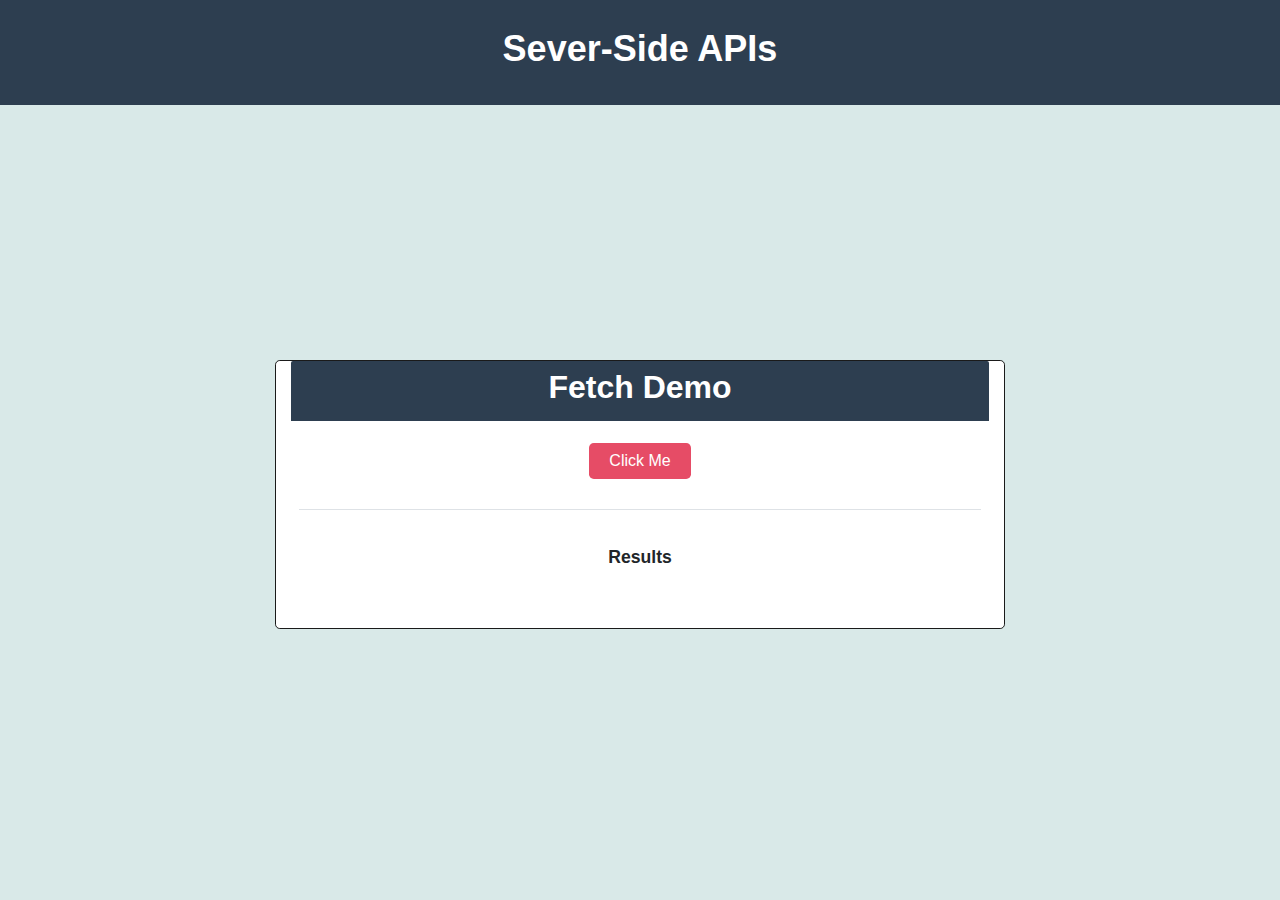
<file: 03-Ins_Demo-Fetch/index.html>
<!DOCTYPE html>
<html lang="en">
<head>
    <meta charset="UTF-8">
    <meta http-equiv="X-UA-Compatible" content="IE=edge">
    <meta name="viewport" content="width=device-width, initial-scale=1.0">
    <title>Fetch Demo</title>
    <link rel="stylesheet" href="./assets/css/style.css">
</head>
<body class="min-100-vh flex-column">
    <header class="p-5 text-center text-white bg-primary">
        <h1>Sever-Side APIs</h1>
    </header>
    <main class="flex-row justify-center align-center col-auto p4 bg-light">
        <section class="card card-rounded col-7 bg-white">
            <header class="card-header text-center">
                <h2 class="text-white"> Fetch Demo </h2>
            </header>
            <div class="text-center pt-4">
                <button class="btn btn-danger" id="fetch-button"> Click Me</button>
            </div>
            <table class="card-body table mx-auto my-4">
                <th>
                    <p class="my-4">Results</p>
                </th>
                <tbody id="repo-table" class="mx-auto text-center"></tbody>
            </table>
        </section>
        <script src="./assets/js/script.js"></script>
    </main>
</body>
</html>
</file>
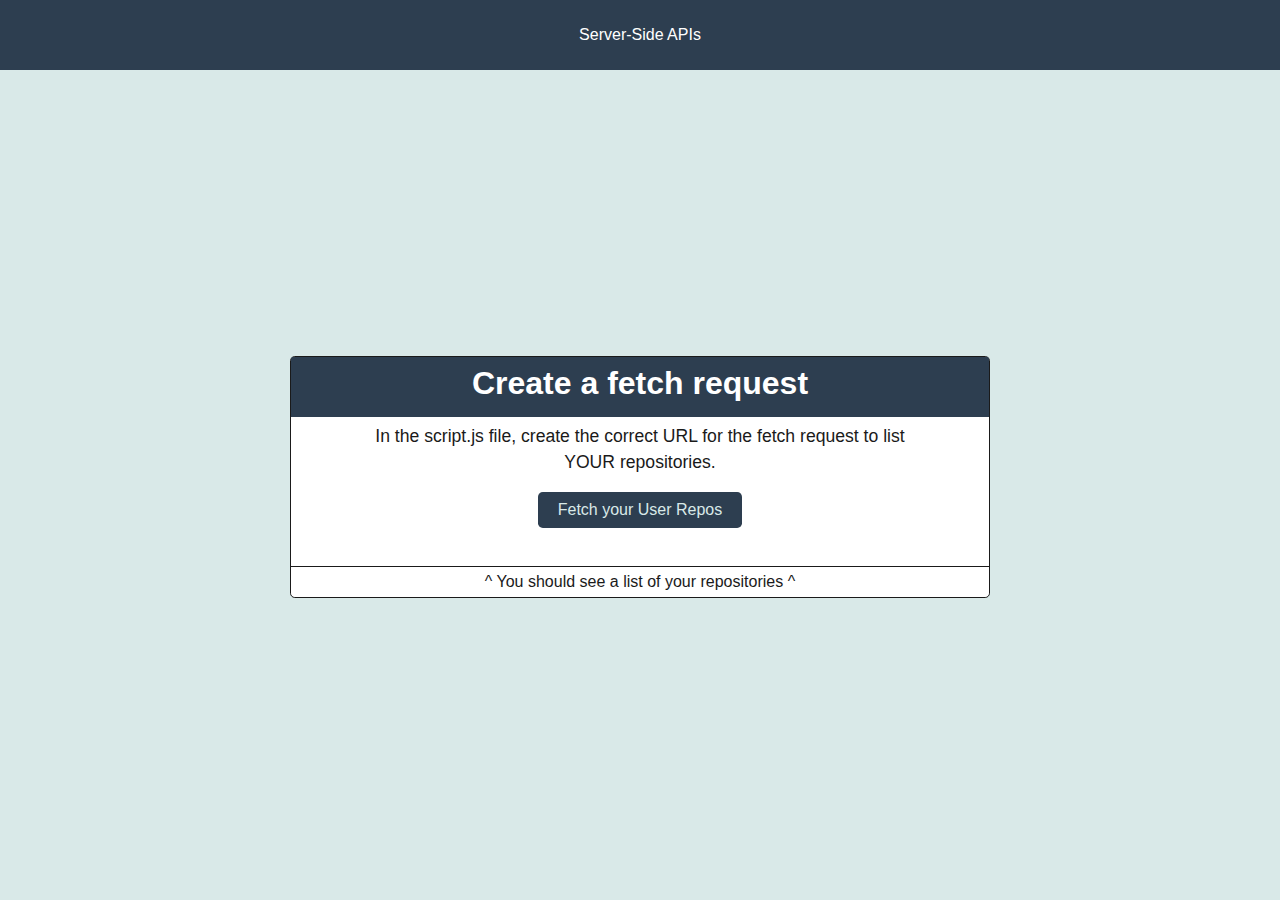
<file: 04-Stu_Create_Fetch/index.html>
<!DOCTYPE html>
<html lang="en">
<head>
    <meta charset="UTF-8">
    <meta http-equiv="X-UA-Compatible" content="IE=edge">
    <meta name="viewport" content="width=device-width, initial-scale=1.0">
    <link rel="stylesheet" href="./assets/css/style.css">
    <title>Server-Side APIs</title>
</head>
<body class="min-100-vh flex-column bg-light">
    <header class="p-5 text-center text-white bg-primary">Server-Side APIs</header>
    <main class="flex-row justify-center align-center col-auto p-4">
        <div class="col-7">
            <section class="card card-rounded bg-white">
                <header class="card-header text-center">
                    <h2 class="text-white">
                        Create a fetch request
                    </h2>
                </header>
                <div class="card-body flex-row justify-center p-4 text-center">
                    <p class="col-10 mb-3">
                        In the script.js file, create the correct URL for the fetch request
                        to list YOUR repositories.
                    </p>
                    <div class="col-8 mb-3">
                        <button class="btn btn-primary" id="fetch-button">
                            Fetch your User Repos
                        </button>
                    </div>
                    <ul class="col-8 mb-3" id="repo-list"></ul>
                </div>
                <footer class="card-footer text-center">
                    ^ You should see a list of your repositories ^
                </footer>           
            </section>
        </div>
    </main>
    <script src="./assets/js/script.js"></script>
</body>
</html>
</file>
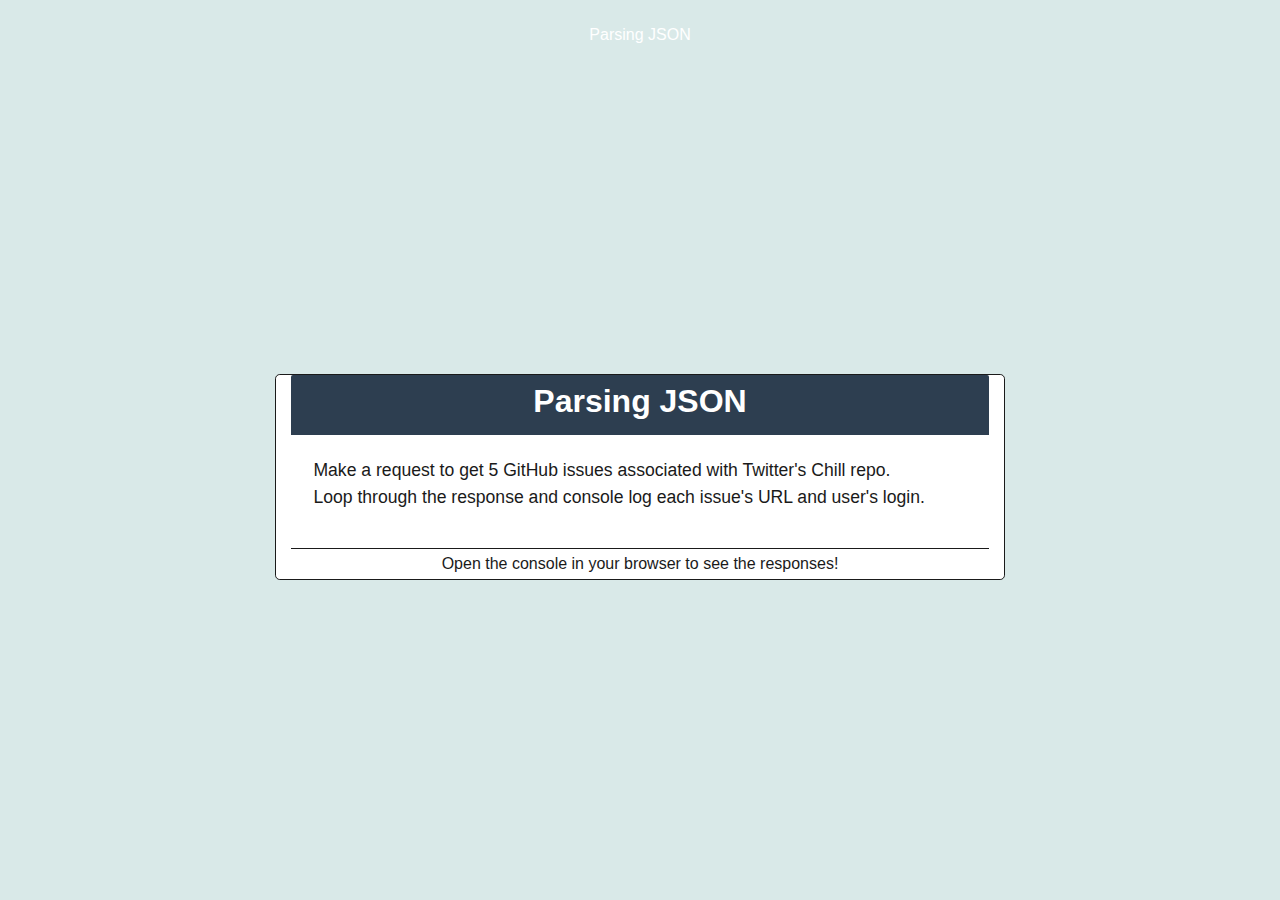
<file: 08-Stu_Parse_JSON/index.html>
<!DOCTYPE html>
<html lang="en">
<head>
    <meta charset="UTF-8">
    <meta http-equiv="X-UA-Compatible" content="IE=edge">
    <meta name="viewport" content="width=device-width, initial-scale=1.0">
    <title>Parsing JSON</title>
    <link rel="stylesheet" href="./assets/css/styke.css">
</head>
<body class="min-100-vh flex-column">
    <header class="p-5 text-center text-white bg-light">Parsing JSON</header>
    <main class="flex-row justify-center align-center col-auto p-4 bg-light">
        <section class="card card-rounded col-7 bg-white">
            <header class="card-header text-center">
                <h2 class="text-white">Parsing JSON</h2>
            </header>
            <div class="p-3">
                <p class="card-body">
                    Make a request to get 5 GitHub issues associated with Twitter's
                    Chill repo.
                    <br />
                    Loop through the response and console log each issue's URL and
                    user's login.
                </p>
            </div>
            <footer class="card-footer text-center">
                Open the console in your browser to see the responses!
            </footer>
        </section>
    </main>
    <script src="./assets/js/script.js"></script>
</body>
</html>
</file>
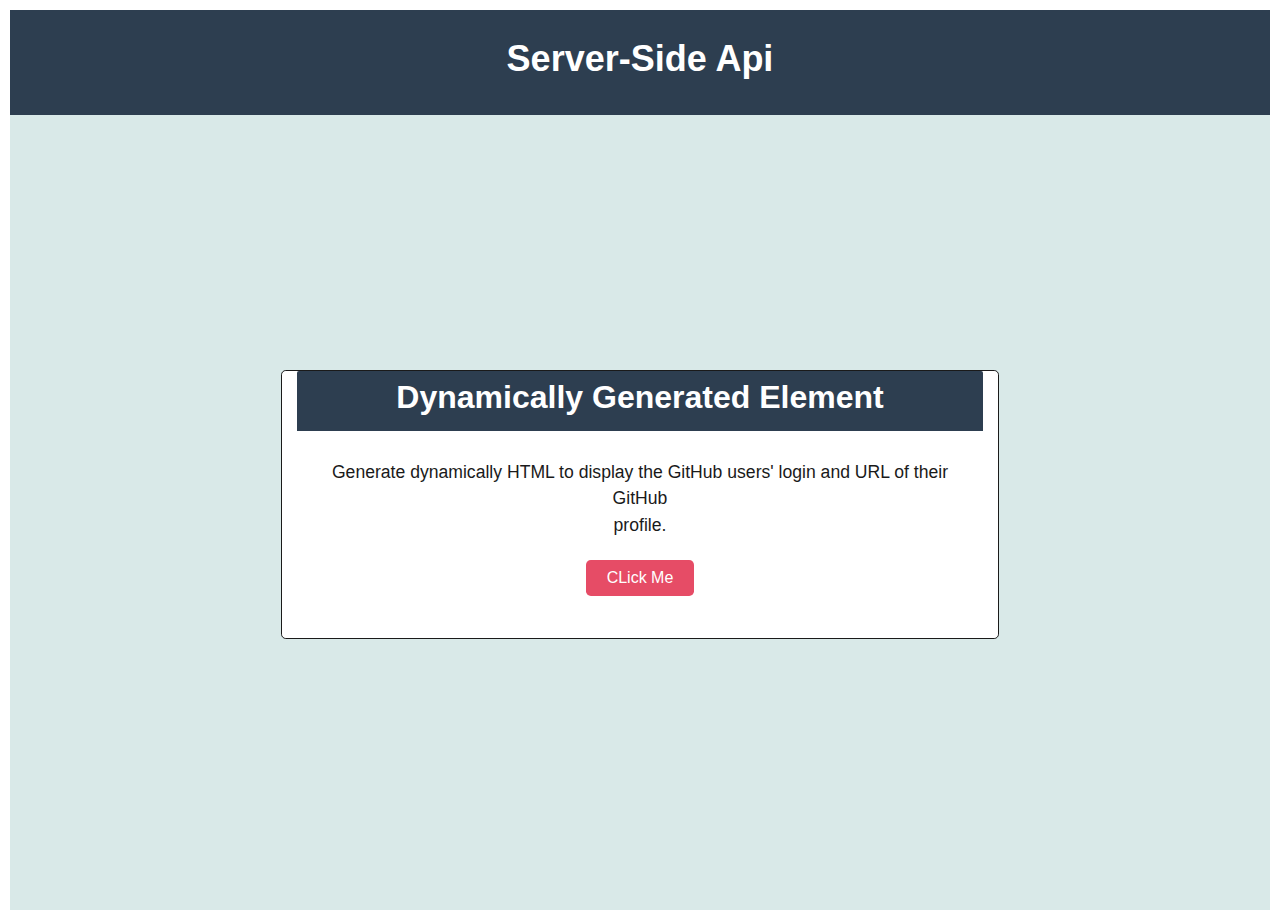
<file: 10-Stu_Demo_Dynamic/index.html>
<!DOCTYPE html>
<html lang="en">
<head>
    <meta charset="UTF-8">
    <meta http-equiv="X-UA-Compatible" content="IE=edge">
    <meta name="viewport" content="width=device-width, initial-scale=1.0">
    <title>Dynamically Generate Elements</title>
    <link rel="stylesheet" href="./assets/css/style.css">
</head>
<body class="min-100-vh flex-column">
    <header class="p-5 text-center text-white bg-primary">
        <h1>Server-Side Api</h1>
    </header>
    <main class="flex-row justify-center align-center col-auto p-4 bg-light">
        <section class="card card-rounded col-7 bg-white">
            <header class="card-header text-center">
                <h2 class="text-white">Dynamically Generated Element</h2>
            </header>
            <div class="text-center p-4">
                <p class="card-body">
                    Generate dynamically HTML to display the GitHub users' login and URL of their GitHub
                    <br>
                    profile.
                </p>
                <button id="fetch-button" class="btn btn-danger">
                    CLick Me
                </button>
            </div>
            <div  class="flex-column"  id="users">
    
            </div>
        </section>
        <footer></footer>
    </main>
    <script src="./assets/js/script.js"></script>
</body>
</html>
</file>
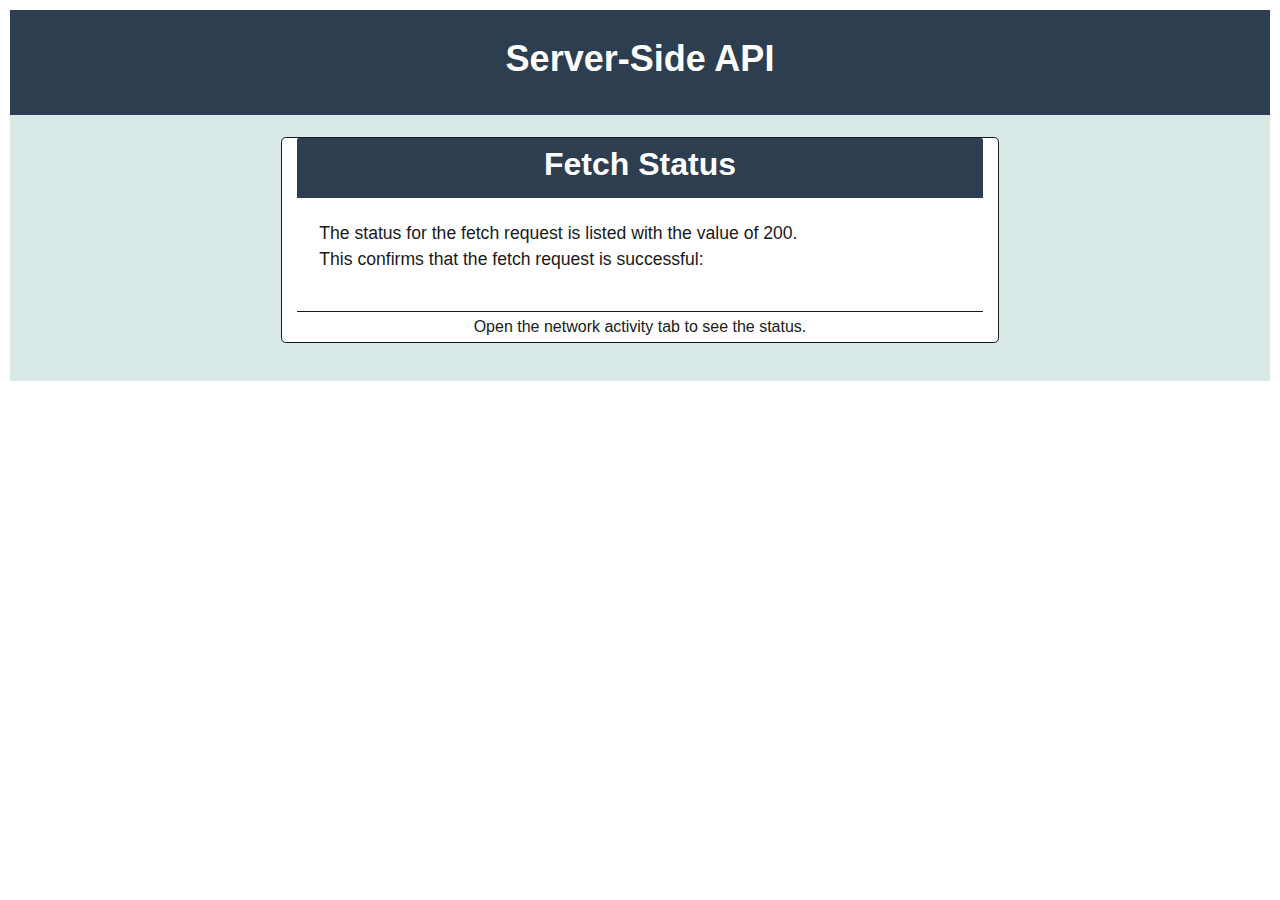
<file: 13-Ins_Fetch_Status/index.html>
<!DOCTYPE html>
<html lang="en">
<head>
    <meta charset="UTF-8">
    <meta http-equiv="X-UA-Compatible" content="IE=edge">
    <meta name="viewport" content="width=device-width, initial-scale=1.0">
    <title>Fetch Response Status</title>
    <link rel="stylesheet" href="./assets/css/style.css">
</head>
<body class="min-100-hv flex-column">
    <header class="p-5 text-center text-white bg-primary">
        <h1>Server-Side API </h1>
    </header>
    <main class="flex-row justify-center align-center col-auto p-4 bg-light">
        <section class="card card-rounded col-7 bg-white">
            <header class="card-header text-center">
                <h2 class="text-white">Fetch Status</h2>
            </header>
            <div class="p-3">
                <p class="card-body">
                    The status for the fetch request is listed with the value of 200.
                    <br /> 
                    This confirms that the fetch request is successful:       
                    <span id="response-text" style="font-weight: bolder;"></span>
                </p>
            </div>
            <footer class="card-footer text-center">
                Open the network activity tab to see the status.
            </footer>
        </section>
    </main>
    <script src="./assets/js/script.js"></script>
</body>
</html>
</file>
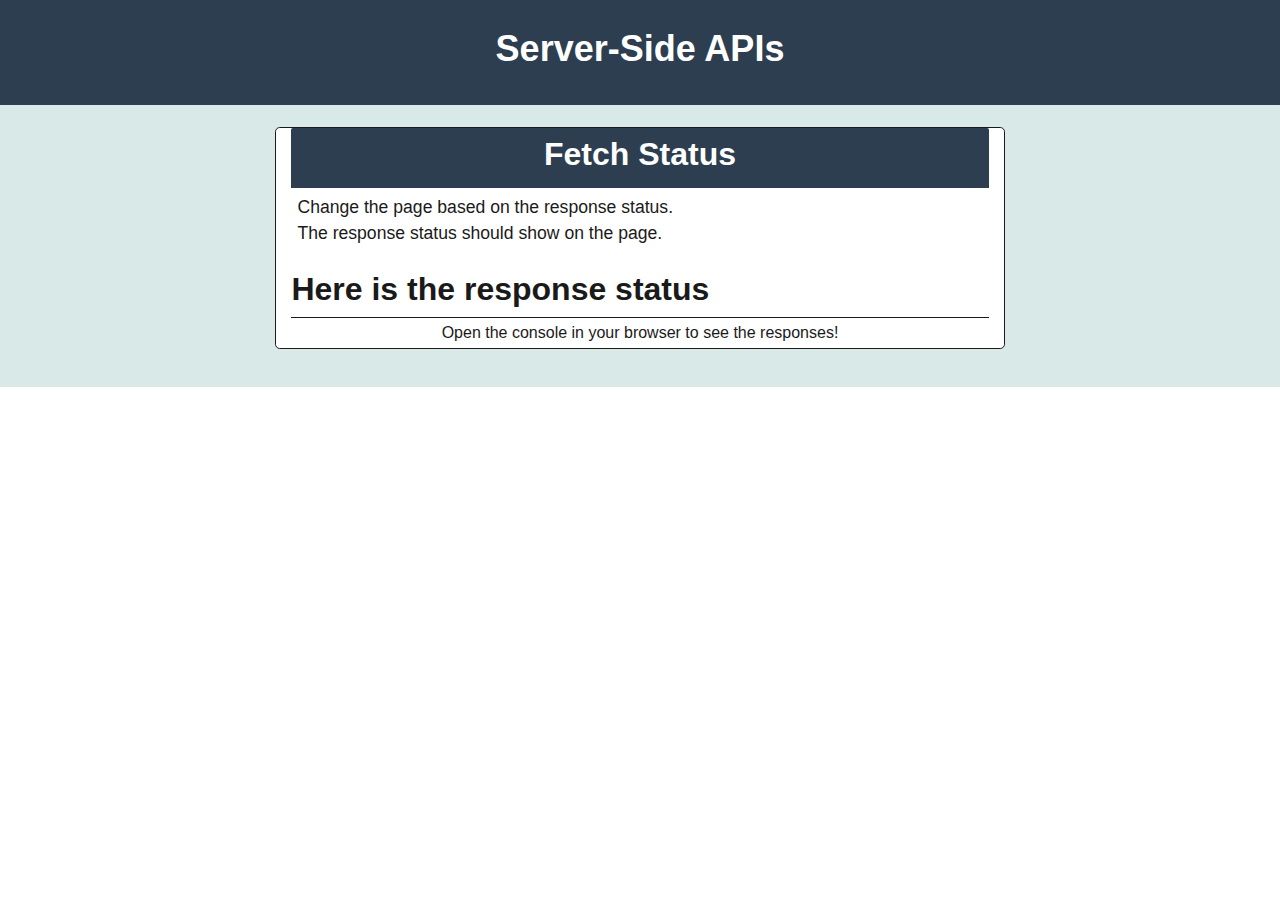
<file: 14-Stu_Fetch_Status/index.html>
<!DOCTYPE html>
<html lang="en">
<head>
    <meta charset="UTF-8">
    <meta http-equiv="X-UA-Compatible" content="IE=edge">
    <meta name="viewport" content="width=device-width, initial-scale=1.0">
    <title>Fetch Response Status</title>
    <link rel="stylesheet" href="./assets/css/style.css">
</head>
<body>
    <header class="p-5 text-center text-white bg-primary">
        <h1>Server-Side APIs</h1>
    </header>
    <main class="flex-row justify-center align-center col-auto p-4 bg-light">
        <section class="card card-rounded col-7 bg-white">
            <header class="card-header text-center">
                <h2 class="text-white">Fetch Status</h2>
            </header>
            <div class="p3">
                <p class="card-body">
                    Change the page based on the response status.
                    <br>
                    The response status should show on the page.
                </p>
                <h2 id="response-text"> Here is the response status</h2>
            </div>
            <footer class="card-footer text-center">
                Open the console in your browser to see the responses!
            </footer>
        </section>
    </main>
    <script src="./assets/js/script.js"></script>
</body>
</html>
</file>
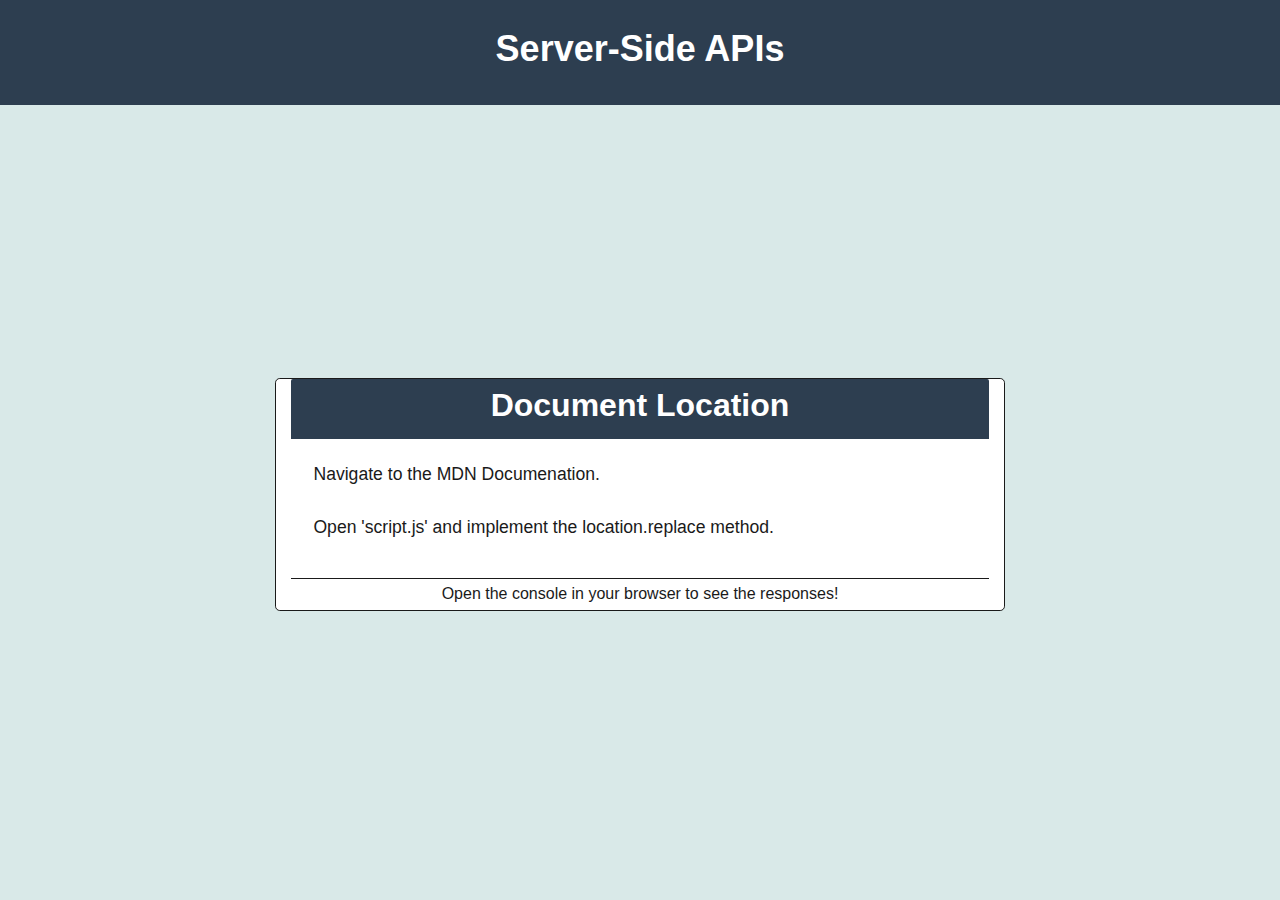
<file: 20-Stu_Document_Location/index.html>
<!DOCTYPE html>
<html lang="en">
<head>
    <meta charset="UTF-8">
    <meta http-equiv="X-UA-Compatible" content="IE=edge">
    <meta name="viewport" content="width=device-width, initial-scale=1.0">
    <title>Document Location</title>
    <link rel="stylesheet" href="./assets/css/style.css">
</head>
<body class="min-100-vh flex-column">
    <header class="p-5 text-center text-white bg-primary">
      <h1>Server-Side APIs</h1>
    </header>
    <main class="flex-row justify-center align-center col-auto p-4 bg-light">
      <section class="card card-rounded col-7 bg-white">
        <header class="card-header text-center">
          <h2 class="text-white">
            Document Location
          </h2>
        </header>
        <div class="p-3">
          <p class="card-body">
            Navigate to the MDN Documenation.
            <br /><br />
            Open 'script.js' and implement the location.replace method.
          </p>
        </div>
        <footer class="card-footer text-center">
          Open the console in your browser to see the responses!
        </footer>
      </section>
    </main>
    <script src="assets/js/script.js"></script>
  </body>
</html>
</file>
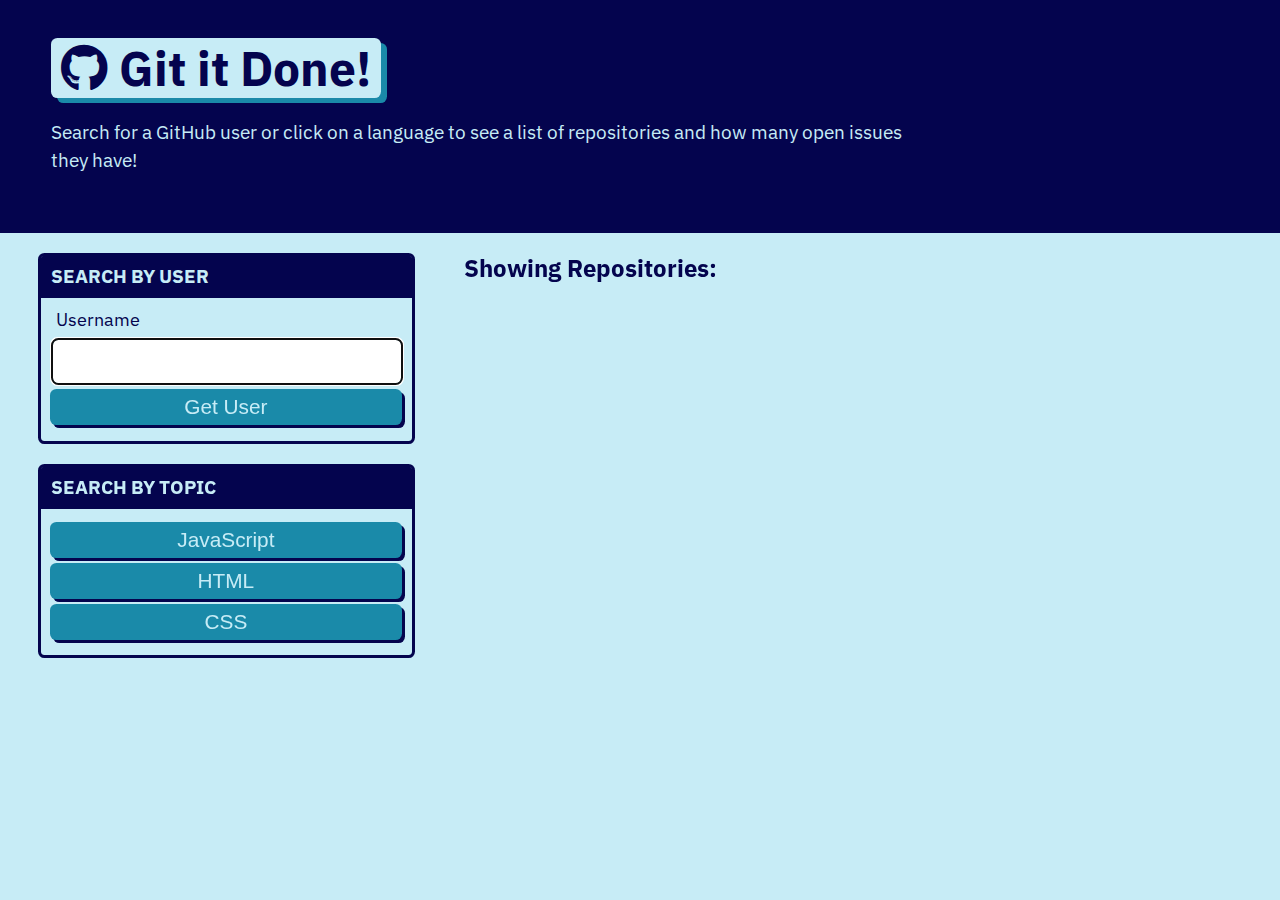
<file: 24-Stu_Review-Part-Two/index.html>
<!DOCTYPE html>
<html lang="en">
<head>
    <meta charset="UTF-8">
    <meta http-equiv="X-UA-Compatible" content="IE=edge">
    <meta name="viewport" content="width=device-width, initial-scale=1.0">
    <link rel="stylesheet" href="./assets/css/style.css">
    <link href="https://fonts.googleapis.com/css?family=IBM+Plex+Sans:400,400i,700&display=swap" rel="stylesheet">
    <link rel="stylesheet" href="https://cdnjs.cloudflare.com/ajax/libs/font-awesome/5.11.2/css/all.min.css">
    <title>Git it DOne!</title>
</head>
<body class="min-100-vh flex-column">
    <header class="hero">
        <h1 class="app-title"> <i class="fab fa-github"></i> Git it Done!</h1>
        <p>
            Search for a GitHub user or click on a language to see a list of repositories and how many open issues they have!
        </p>
    </header>
    <main class="flex-row justify-space-between">
        <div class="col-12 col-md-4">
<!-- Yelp Card1 -->
            <div class="card">
                <h3 class="card-header text-uppercase">Search by User</h3>
                <form id="user-form" class="card-body">
                    <label class="form-label" for="username">Username</label>
                    <input name="username" id="username" type="text" autofocus="true" class="form-input" />
                    <button type="submit" class="btn">Get User</button>
                </form>
            </div>

            <div class="card">
                <h3 class="card-header text-uppercase">Search by Topic</h3>
                <div id="language-buttons" class="card-body">
                    <button data-language = "javascript" class="btn">JavaScript</button>
                    <button data-language = "html" class="btn">HTML</button>
                    <button data-language = "css" class="btn">CSS</button>
                </div>
            </div>
        </div>

        <div class="col-12 col-md-8">
            <h2 class="subtitle">Showing Repositories: <span id="repo-search-term"></span></h2>
            <div id="repos-container" class="list-groups"></div>
        </div>
    </main>
    <script src="./assets/js/homepage.js"></script>
</body>
</html>
</file>
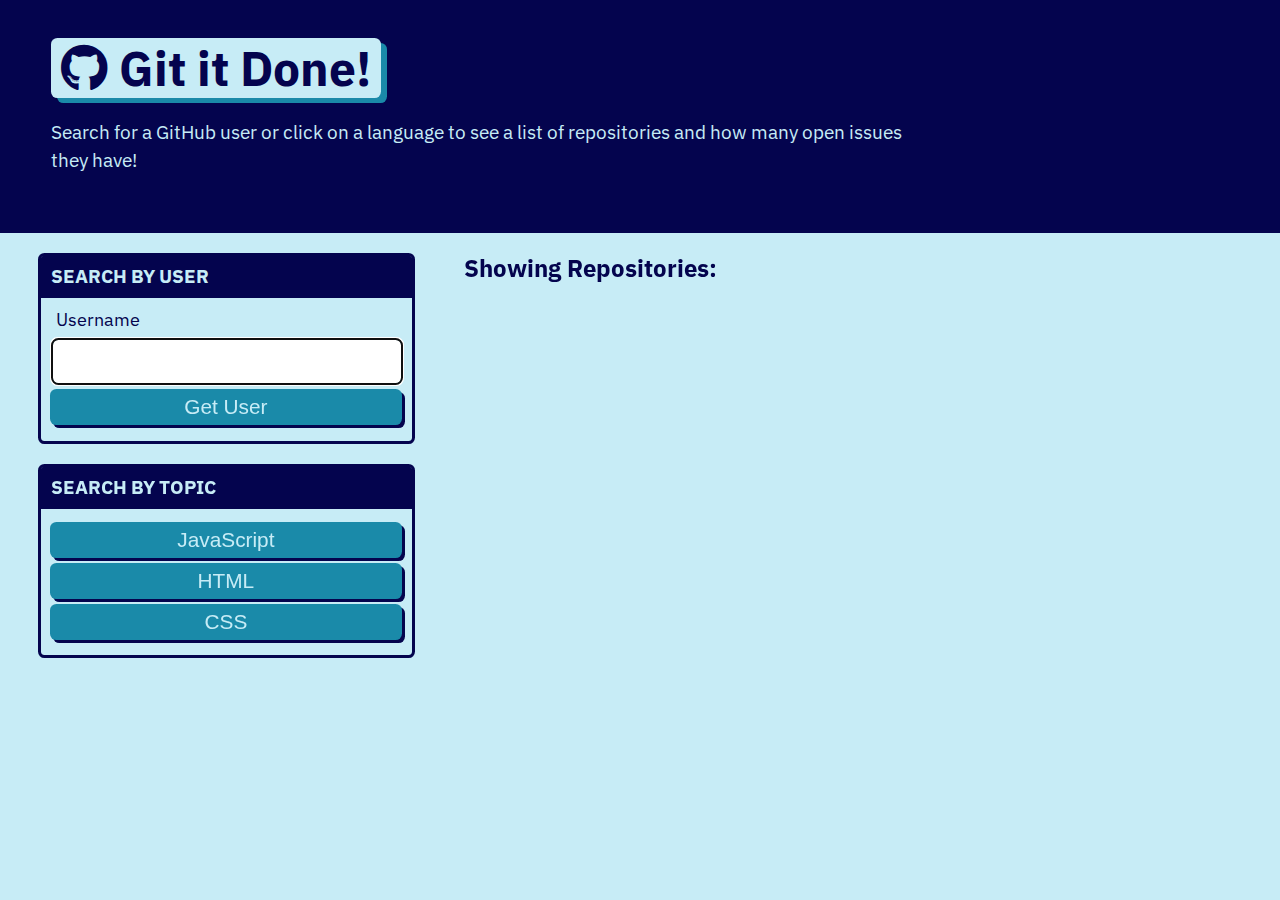
<file: 24-Stu_Review-Part-Two/single-repo.html>
<!DOCTYPE html>
<html lang="en">

<head>
  <meta charset="UTF-8">
  <meta name="viewport" content="width=device-width, initial-scale=1.0">
  <meta http-equiv="X-UA-Compatible" content="ie=edge">
  <link href="https://fonts.googleapis.com/css?family=IBM+Plex+Sans:400,400i,700&display=swap" rel="stylesheet">
  <link rel="stylesheet" href="./assets/css/style.css" />
  <title>Git it Done</title>
</head>

<body class="flex-column min-100-vh">
  <header class="hero">
    <h1 class="app-title">Showing Issues for: <span id="repo-name"></span></h1>
    
    <div>
      <a href="./index.html" class="btn-back">
        Go Back
      </a>
    </div>
    
  </header>
  
  <main>
    
    <div id="issues-container" class="list-group"></div>
    
    <div id="limit-warning"></div>
  </main>

  <script src="./assets/js/single.js"></script>
</body>

</html>
</file>
<file: 24-Stu_Review-Part-Two/assets/css/style.css>
:root {
    --primary: #c7ecf6;
    --secondary: #24426f;
    --tertiary: #16364b;
    --light-dark: #1a8aa9;
    --dark: #04044e;
    --border-radius: 0.4rem;
  }
  
  * {
    box-sizing: border-box;
  }
  
  body {
    background-color: var(--primary);
    margin: 0;
    padding: 0;
    font-family: 'IBM Plex Sans', sans-serif;
    color: var(--dark);
    line-height: 1.5;
    font-size: 16px;
  }
  
  h1,
  h2,
  h3,
  h4,
  h5,
  h6 {
    font-weight: 700;
    margin: 0;
    color: var(--dark);
    line-height: 1.25;
  }
  
  main {
    margin: 20px auto;
    width: 94%;
  }
  
  p {
    font-size: 1.2rem;
  }
  
  .btn {
    font-size: 1.3rem;
    text-decoration: none;
    padding: 6px 5px;
    width: 100%;
    display: block;
    margin: 5px 0;
    border-radius: var(--border-radius);
    color: var(--primary);
    border: none;
    outline: none;
    background-color: var(--light-dark);
    box-shadow: 3px 3px var(--dark);
    transform: translate(-1px, -1px);
  }
  
  .btn:hover {
    color: var(--primary);
    background-color: var(--tertiary);
    transform: translate(0, 0);
    box-shadow: 2px 2px var(--dark);
  }
  
  .btn-inline {
    display: inline;
  }
  
  .btn-back {
    border-radius: var(--border-radius);
    color: var(--primary);
    border: none;
    outline: none;
    background-color: var(--light-dark);
    box-shadow: 3px 3px var(--secondary);
    transform: translate(-1px, -1px);
    display: inline-block;
    width: auto;
    margin-top: 20px;
    padding: 15px;
    text-decoration: none;
    font-size: 1.2rem;
  }
  
  .btn-back:hover {
    color: var(--primary);
    background-color: var(--tertiary);
    transform: translate(0, 0);
    box-shadow: 2px 2px var(--dark);
  }
  
  .hero {
    padding: 3% 4%;
    background-color: var(--dark);
    color: var(--primary);
  }
  
  .hero p {
    max-width: 75%;
  }
  
  .app-title {
    font-size: 3rem;
    background-color: var(--primary);
    color: var(--dark);
    padding: 0 10px;
    display: inline-block;
    border-radius: var(--border-radius);
    box-shadow: 6px 5px var(--light-dark);
  }
  
  .list-group {
    padding: 0;
    list-style: none;
  }
  
  .list-item {
    margin-bottom: 10px;
    padding: 1.5%;
    border-radius: var(--border-radius);
    background-color: var(--light-dark);
    color: var(--primary);
    text-decoration: none;
  }
  
  .list-item:hover {
    background-color: var(--dark);
  }
  
  .status-icon {
    padding: 2px 5px;
    margin: 0 5px;
    background-color: rgba(255, 255, 255, 1);
    border-radius: var(--border-radius);
  }
  
  .icon-danger {
    color: rgb(255, 70, 70);
  }
  
  .icon-success {
    color: rgb(29, 153, 255);
  }
  
  /* CARDS */
  .card {
    margin: 0 0 20px 0;
    border: 3px solid var(--dark);
    border-radius: var(--border-radius);
  }
  
  .card-header {
    color: var(--primary);
    background-color: var(--dark);
    padding: 2.5%;
    border-radius: calc(0.18rem - 1px) calc(0.18rem - 1px) 0 0;
  }
  
  .card-body {
    padding: 2.5%;
  }
  
  /* FORM */
  .form-label,
  .form-input,
  .form-textarea {
    display: block;
  }
  
  .form-label {
    font-size: 1.1rem;
    margin: 0 0 0 5px;
  }
  
  .form-input {
    width: 100%;
    padding: 3%;
    margin: 5px 0;
    font-size: 1.2rem;
    border: 2px solid var(--light-dark);
    border-radius: var(--border-radius);
  }
  
  /* HEIGHT / WIDTH UTILS */
  .min-100-vh {
    min-height: 100vh;
  }
  
  .min-100-vw {
    min-width: 100vw;
  }
  
  /* FONT UTILS */
  .text-uppercase {
    text-transform: uppercase;
  }
  
  /* FLEX CONTENT */
  .flex-row {
    display: flex;
    flex-wrap: wrap;
  }
  
  .flex-column {
    display: flex;
    flex-direction: column;
    flex-wrap: wrap;
  }
  
  .justify-space-between {
    justify-content: space-between;
  }
  
  .justify-space-around {
    justify-content: space-around;
  }
  
  .justify-flex-start {
    justify-content: flex-start;
  }
  
  .justify-flex-end {
    justify-content: flex-end;
  }
  
  .justify-center {
    justify-content: center;
  }
  
  .align-stretch {
    align-items: stretch;
  }
  
  .align-end {
    align-items: flex-end;
  }
  
  .align-center {
    align-items: center;
  }
  
  .col-auto {
    flex-grow: 1;
  }
  
  .col-1 {
    flex: 0 0 calc(100% * 1 / 12 - 2%);
  }
  
  .col-2 {
    flex: 0 0 calc(100% * 2 / 12 - 2%);
  }
  
  .col-3 {
    flex: 0 0 calc(100% * 3 / 12 - 2%);
  }
  
  .col-4 {
    flex: 0 0 calc(100% * 4 / 12 - 2%);
  }
  
  .col-5 {
    flex: 0 0 calc(100% * 5 / 12 - 2%);
  }
  
  .col-6 {
    flex: 0 0 calc(100% * 6 / 12 - 2%);
  }
  
  .col-7 {
    flex: 0 0 calc(100% * 7 / 12 - 2%);
  }
  
  .col-8 {
    flex: 0 0 calc(100% * 8 / 12 - 2%);
  }
  
  .col-9 {
    flex: 0 0 calc(100% * 9 / 12 - 2%);
  }
  
  .col-10 {
    flex: 0 0 calc(100% * 10 / 12 - 2%);
  }
  
  .col-11 {
    flex: 0 0 calc(100% * 11 / 12 - 2%);
  }
  
  .col-12 {
    flex: 0 0 100%;
  }
  
  /* col-sm */
  @media screen and (min-width: 640px) {
    .col-sm-1 {
      flex: 0 0 calc(100% * 1 / 12 - 2%);
    }
  
    .col-sm-2 {
      flex: 0 0 calc(100% * 2 / 12 - 2%);
    }
  
    .col-sm-3 {
      flex: 0 0 calc(100% * 3 / 12 - 2%);
    }
  
    .col-sm-4 {
      flex: 0 0 calc(100% * 4 / 12 - 2%);
    }
  
    .col-sm-5 {
      flex: 0 0 calc(100% * 5 / 12 - 2%);
    }
  
    .col-sm-6 {
      flex: 0 0 calc(100% * 6 / 12 - 2%);
    }
  
    .col-sm-7 {
      flex: 0 0 calc(100% * 7 / 12 - 2%);
    }
  
    .col-sm-8 {
      flex: 0 0 calc(100% * 8 / 12 - 2%);
    }
  
    .col-sm-9 {
      flex: 0 0 calc(100% * 9 / 12 - 2%);
    }
  
    .col-sm-10 {
      flex: 0 0 calc(100% * 10 / 12 - 2%);
    }
  
    .col-sm-11 {
      flex: 0 0 calc(100% * 11 / 12 - 2%);
    }
  
    .col-sm-12 {
      flex: 0 0 100%;
    }
  }
  
  /* col-md */
  @media screen and (min-width: 768px) {
    .col-md-1 {
      flex: 0 0 calc(100% * 1 / 12 - 2%);
    }
  
    .col-md-2 {
      flex: 0 0 calc(100% * 2 / 12 - 2%);
    }
  
    .col-md-3 {
      flex: 0 0 calc(100% * 3 / 12 - 2%);
    }
  
    .col-md-4 {
      flex: 0 0 calc(100% * 4 / 12 - 2%);
    }
  
    .col-md-5 {
      flex: 0 0 calc(100% * 5 / 12 - 2%);
    }
  
    .col-md-6 {
      flex: 0 0 calc(100% * 6 / 12 - 2%);
    }
  
    .col-md-7 {
      flex: 0 0 calc(100% * 7 / 12 - 2%);
    }
  
    .col-md-8 {
      flex: 0 0 calc(100% * 8 / 12 - 2%);
    }
  
    .col-md-9 {
      flex: 0 0 calc(100% * 9 / 12 - 2%);
    }
  
    .col-md-10 {
      flex: 0 0 calc(100% * 10 / 12 - 2%);
    }
  
    .col-md-11 {
      flex: 0 0 calc(100% * 11 / 12 - 2%);
    }
  
    .col-md-12 {
      flex: 0 0 100%;
    }
  }
  
  /* col-lg */
  @media screen and (min-width: 992px) {
    .col-lg-1 {
      flex: 0 0 calc(100% * 1 / 12 - 2%);
    }
  
    .col-lg-2 {
      flex: 0 0 calc(100% * 2 / 12 - 2%);
    }
  
    .col-lg-3 {
      flex: 0 0 calc(100% * 3 / 12 - 2%);
    }
  
    .col-lg-4 {
      flex: 0 0 calc(100% * 4 / 12 - 2%);
    }
  
    .col-lg-5 {
      flex: 0 0 calc(100% * 5 / 12 - 2%);
    }
  
    .col-lg-6 {
      flex: 0 0 calc(100% * 6 / 12 - 2%);
    }
  
    .col-lg-7 {
      flex: 0 0 calc(100% * 7 / 12 - 2%);
    }
  
    .col-lg-8 {
      flex: 0 0 calc(100% * 8 / 12 - 2%);
    }
  
    .col-lg-9 {
      flex: 0 0 calc(100% * 9 / 12 - 2%);
    }
  
    .col-lg-10 {
      flex: 0 0 calc(100% * 10 / 12 - 2%);
    }
  
    .col-lg-11 {
      flex: 0 0 calc(100% * 11 / 12 - 2%);
    }
  
    .col-lg-12 {
      flex: 0 0 100%;
    }
  }
  
  /* col-xl */
  @media screen and (min-width: 1200px) {
    .col-xl-1 {
      flex: 0 0 calc(100% * 1 / 12 - 2%);
    }
  
    .col-xl-2 {
      flex: 0 0 calc(100% * 2 / 12 - 2%);
    }
  
    .col-xl-3 {
      flex: 0 0 calc(100% * 3 / 12 - 2%);
    }
  
    .col-xl-4 {
      flex: 0 0 calc(100% * 4 / 12 - 2%);
    }
  
    .col-xl-5 {
      flex: 0 0 calc(100% * 5 / 12 - 2%);
    }
  
    .col-xl-6 {
      flex: 0 0 calc(100% * 6 / 12 - 2%);
    }
  
    .col-xl-7 {
      flex: 0 0 calc(100% * 7 / 12 - 2%);
    }
  
    .col-xl-8 {
      flex: 0 0 calc(100% * 8 / 12 - 2%);
    }
  
    .col-xl-9 {
      flex: 0 0 calc(100% * 9 / 12 - 2%);
    }
  
    .col-xl-10 {
      flex: 0 0 calc(100% * 10 / 12 - 2%);
    }
  
    .col-xl-11 {
      flex: 0 0 calc(100% * 11 / 12 - 2%);
    }
  
    .col-xl-12 {
      flex: 0 0 100%;
    }
  }
</file>
<file: 03-Ins_Demo-Fetch/assets/css/style.css>
/*! normalize.css v8.0.1 | MIT License | github.com/necolas/normalize.css */
/* Document
   ========================================================================== */
/**
 * 1. Correct the line height in all browsers.
 * 2. Prevent adjustments of font size after orientation changes in iOS.
 */
 html {
    line-height: 1.15;
    /* 1 */
    -webkit-text-size-adjust: 100%;
    /* 2 */
  }
  
  /* Sections
     ========================================================================== */
  /**
   * Remove the margin in all browsers.
   */
  body {
    margin: 0;
  }
  
  /**
   * Render the `main` element consistently in IE.
   */
  main {
    display: block;
  }
  
  /**
   * Correct the font size and margin on `h1` elements within `section` and
   * `article` contexts in Chrome, Firefox, and Safari.
   */
  h1 {
    font-size: 2em;
    margin: 0.67em 0;
  }
  
  /* Grouping content
     ========================================================================== */
  /**
   * 1. Add the correct box sizing in Firefox.
   * 2. Show the overflow in Edge and IE.
   */
  hr {
    box-sizing: content-box;
    /* 1 */
    height: 0;
    /* 1 */
    overflow: visible;
    /* 2 */
  }
  
  /**
   * 1. Correct the inheritance and scaling of font size in all browsers.
   * 2. Correct the odd `em` font sizing in all browsers.
   */
  pre {
    font-family: monospace, monospace;
    /* 1 */
    font-size: 1em;
    /* 2 */
  }
  
  /* Text-level semantics
     ========================================================================== */
  /**
   * Remove the gray background on active links in IE 10.
   */
  a {
    background-color: transparent;
  }
  
  /**
   * 1. Remove the bottom border in Chrome 57-
   * 2. Add the correct text decoration in Chrome, Edge, IE, Opera, and Safari.
   */
  abbr[title] {
    border-bottom: none;
    /* 1 */
    text-decoration: underline;
    /* 2 */
    text-decoration: underline dotted;
    /* 2 */
  }
  
  /**
   * Add the correct font weight in Chrome, Edge, and Safari.
   */
  b,
  strong {
    font-weight: bolder;
  }
  
  /**
   * 1. Correct the inheritance and scaling of font size in all browsers.
   * 2. Correct the odd `em` font sizing in all browsers.
   */
  code,
  kbd,
  samp {
    font-family: monospace, monospace;
    /* 1 */
    font-size: 1em;
    /* 2 */
  }
  
  /**
   * Add the correct font size in all browsers.
   */
  small {
    font-size: 80%;
  }
  
  /**
   * Prevent `sub` and `sup` elements from affecting the line height in
   * all browsers.
   */
  sub,
  sup {
    font-size: 75%;
    line-height: 0;
    position: relative;
    vertical-align: baseline;
  }
  
  sub {
    bottom: -0.25em;
  }
  
  sup {
    top: -0.5em;
  }
  
  /* Embedded content
     ========================================================================== */
  /**
   * Remove the border on images inside links in IE 10.
   */
  img {
    border-style: none;
  }
  
  /* Forms
     ========================================================================== */
  /**
   * 1. Change the font styles in all browsers.
   * 2. Remove the margin in Firefox and Safari.
   */
  button,
  input,
  optgroup,
  select,
  textarea {
    font-family: inherit;
    /* 1 */
    font-size: 100%;
    /* 1 */
    line-height: 1.15;
    /* 1 */
    margin: 0;
    /* 2 */
  }
  
  /**
   * Show the overflow in IE.
   * 1. Show the overflow in Edge.
   */
  button,
  input {
    /* 1 */
    overflow: visible;
  }
  
  /**
   * Remove the inheritance of text transform in Edge, Firefox, and IE.
   * 1. Remove the inheritance of text transform in Firefox.
   */
  button,
  select {
    /* 1 */
    text-transform: none;
  }
  
  /**
   * Correct the inability to style clickable types in iOS and Safari.
   */
  button,
  [type='button'],
  [type='reset'],
  [type='submit'] {
    -webkit-appearance: button;
  }
  
  /**
   * Remove the inner border and padding in Firefox.
   */
  button::-moz-focus-inner,
  [type='button']::-moz-focus-inner,
  [type='reset']::-moz-focus-inner,
  [type='submit']::-moz-focus-inner {
    border-style: none;
    padding: 0;
  }
  
  /**
   * Restore the focus styles unset by the previous rule.
   */
  button:-moz-focusring,
  [type='button']:-moz-focusring,
  [type='reset']:-moz-focusring,
  [type='submit']:-moz-focusring {
    outline: 1px dotted ButtonText;
  }
  
  /**
   * Correct the padding in Firefox.
   */
  fieldset {
    padding: 0.35em 0.75em 0.625em;
  }
  
  /**
   * 1. Correct the text wrapping in Edge and IE.
   * 2. Correct the color inheritance from `fieldset` elements in IE.
   * 3. Remove the padding so developers are not caught out when they zero out
   *    `fieldset` elements in all browsers.
   */
  legend {
    box-sizing: border-box;
    /* 1 */
    color: inherit;
    /* 2 */
    display: table;
    /* 1 */
    max-width: 100%;
    /* 1 */
    padding: 0;
    /* 3 */
    white-space: normal;
    /* 1 */
  }
  
  /**
   * Add the correct vertical alignment in Chrome, Firefox, and Opera.
   */
  progress {
    vertical-align: baseline;
  }
  
  /**
   * Remove the default vertical scrollbar in IE 10+.
   */
  textarea {
    overflow: auto;
  }
  
  /**
   * 1. Add the correct box sizing in IE 10.
   * 2. Remove the padding in IE 10.
   */
  [type='checkbox'],
  [type='radio'] {
    box-sizing: border-box;
    /* 1 */
    padding: 0;
    /* 2 */
  }
  
  /**
   * Correct the cursor style of increment and decrement buttons in Chrome.
   */
  [type='number']::-webkit-inner-spin-button,
  [type='number']::-webkit-outer-spin-button {
    height: auto;
  }
  
  /**
   * 1. Correct the odd appearance in Chrome and Safari.
   * 2. Correct the outline style in Safari.
   */
  [type='search'] {
    -webkit-appearance: textfield;
    /* 1 */
    outline-offset: -2px;
    /* 2 */
  }
  
  /**
   * Remove the inner padding in Chrome and Safari on macOS.
   */
  [type='search']::-webkit-search-decoration {
    -webkit-appearance: none;
  }
  
  /**
   * 1. Correct the inability to style clickable types in iOS and Safari.
   * 2. Change font properties to `inherit` in Safari.
   */
  ::-webkit-file-upload-button {
    -webkit-appearance: button;
    /* 1 */
    font: inherit;
    /* 2 */
  }
  
  /* Interactive
     ========================================================================== */
  /*
   * Add the correct display in Edge, IE 10+, and Firefox.
   */
  details {
    display: block;
  }
  
  /*
   * Add the correct display in all browsers.
   */
  summary {
    display: list-item;
  }
  
  /* Misc
     ========================================================================== */
  /**
   * Add the correct display in IE 10+.
   */
  template {
    display: none;
  }
  
  /**
   * Add the correct display in IE 10.
   */
  [hidden] {
    display: none;
  }
  
  /* 
  =================
  END NORMALIZE CSS
  =================
  */
  *,
  *::before,
  *::after {
    box-sizing: border-box;
  }
  
  html,
  body {
    min-height: 100%;
  }
  
  body {
    margin: 0;
    padding: 0;
    font-family: -apple-system, BlinkMacSystemFont, 'Segoe UI', Roboto, Helvetica,
      Arial, sans-serif, 'Apple Color Emoji', 'Segoe UI Emoji', 'Segoe UI Symbol';
    font-size: 16px;
    color: #1a1a1a;
  }
  
  h1,
  h2,
  h3,
  h4,
  h5,
  h6 {
    margin: 0 0 0.5rem;
    line-height: 1.25;
  }
  
  h1 {
    font-size: 2.25rem;
  }
  
  h2 {
    font-size: 2rem;
  }
  
  h3 {
    font-size: 1.75rem;
  }
  
  h4 {
    font-size: 1.5rem;
  }
  
  h5 {
    font-size: 1.25rem;
  }
  
  h6 {
    font-size: 1rem;
  }
  
  p {
    font-size: 1.1rem;
    margin: 0 0 1rem;
    line-height: 1.5;
  }
  
  ul,
  ol,
  dl {
    margin-top: 0;
    margin-bottom: 1rem;
  }
  
  label {
    display: inline-block;
  }
  
  input,
  select,
  textarea,
  button {
    margin: 0;
  }
  
  a {
    color: #1b89bc;
    text-decoration: none;
  }
  
  a:hover {
    color: #065b83;
    text-decoration: underline;
  }
  
  /* HEIGHT / WIDTH UTILS */
  .w-100 {
    width: 100%;
  }
  
  .w-75 {
    width: 75%;
  }
  
  .w-50 {
    width: 50%;
  }
  
  .w-25 {
    width: 25%;
  }
  
  .min-100-vh {
    min-height: 100vh;
  }
  
  .min-100-vw {
    min-width: 100vw;
  }
  
  /* MARGIN/PADDING UTILS */
  /* Margin - all sides */
  .m-0 {
    margin: 0;
  }
  
  .m-1 {
    margin: 0.375rem;
  }
  
  .m-2 {
    margin: 0.625rem;
  }
  
  .m-3 {
    margin: 1rem;
  }
  
  .m-4 {
    margin: 1.375rem;
  }
  
  .m-5 {
    margin: 1.625rem;
  }
  
  .m-auto {
    margin: auto;
  }
  
  /* Margin-bottom */
  .mb-0 {
    margin-bottom: 0;
  }
  
  .mb-1 {
    margin-bottom: 0.375rem;
  }
  
  .mb-2 {
    margin-bottom: 0.625rem;
  }
  
  .mb-3 {
    margin-bottom: 1rem;
  }
  
  .mb-4 {
    margin-bottom: 1.375rem;
  }
  
  .mb-5 {
    margin-bottom: 1.625rem;
  }
  
  .mb-auto {
    margin-bottom: auto;
  }
  
  /* Margin-top */
  .mt-0 {
    margin-top: 0;
  }
  
  .mt-1 {
    margin-top: 0.375rem;
  }
  
  .mt-2 {
    margin-top: 0.625rem;
  }
  
  .mt-3 {
    margin-top: 1rem;
  }
  
  .mt-4 {
    margin-top: 1.375rem;
  }
  
  .mt-5 {
    margin-top: 1.625rem;
  }
  
  .mt-auto {
    margin-top: auto;
  }
  
  /* Margin-right */
  .mr-0 {
    margin-right: 0;
  }
  
  .mr-1 {
    margin-right: 0.375rem;
  }
  
  .mr-2 {
    margin-right: 0.625rem;
  }
  
  .mr-3 {
    margin-right: 1rem;
  }
  
  .mr-4 {
    margin-right: 1.375rem;
  }
  
  .mr-5 {
    margin-right: 1.625rem;
  }
  
  .mr-auto {
    margin-right: auto;
  }
  
  /* Margin-left */
  .ml-0 {
    margin-left: 0;
  }
  
  .ml-1 {
    margin-left: 0.375rem;
  }
  
  .ml-2 {
    margin-left: 0.625rem;
  }
  
  .ml-3 {
    margin-left: 1rem;
  }
  
  .ml-4 {
    margin-left: 1.375rem;
  }
  
  .ml-5 {
    margin-left: 1.625rem;
  }
  
  .ml-auto {
    margin-left: auto;
  }
  
  /* Margin - x axis */
  .mx-0 {
    margin-right: 0;
    margin-left: 0;
  }
  
  .mx-1 {
    margin-right: 0.375rem;
    margin-left: 0.375rem;
  }
  
  .mx-2 {
    margin-right: 0.625rem;
    margin-left: 0.625rem;
  }
  
  .mx-3 {
    margin-right: 1rem;
    margin-left: 1rem;
  }
  
  .mx-4 {
    margin-right: 1.375rem;
    margin-left: 1.375rem;
  }
  
  .mx-5 {
    margin-right: 1.625rem;
    margin-left: 1.625rem;
  }
  
  .mx-auto {
    margin-right: auto;
    margin-left: auto;
  }
  
  /* Margin - y axis */
  .my-0 {
    margin-top: 0;
    margin-bottom: 0;
  }
  
  .my-1 {
    margin-top: 0.375rem;
    margin-bottom: 0.375rem;
  }
  
  .my-2 {
    margin-top: 0.625rem;
    margin-bottom: 0.625rem;
  }
  
  .my-3 {
    margin-top: 1rem;
    margin-bottom: 1rem;
  }
  
  .my-4 {
    margin-top: 1.375rem;
    margin-bottom: 1.375rem;
  }
  
  .my-5 {
    margin-top: 1.625rem;
    margin-bottom: 1.625rem;
  }
  
  .my-auto {
    margin-top: auto;
    margin-bottom: auto;
  }
  
  /* Padding - all sides */
  .p-0 {
    padding: 0;
  }
  
  .p-1 {
    padding: 0.375rem;
  }
  
  .p-2 {
    padding: 0.625rem;
  }
  
  .p-3 {
    padding: 1rem;
  }
  
  .p-4 {
    padding: 1.375rem;
  }
  
  .p-5 {
    padding: 1.625rem;
  }
  
  /* padding-bottom */
  .pb-0 {
    padding-bottom: 0;
  }
  
  .pb-1 {
    padding-bottom: 0.375rem;
  }
  
  .pb-2 {
    padding-bottom: 0.625rem;
  }
  
  .pb-3 {
    padding-bottom: 1rem;
  }
  
  .pb-4 {
    padding-bottom: 1.375rem;
  }
  
  .pb-5 {
    padding-bottom: 1.625rem;
  }
  
  /* padding-top */
  .pt-0 {
    padding-top: 0;
  }
  
  .pt-1 {
    padding-top: 0.375rem;
  }
  
  .pt-2 {
    padding-top: 0.625rem;
  }
  
  .pt-3 {
    padding-top: 1rem;
  }
  
  .pt-4 {
    padding-top: 1.375rem;
  }
  
  .pt-5 {
    padding-top: 1.625rem;
  }
  
  /* padding-right */
  .pr-0 {
    padding-right: 0;
  }
  
  .pr-1 {
    padding-right: 0.375rem;
  }
  
  .pr-2 {
    padding-right: 0.625rem;
  }
  
  .pr-3 {
    padding-right: 1rem;
  }
  
  .pr-4 {
    padding-right: 1.375rem;
  }
  
  .pr-5 {
    padding-right: 1.625rem;
  }
  
  /* padding-left */
  .pl-0 {
    padding-left: 0;
  }
  
  .pl-1 {
    padding-left: 0.375rem;
  }
  
  .pl-2 {
    padding-left: 0.625rem;
  }
  
  .pl-3 {
    padding-left: 1rem;
  }
  
  .pl-4 {
    padding-left: 1.375rem;
  }
  
  .pl-5 {
    padding-left: 1.625rem;
  }
  
  /* padding - x axis */
  .px-0 {
    padding-right: 0;
    padding-left: 0;
  }
  
  .px-1 {
    padding-right: 0.375rem;
    padding-left: 0.375rem;
  }
  
  .px-2 {
    padding-right: 0.625rem;
    padding-left: 0.625rem;
  }
  
  .px-3 {
    padding-right: 1rem;
    padding-left: 1rem;
  }
  
  .px-4 {
    padding-right: 1.375rem;
    padding-left: 1.375rem;
  }
  
  .px-5 {
    padding-right: 1.625rem;
    padding-left: 1.625rem;
  }
  
  /* Padding - y axis */
  .py-0 {
    padding-top: 0;
    padding-bottom: 0;
  }
  
  .py-1 {
    padding-top: 0.375rem;
    padding-bottom: 0.375rem;
  }
  
  .py-2 {
    padding-top: 0.625rem;
    padding-bottom: 0.625rem;
  }
  
  .py-3 {
    padding-top: 1rem;
    padding-bottom: 1rem;
  }
  
  .py-4 {
    padding-top: 1.375rem;
    padding-bottom: 1.375rem;
  }
  
  .py-5 {
    padding-top: 1.625rem;
    padding-bottom: 1.625rem;
  }
  
  .text-uppercase {
    text-transform: uppercase;
  }
  
  .text-lowercase {
    text-transform: lowercase;
  }
  
  .text-center {
    text-align: center;
  }
  
  .text-justify {
    text-align: justify;
  }
  
  .text-right {
    text-align: right;
  }
  
  .text-primary {
    color: #2d3e50;
  }
  
  .text-info {
    color: #1bbc9b;
  }
  
  .text-danger {
    color: #e64c66;
  }
  
  .text-default {
    color: #aeaeae;
  }
  
  .text-light {
    color: #d9e9e8;
  }
  
  .text-dark {
    color: #1a1a1a;
  }
  
  .text-white {
    color: #ffffff;
  }
  
  .text-black {
    color: #000000;
  }
  
  .text-link {
    color: #1b89bc;
  }
  
  /* BACKGROUND UTILS */
  .bg-primary {
    background-color: #2d3e50;
  }
  
  .bg-info {
    background-color: #1bbc9b;
  }
  
  .bg-danger {
    background-color: #e64c66;
  }
  
  .bg-light {
    background-color: #d9e9e8;
  }
  
  .bg-dark {
    background-color: #1a1a1a;
  }
  
  .bg-white {
    background-color: #ffffff;
  }
  
  .bg-black {
    background-color: #000000;
  }
  
  .bg-link {
    background-color: #1b89bc;
  }
  
  /* DISPLAY */
  .display-none {
    display: none;
  }
  
  .display-block {
    display: block;
  }
  
  .display-inline-block {
    display: inline-block;
  }
  
  .display-inline {
    display: inline;
  }
  
  .display-flex {
    display: flex;
  }
  
  .btn {
    text-align: center;
    display: inline-block;
    padding: 0.5rem 1.2rem;
    margin: 0;
    text-decoration: none;
    font-size: 1rem;
    border-radius: 0.3rem;
    border: 1px solid transparent;
    outline: none;
    color: #1a1a1a;
    background-color: #aeaeae;
    transition: color 0.2s ease-in-out, background-color 0.2s ease-in-out;
  }
  
  .btn:hover {
    background-color: #cecece;
  }
  
  .btn.btn-squared {
    border-radius: 0;
  }
  
  .btn.btn-sm {
    font-size: 0.85rem;
    padding: 0.3rem 0.9rem;
  }
  
  .btn.btn-lg {
    font-size: 1.25rem;
    padding: 0.8rem 1.4rem;
  }
  
  .btn.btn-block {
    width: 100%;
    display: block;
    text-align: center;
  }
  
  .btn.btn-primary {
    background-color: #2d3e50;
    color: #d9e9e8;
  }
  
  .btn.btn-primary:hover {
    background-color: #57779a;
  }
  
  .btn.btn-danger {
    background-color: #e64c66;
    color: #ffffff;
  }
  
  .btn.btn-danger:hover {
    background-color: #ee8294;
  }
  
  .btn.btn-info {
    background-color: #1bbc9b;
    color: #ffffff;
  }
  
  .btn.btn-info:hover {
    background-color: #31e1bd;
  }
  
  .btn.btn-light {
    background-color: #d9e9e8;
    color: #1a1a1a;
  }
  
  .btn.btn-light:hover {
    background-color: #84b8b4;
  }
  
  .btn.btn-dark {
    background-color: #1a1a1a;
    color: #d9e9e8;
  }
  
  .btn.btn-dark:hover {
    background-color: #5f5f5f;
  }
  
  .btn.btn-white {
    background-color: #ffffff;
    color: #1a1a1a;
  }
  
  .btn.btn-white:hover {
    background-color: #cccccc;
  }
  
  .btn.btn-black {
    background-color: #000000;
    color: #ffffff;
  }
  
  .btn.btn-black:hover {
    background-color: #666666;
  }
  
  .btn.btn-link {
    background-color: #1b89bc;
    color: #ffffff;
  }
  
  .btn.btn-link:hover {
    background-color: #31a9e1;
  }
  
  .card {
    border: 1px solid #1a1a1a;
    margin-bottom: 1rem;
  }
  
  .card .card-header {
    padding: 0.375rem;
    background-color: #2d3e50;
    color: #d9e9e8;
  }
  
  .card .card-body {
    padding: 0.375rem;
  }
  
  .card .card-footer {
    border-top: 1px solid #1a1a1a;
    padding: 0.375rem;
  }
  
  .card.card-rounded {
    border-radius: 0.3rem;
  }
  
  .card.card-rounded .card-header {
    border-radius: calc(0.18rem - 1px) calc(0.18rem - 1px) 0 0;
  }
  
  form .form-group {
    display: block;
    width: 100%;
    margin: 0.625rem 0;
  }
  
  form .form-input,
  form .form-textarea {
    display: block;
  }
  
  form label,
  form .form-label {
    display: inline-block;
    font-size: 1.2rem;
    margin: 0.625rem 0 0.25rem 0.3rem;
  }
  
  form .form-input {
    width: 100%;
    padding: 0.75rem;
    margin: 0.625rem 0;
    font-size: 1.2rem;
    border: 1px solid #484848;
    border-radius: 0.3rem;
  }
  
  form .form-input.form-input-squared {
    border-radius: 0;
  }
  
  form [type='checkbox'],
  form [type='radio'] {
    display: inline-block;
  }
  
  label form [type='checkbox'],
  label form [type='radio'] {
    display: inline-block;
  }
  
  .container {
    width: 85%;
    max-width: 1200px;
    margin-left: auto;
    margin-right: auto;
  }
  
  .container.container-fluid {
    width: 92%;
  }
  
  /* FLEX CONTENT */
  .flex-row {
    display: flex;
    flex-direction: row;
    flex-wrap: wrap;
  }
  
  .flex-column {
    display: flex;
    flex-direction: column;
    flex-wrap: wrap;
  }
  
  .flex-wrap {
    flex-wrap: wrap;
  }
  
  .flex-no-wrap {
    flex-wrap: nowrap;
  }
  
  .justify-space-between {
    justify-content: space-between;
  }
  
  .justify-space-around {
    justify-content: space-around;
  }
  
  .justify-flex-start {
    justify-content: flex-start;
  }
  
  .justify-flex-end {
    justify-content: flex-end;
  }
  
  .justify-center {
    justify-content: center;
  }
  
  .align-stretch {
    align-items: stretch;
  }
  
  .align-end {
    align-items: flex-end;
  }
  
  .align-center {
    align-items: center;
  }
  
  .row {
    display: flex;
    flex-wrap: wrap;
    flex-direction: row;
    margin-left: -15px;
    margin-right: -15px;
  }
  
  [class*='col-'] {
    position: relative;
    width: 100%;
    padding-right: 15px;
    padding-left: 15px;
  }
  
  .col-auto {
    flex-grow: 1;
    flex-basis: 0;
  }
  
  .col-1 {
    flex: 0 0 8.33333%;
    max-width: 8.33333%;
  }
  
  .col-2 {
    flex: 0 0 16.66667%;
    max-width: 16.66667%;
  }
  
  .col-3 {
    flex: 0 0 25%;
    max-width: 25%;
  }
  
  .col-4 {
    flex: 0 0 33.33333%;
    max-width: 33.33333%;
  }
  
  .col-5 {
    flex: 0 0 41.66667%;
    max-width: 41.66667%;
  }
  
  .col-6 {
    flex: 0 0 50%;
    max-width: 50%;
  }
  
  .col-7 {
    flex: 0 0 58.33333%;
    max-width: 58.33333%;
  }
  
  .col-8 {
    flex: 0 0 66.66667%;
    max-width: 66.66667%;
  }
  
  .col-9 {
    flex: 0 0 75%;
    max-width: 75%;
  }
  
  .col-10 {
    flex: 0 0 83.33333%;
    max-width: 83.33333%;
  }
  
  .col-11 {
    flex: 0 0 91.66667%;
    max-width: 91.66667%;
  }
  
  .col-12 {
    flex: 0 0 100%;
    max-width: 100%;
  }
  
  /* col-sm */
  @media screen and (min-width: 640px) {
    .col-sm-auto {
      flex-grow: 1;
      flex-basis: 0;
    }
    .col-sm-1 {
      flex: 0 0 8.33333%;
      max-width: 8.33333%;
    }
    .col-sm-2 {
      flex: 0 0 16.66667%;
      max-width: 16.66667%;
    }
    .col-sm-3 {
      flex: 0 0 25%;
      max-width: 25%;
    }
    .col-sm-4 {
      flex: 0 0 33.33333%;
      max-width: 33.33333%;
    }
    .col-sm-5 {
      flex: 0 0 41.66667%;
      max-width: 41.66667%;
    }
    .col-sm-6 {
      flex: 0 0 50%;
      max-width: 50%;
    }
    .col-sm-7 {
      flex: 0 0 58.33333%;
      max-width: 58.33333%;
    }
    .col-sm-8 {
      flex: 0 0 66.66667%;
      max-width: 66.66667%;
    }
    .col-sm-9 {
      flex: 0 0 75%;
      max-width: 75%;
    }
    .col-sm-10 {
      flex: 0 0 83.33333%;
      max-width: 83.33333%;
    }
    .col-sm-11 {
      flex: 0 0 91.66667%;
      max-width: 91.66667%;
    }
    .col-sm-12 {
      flex: 0 0 100%;
      max-width: 100%;
    }
    .justify-space-between-sm {
      justify-content: space-between;
    }
    .justify-space-around-sm {
      justify-content: space-around;
    }
    .justify-flex-start-sm {
      justify-content: flex-start;
    }
    .justify-flex-end-sm {
      justify-content: flex-end;
    }
    .justify-center-sm {
      justify-content: center;
    }
    .align-stretch-sm {
      align-items: stretch;
    }
    .align-end-sm {
      align-items: flex-end;
    }
    .align-center-sm {
      align-items: center;
    }
  }
  .table {
    width: 100%;
    margin-bottom: 1rem;
    color: #212529;
  }
  
  .table th,
  .table td {
    padding: 0.75rem;
    vertical-align: top;
    border-top: 1px solid #dee2e6;
  }
  
  .table thead th {
    vertical-align: bottom;
    border-bottom: 2px solid #dee2e6;
  }
  
  .table tbody + tbody {
    border-top: 2px solid #dee2e6;
  }
  
  .table-sm th,
  .table-sm td {
    padding: 0.3rem;
  }
  
  .table-bordered {
    border: 1px solid #dee2e6;
  }
  
  .table-bordered th,
  .table-bordered td {
    border: 1px solid #dee2e6;
  }
  
  .table-bordered thead th,
  .table-bordered thead td {
    border-bottom-width: 2px;
  }
  
  .table-borderless th,
  .table-borderless td,
  .table-borderless thead th,
  .table-borderless tbody + tbody {
    border: 0;
  }
  
  .table-striped tbody tr:nth-of-type(odd) {
    background-color: rgba(0, 0, 0, 0.05);
  }
  
  .table-hover tbody tr:hover {
    color: #212529;
    background-color: rgba(0, 0, 0, 0.075);
  }
  
  .table-primary,
  .table-primary > th,
  .table-primary > td {
    background-color: #b8daff;
  }
  
  .table-primary th,
  .table-primary td,
  .table-primary thead th,
  .table-primary tbody + tbody {
    border-color: #7abaff;
  }
  
  .table-hover .table-primary:hover {
    background-color: #9fcdff;
  }
  
  .table-hover .table-primary:hover > td,
  .table-hover .table-primary:hover > th {
    background-color: #9fcdff;
  }
  
  .table-secondary,
  .table-secondary > th,
  .table-secondary > td {
    background-color: #d6d8db;
  }
  
  .table-secondary th,
  .table-secondary td,
  .table-secondary thead th,
  .table-secondary tbody + tbody {
    border-color: #b3b7bb;
  }
  
  .table-hover .table-secondary:hover {
    background-color: #c8cbcf;
  }
  
  .table-hover .table-secondary:hover > td,
  .table-hover .table-secondary:hover > th {
    background-color: #c8cbcf;
  }
  
  .table-success,
  .table-success > th,
  .table-success > td {
    background-color: #c3e6cb;
  }
  
  .table-success th,
  .table-success td,
  .table-success thead th,
  .table-success tbody + tbody {
    border-color: #8fd19e;
  }
  
  .table-hover .table-success:hover {
    background-color: #b1dfbb;
  }
  
  .table-hover .table-success:hover > td,
  .table-hover .table-success:hover > th {
    background-color: #b1dfbb;
  }
  
  .table-info,
  .table-info > th,
  .table-info > td {
    background-color: #bee5eb;
  }
  
  .table-info th,
  .table-info td,
  .table-info thead th,
  .table-info tbody + tbody {
    border-color: #86cfda;
  }
  
  .table-hover .table-info:hover {
    background-color: #abdde5;
  }
  
  .table-hover .table-info:hover > td,
  .table-hover .table-info:hover > th {
    background-color: #abdde5;
  }
  
  .table-warning,
  .table-warning > th,
  .table-warning > td {
    background-color: #ffeeba;
  }
  
  .table-warning th,
  .table-warning td,
  .table-warning thead th,
  .table-warning tbody + tbody {
    border-color: #ffdf7e;
  }
  
  .table-hover .table-warning:hover {
    background-color: #ffe8a1;
  }
  
  .table-hover .table-warning:hover > td,
  .table-hover .table-warning:hover > th {
    background-color: #ffe8a1;
  }
  
  .table-danger,
  .table-danger > th,
  .table-danger > td {
    background-color: #f5c6cb;
  }
  
  .table-danger th,
  .table-danger td,
  .table-danger thead th,
  .table-danger tbody + tbody {
    border-color: #ed969e;
  }
  
  .table-hover .table-danger:hover {
    background-color: #f1b0b7;
  }
  
  .table-hover .table-danger:hover > td,
  .table-hover .table-danger:hover > th {
    background-color: #f1b0b7;
  }
  
  .table-light,
  .table-light > th,
  .table-light > td {
    background-color: #fdfdfe;
  }
  
  .table-light th,
  .table-light td,
  .table-light thead th,
  .table-light tbody + tbody {
    border-color: #fbfcfc;
  }
  
  .table-hover .table-light:hover {
    background-color: #ececf6;
  }
  
  .table-hover .table-light:hover > td,
  .table-hover .table-light:hover > th {
    background-color: #ececf6;
  }
  
  .table-dark,
  .table-dark > th,
  .table-dark > td {
    background-color: #c6c8ca;
  }
  
  .table-dark th,
  .table-dark td,
  .table-dark thead th,
  .table-dark tbody + tbody {
    border-color: #95999c;
  }
  
  .table-hover .table-dark:hover {
    background-color: #b9bbbe;
  }
  
  .table-hover .table-dark:hover > td,
  .table-hover .table-dark:hover > th {
    background-color: #b9bbbe;
  }
  
  .table-active,
  .table-active > th,
  .table-active > td {
    background-color: rgba(0, 0, 0, 0.075);
  }
  
  .table-hover .table-active:hover {
    background-color: rgba(0, 0, 0, 0.075);
  }
  
  .table-hover .table-active:hover > td,
  .table-hover .table-active:hover > th {
    background-color: rgba(0, 0, 0, 0.075);
  }
  
  .table .thead-dark th {
    color: #fff;
    background-color: #343a40;
    border-color: #454d55;
  }
  
  .table .thead-light th {
    color: #495057;
    background-color: #e9ecef;
    border-color: #dee2e6;
  }
  
  .table-dark {
    color: #fff;
    background-color: #343a40;
  }
  
  .table-dark th,
  .table-dark td,
  .table-dark thead th {
    border-color: #454d55;
  }
  
  .table-dark.table-bordered {
    border: 0;
  }
  
  .table-dark.table-striped tbody tr:nth-of-type(odd) {
    background-color: rgba(255, 255, 255, 0.05);
  }
  
  .table-dark.table-hover tbody tr:hover {
    color: #fff;
    background-color: rgba(255, 255, 255, 0.075);
  }
  
  /* col-md */
  @media screen and (min-width: 768px) {
    .col-md-auto {
      flex-grow: 1;
      flex-basis: 0;
    }
    .col-md-1 {
      flex: 0 0 8.33333%;
      max-width: 8.33333%;
    }
    .col-md-2 {
      flex: 0 0 16.66667%;
      max-width: 16.66667%;
    }
    .col-md-3 {
      flex: 0 0 25%;
      max-width: 25%;
    }
    .col-md-4 {
      flex: 0 0 33.33333%;
      max-width: 33.33333%;
    }
    .col-md-5 {
      flex: 0 0 41.66667%;
      max-width: 41.66667%;
    }
    .col-md-6 {
      flex: 0 0 50%;
      max-width: 50%;
    }
    .col-md-7 {
      flex: 0 0 58.33333%;
      max-width: 58.33333%;
    }
    .col-md-8 {
      flex: 0 0 66.66667%;
      max-width: 66.66667%;
    }
    .col-md-9 {
      flex: 0 0 75%;
      max-width: 75%;
    }
    .col-md-10 {
      flex: 0 0 83.33333%;
      max-width: 83.33333%;
    }
    .col-md-11 {
      flex: 0 0 91.66667%;
      max-width: 91.66667%;
    }
    .col-md-12 {
      flex: 0 0 100%;
      max-width: 100%;
    }
    .justify-space-between-md {
      justify-content: space-between;
    }
    .justify-space-around-md {
      justify-content: space-around;
    }
    .justify-flex-start-md {
      justify-content: flex-start;
    }
    .justify-flex-end-md {
      justify-content: flex-end;
    }
    .justify-center-md {
      justify-content: center;
    }
    .align-stretch-md {
      align-items: stretch;
    }
    .align-end-md {
      align-items: flex-end;
    }
    .align-center-md {
      align-items: center;
    }
  }
  
  /* col-lg */
  @media screen and (min-width: 992px) {
    .col-md-auto {
      flex-grow: 1;
      flex-basis: 0;
    }
    .col-lg-1 {
      flex: 0 0 8.33333%;
      max-width: 8.33333%;
    }
    .col-lg-2 {
      flex: 0 0 16.66667%;
      max-width: 16.66667%;
    }
    .col-lg-3 {
      flex: 0 0 25%;
      max-width: 25%;
    }
    .col-lg-4 {
      flex: 0 0 33.33333%;
      max-width: 33.33333%;
    }
    .col-lg-5 {
      flex: 0 0 41.66667%;
      max-width: 41.66667%;
    }
    .col-lg-6 {
      flex: 0 0 50%;
      max-width: 50%;
    }
    .col-lg-7 {
      flex: 0 0 58.33333%;
      max-width: 58.33333%;
    }
    .col-lg-8 {
      flex: 0 0 66.66667%;
      max-width: 66.66667%;
    }
    .col-lg-9 {
      flex: 0 0 75%;
      max-width: 75%;
    }
    .col-lg-10 {
      flex: 0 0 83.33333%;
      max-width: 83.33333%;
    }
    .col-lg-11 {
      flex: 0 0 91.66667%;
      max-width: 91.66667%;
    }
    .col-lg-12 {
      flex: 0 0 100%;
      max-width: 100%;
    }
    .justify-space-between-lg {
      justify-content: space-between;
    }
    .justify-space-around-lg {
      justify-content: space-around;
    }
    .justify-flex-start-lg {
      justify-content: flex-start;
    }
    .justify-flex-end-lg {
      justify-content: flex-end;
    }
    .justify-center-lg {
      justify-content: center;
    }
    .align-stretch-lg {
      align-items: stretch;
    }
    .align-end-lg {
      align-items: flex-end;
    }
    .align-center-lg {
      align-items: center;
    }
  }
  
  /* col-xl */
  @media screen and (min-width: 1200px) {
    .col-xl-1 {
      flex: 0 0 8.33333%;
      max-width: 8.33333%;
    }
    .col-xl-2 {
      flex: 0 0 16.66667%;
      max-width: 16.66667%;
    }
    .col-xl-3 {
      flex: 0 0 25%;
      max-width: 25%;
    }
    .col-xl-4 {
      flex: 0 0 33.33333%;
      max-width: 33.33333%;
    }
    .col-xl-5 {
      flex: 0 0 41.66667%;
      max-width: 41.66667%;
    }
    .col-xl-6 {
      flex: 0 0 50%;
      max-width: 50%;
    }
    .col-xl-7 {
      flex: 0 0 58.33333%;
      max-width: 58.33333%;
    }
    .col-xl-8 {
      flex: 0 0 66.66667%;
      max-width: 66.66667%;
    }
    .col-xl-9 {
      flex: 0 0 75%;
      max-width: 75%;
    }
    .col-xl-10 {
      flex: 0 0 83.33333%;
      max-width: 83.33333%;
    }
    .col-xl-11 {
      flex: 0 0 100%;
      max-width: 100%;
    }
    .col-xl-12 {
      flex: 0 0 100%;
      max-width: 100%;
    }
    .justify-space-between-xl {
      justify-content: space-between;
    }
    .justify-space-around-xl {
      justify-content: space-around;
    }
    .justify-flex-start-xl {
      justify-content: flex-start;
    }
    .justify-flex-end-xl {
      justify-content: flex-end;
    }
    .justify-center-xl {
      justify-content: center;
    }
    .align-stretch-xl {
      align-items: stretch;
    }
    .align-end-xl {
      align-items: flex-end;
    }
    .align-center-xl {
      align-items: center;
    }
  }
</file>
<file: 04-Stu_Create_Fetch/assets/css/style.css>
/*! normalize.css v8.0.1 | MIT License | github.com/necolas/normalize.css */
/* Document
   ========================================================================== */
/**
 * 1. Correct the line height in all browsers.
 * 2. Prevent adjustments of font size after orientation changes in iOS.
 */
 html {
    line-height: 1.15;
    /* 1 */
    -webkit-text-size-adjust: 100%;
    /* 2 */
  }
  
  /* Sections
     ========================================================================== */
  /**
   * Remove the margin in all browsers.
   */
  body {
    margin: 0;
  }
  
  /**
   * Render the `main` element consistently in IE.
   */
  main {
    display: block;
  }
  
  /**
   * Correct the font size and margin on `h1` elements within `section` and
   * `article` contexts in Chrome, Firefox, and Safari.
   */
  h1 {
    font-size: 2em;
    margin: 0.67em 0;
  }
  
  /* Grouping content
     ========================================================================== */
  /**
   * 1. Add the correct box sizing in Firefox.
   * 2. Show the overflow in Edge and IE.
   */
  hr {
    box-sizing: content-box;
    /* 1 */
    height: 0;
    /* 1 */
    overflow: visible;
    /* 2 */
  }
  
  /**
   * 1. Correct the inheritance and scaling of font size in all browsers.
   * 2. Correct the odd `em` font sizing in all browsers.
   */
  pre {
    font-family: monospace, monospace;
    /* 1 */
    font-size: 1em;
    /* 2 */
  }
  
  /* Text-level semantics
     ========================================================================== */
  /**
   * Remove the gray background on active links in IE 10.
   */
  a {
    background-color: transparent;
  }
  
  /**
   * 1. Remove the bottom border in Chrome 57-
   * 2. Add the correct text decoration in Chrome, Edge, IE, Opera, and Safari.
   */
  abbr[title] {
    border-bottom: none;
    /* 1 */
    text-decoration: underline;
    /* 2 */
    text-decoration: underline dotted;
    /* 2 */
  }
  
  /**
   * Add the correct font weight in Chrome, Edge, and Safari.
   */
  b,
  strong {
    font-weight: bolder;
  }
  
  /**
   * 1. Correct the inheritance and scaling of font size in all browsers.
   * 2. Correct the odd `em` font sizing in all browsers.
   */
  code,
  kbd,
  samp {
    font-family: monospace, monospace;
    /* 1 */
    font-size: 1em;
    /* 2 */
  }
  
  /**
   * Add the correct font size in all browsers.
   */
  small {
    font-size: 80%;
  }
  
  /**
   * Prevent `sub` and `sup` elements from affecting the line height in
   * all browsers.
   */
  sub,
  sup {
    font-size: 75%;
    line-height: 0;
    position: relative;
    vertical-align: baseline;
  }
  
  sub {
    bottom: -0.25em;
  }
  
  sup {
    top: -0.5em;
  }
  
  /* Embedded content
     ========================================================================== */
  /**
   * Remove the border on images inside links in IE 10.
   */
  img {
    border-style: none;
  }
  
  /* Forms
     ========================================================================== */
  /**
   * 1. Change the font styles in all browsers.
   * 2. Remove the margin in Firefox and Safari.
   */
  button,
  input,
  optgroup,
  select,
  textarea {
    font-family: inherit;
    /* 1 */
    font-size: 100%;
    /* 1 */
    line-height: 1.15;
    /* 1 */
    margin: 0;
    /* 2 */
  }
  
  /**
   * Show the overflow in IE.
   * 1. Show the overflow in Edge.
   */
  button,
  input {
    /* 1 */
    overflow: visible;
  }
  
  /**
   * Remove the inheritance of text transform in Edge, Firefox, and IE.
   * 1. Remove the inheritance of text transform in Firefox.
   */
  button,
  select {
    /* 1 */
    text-transform: none;
  }
  
  /**
   * Correct the inability to style clickable types in iOS and Safari.
   */
  button,
  [type='button'],
  [type='reset'],
  [type='submit'] {
    -webkit-appearance: button;
  }
  
  /**
   * Remove the inner border and padding in Firefox.
   */
  button::-moz-focus-inner,
  [type='button']::-moz-focus-inner,
  [type='reset']::-moz-focus-inner,
  [type='submit']::-moz-focus-inner {
    border-style: none;
    padding: 0;
  }
  
  /**
   * Restore the focus styles unset by the previous rule.
   */
  button:-moz-focusring,
  [type='button']:-moz-focusring,
  [type='reset']:-moz-focusring,
  [type='submit']:-moz-focusring {
    outline: 1px dotted ButtonText;
  }
  
  /**
   * Correct the padding in Firefox.
   */
  fieldset {
    padding: 0.35em 0.75em 0.625em;
  }
  
  /**
   * 1. Correct the text wrapping in Edge and IE.
   * 2. Correct the color inheritance from `fieldset` elements in IE.
   * 3. Remove the padding so developers are not caught out when they zero out
   *    `fieldset` elements in all browsers.
   */
  legend {
    box-sizing: border-box;
    /* 1 */
    color: inherit;
    /* 2 */
    display: table;
    /* 1 */
    max-width: 100%;
    /* 1 */
    padding: 0;
    /* 3 */
    white-space: normal;
    /* 1 */
  }
  
  /**
   * Add the correct vertical alignment in Chrome, Firefox, and Opera.
   */
  progress {
    vertical-align: baseline;
  }
  
  /**
   * Remove the default vertical scrollbar in IE 10+.
   */
  textarea {
    overflow: auto;
  }
  
  /**
   * 1. Add the correct box sizing in IE 10.
   * 2. Remove the padding in IE 10.
   */
  [type='checkbox'],
  [type='radio'] {
    box-sizing: border-box;
    /* 1 */
    padding: 0;
    /* 2 */
  }
  
  /**
   * Correct the cursor style of increment and decrement buttons in Chrome.
   */
  [type='number']::-webkit-inner-spin-button,
  [type='number']::-webkit-outer-spin-button {
    height: auto;
  }
  
  /**
   * 1. Correct the odd appearance in Chrome and Safari.
   * 2. Correct the outline style in Safari.
   */
  [type='search'] {
    -webkit-appearance: textfield;
    /* 1 */
    outline-offset: -2px;
    /* 2 */
  }
  
  /**
   * Remove the inner padding in Chrome and Safari on macOS.
   */
  [type='search']::-webkit-search-decoration {
    -webkit-appearance: none;
  }
  
  /**
   * 1. Correct the inability to style clickable types in iOS and Safari.
   * 2. Change font properties to `inherit` in Safari.
   */
  ::-webkit-file-upload-button {
    -webkit-appearance: button;
    /* 1 */
    font: inherit;
    /* 2 */
  }
  
  /* Interactive
     ========================================================================== */
  /*
   * Add the correct display in Edge, IE 10+, and Firefox.
   */
  details {
    display: block;
  }
  
  /*
   * Add the correct display in all browsers.
   */
  summary {
    display: list-item;
  }
  
  /* Misc
     ========================================================================== */
  /**
   * Add the correct display in IE 10+.
   */
  template {
    display: none;
  }
  
  /**
   * Add the correct display in IE 10.
   */
  [hidden] {
    display: none;
  }
  
  /* 
  =================
  END NORMALIZE CSS
  =================
  */
  *,
  *::before,
  *::after {
    box-sizing: border-box;
  }
  
  html,
  body {
    min-height: 100%;
  }
  
  body {
    margin: 0;
    padding: 0;
    font-family: -apple-system, BlinkMacSystemFont, 'Segoe UI', Roboto, Helvetica,
      Arial, sans-serif, 'Apple Color Emoji', 'Segoe UI Emoji', 'Segoe UI Symbol';
    font-size: 16px;
    color: #1a1a1a;
  }
  
  h1,
  h2,
  h3,
  h4,
  h5,
  h6 {
    margin: 0 0 0.5rem;
    line-height: 1.25;
  }
  
  h1 {
    font-size: 2.25rem;
  }
  
  h2 {
    font-size: 2rem;
  }
  
  h3 {
    font-size: 1.75rem;
  }
  
  h4 {
    font-size: 1.5rem;
  }
  
  h5 {
    font-size: 1.25rem;
  }
  
  h6 {
    font-size: 1rem;
  }
  
  p {
    font-size: 1.1rem;
    margin: 0 0 1rem;
    line-height: 1.5;
  }
  
  ul,
  ol,
  dl {
    margin-top: 0;
    margin-bottom: 1rem;
  }
  
  label {
    display: inline-block;
  }
  
  input,
  select,
  textarea,
  button {
    margin: 0;
  }
  
  a {
    color: #1b89bc;
    text-decoration: none;
  }
  
  a:hover {
    color: #065b83;
    text-decoration: underline;
  }
  
  /* HEIGHT / WIDTH UTILS */
  .w-100 {
    width: 100%;
  }
  
  .w-75 {
    width: 75%;
  }
  
  .w-50 {
    width: 50%;
  }
  
  .w-25 {
    width: 25%;
  }
  
  .min-100-vh {
    min-height: 100vh;
  }
  
  .min-100-vw {
    min-width: 100vw;
  }
  
  /* MARGIN/PADDING UTILS */
  /* Margin - all sides */
  .m-0 {
    margin: 0;
  }
  
  .m-1 {
    margin: 0.375rem;
  }
  
  .m-2 {
    margin: 0.625rem;
  }
  
  .m-3 {
    margin: 1rem;
  }
  
  .m-4 {
    margin: 1.375rem;
  }
  
  .m-5 {
    margin: 1.625rem;
  }
  
  .m-auto {
    margin: auto;
  }
  
  /* Margin-bottom */
  .mb-0 {
    margin-bottom: 0;
  }
  
  .mb-1 {
    margin-bottom: 0.375rem;
  }
  
  .mb-2 {
    margin-bottom: 0.625rem;
  }
  
  .mb-3 {
    margin-bottom: 1rem;
  }
  
  .mb-4 {
    margin-bottom: 1.375rem;
  }
  
  .mb-5 {
    margin-bottom: 1.625rem;
  }
  
  .mb-auto {
    margin-bottom: auto;
  }
  
  /* Margin-top */
  .mt-0 {
    margin-top: 0;
  }
  
  .mt-1 {
    margin-top: 0.375rem;
  }
  
  .mt-2 {
    margin-top: 0.625rem;
  }
  
  .mt-3 {
    margin-top: 1rem;
  }
  
  .mt-4 {
    margin-top: 1.375rem;
  }
  
  .mt-5 {
    margin-top: 1.625rem;
  }
  
  .mt-auto {
    margin-top: auto;
  }
  
  /* Margin-right */
  .mr-0 {
    margin-right: 0;
  }
  
  .mr-1 {
    margin-right: 0.375rem;
  }
  
  .mr-2 {
    margin-right: 0.625rem;
  }
  
  .mr-3 {
    margin-right: 1rem;
  }
  
  .mr-4 {
    margin-right: 1.375rem;
  }
  
  .mr-5 {
    margin-right: 1.625rem;
  }
  
  .mr-auto {
    margin-right: auto;
  }
  
  /* Margin-left */
  .ml-0 {
    margin-left: 0;
  }
  
  .ml-1 {
    margin-left: 0.375rem;
  }
  
  .ml-2 {
    margin-left: 0.625rem;
  }
  
  .ml-3 {
    margin-left: 1rem;
  }
  
  .ml-4 {
    margin-left: 1.375rem;
  }
  
  .ml-5 {
    margin-left: 1.625rem;
  }
  
  .ml-auto {
    margin-left: auto;
  }
  
  /* Margin - x axis */
  .mx-0 {
    margin-right: 0;
    margin-left: 0;
  }
  
  .mx-1 {
    margin-right: 0.375rem;
    margin-left: 0.375rem;
  }
  
  .mx-2 {
    margin-right: 0.625rem;
    margin-left: 0.625rem;
  }
  
  .mx-3 {
    margin-right: 1rem;
    margin-left: 1rem;
  }
  
  .mx-4 {
    margin-right: 1.375rem;
    margin-left: 1.375rem;
  }
  
  .mx-5 {
    margin-right: 1.625rem;
    margin-left: 1.625rem;
  }
  
  .mx-auto {
    margin-right: auto;
    margin-left: auto;
  }
  
  /* Margin - y axis */
  .my-0 {
    margin-top: 0;
    margin-bottom: 0;
  }
  
  .my-1 {
    margin-top: 0.375rem;
    margin-bottom: 0.375rem;
  }
  
  .my-2 {
    margin-top: 0.625rem;
    margin-bottom: 0.625rem;
  }
  
  .my-3 {
    margin-top: 1rem;
    margin-bottom: 1rem;
  }
  
  .my-4 {
    margin-top: 1.375rem;
    margin-bottom: 1.375rem;
  }
  
  .my-5 {
    margin-top: 1.625rem;
    margin-bottom: 1.625rem;
  }
  
  .my-auto {
    margin-top: auto;
    margin-bottom: auto;
  }
  
  /* Padding - all sides */
  .p-0 {
    padding: 0;
  }
  
  .p-1 {
    padding: 0.375rem;
  }
  
  .p-2 {
    padding: 0.625rem;
  }
  
  .p-3 {
    padding: 1rem;
  }
  
  .p-4 {
    padding: 1.375rem;
  }
  
  .p-5 {
    padding: 1.625rem;
  }
  
  /* padding-bottom */
  .pb-0 {
    padding-bottom: 0;
  }
  
  .pb-1 {
    padding-bottom: 0.375rem;
  }
  
  .pb-2 {
    padding-bottom: 0.625rem;
  }
  
  .pb-3 {
    padding-bottom: 1rem;
  }
  
  .pb-4 {
    padding-bottom: 1.375rem;
  }
  
  .pb-5 {
    padding-bottom: 1.625rem;
  }
  
  /* padding-top */
  .pt-0 {
    padding-top: 0;
  }
  
  .pt-1 {
    padding-top: 0.375rem;
  }
  
  .pt-2 {
    padding-top: 0.625rem;
  }
  
  .pt-3 {
    padding-top: 1rem;
  }
  
  .pt-4 {
    padding-top: 1.375rem;
  }
  
  .pt-5 {
    padding-top: 1.625rem;
  }
  
  /* padding-right */
  .pr-0 {
    padding-right: 0;
  }
  
  .pr-1 {
    padding-right: 0.375rem;
  }
  
  .pr-2 {
    padding-right: 0.625rem;
  }
  
  .pr-3 {
    padding-right: 1rem;
  }
  
  .pr-4 {
    padding-right: 1.375rem;
  }
  
  .pr-5 {
    padding-right: 1.625rem;
  }
  
  /* padding-left */
  .pl-0 {
    padding-left: 0;
  }
  
  .pl-1 {
    padding-left: 0.375rem;
  }
  
  .pl-2 {
    padding-left: 0.625rem;
  }
  
  .pl-3 {
    padding-left: 1rem;
  }
  
  .pl-4 {
    padding-left: 1.375rem;
  }
  
  .pl-5 {
    padding-left: 1.625rem;
  }
  
  /* padding - x axis */
  .px-0 {
    padding-right: 0;
    padding-left: 0;
  }
  
  .px-1 {
    padding-right: 0.375rem;
    padding-left: 0.375rem;
  }
  
  .px-2 {
    padding-right: 0.625rem;
    padding-left: 0.625rem;
  }
  
  .px-3 {
    padding-right: 1rem;
    padding-left: 1rem;
  }
  
  .px-4 {
    padding-right: 1.375rem;
    padding-left: 1.375rem;
  }
  
  .px-5 {
    padding-right: 1.625rem;
    padding-left: 1.625rem;
  }
  
  /* Padding - y axis */
  .py-0 {
    padding-top: 0;
    padding-bottom: 0;
  }
  
  .py-1 {
    padding-top: 0.375rem;
    padding-bottom: 0.375rem;
  }
  
  .py-2 {
    padding-top: 0.625rem;
    padding-bottom: 0.625rem;
  }
  
  .py-3 {
    padding-top: 1rem;
    padding-bottom: 1rem;
  }
  
  .py-4 {
    padding-top: 1.375rem;
    padding-bottom: 1.375rem;
  }
  
  .py-5 {
    padding-top: 1.625rem;
    padding-bottom: 1.625rem;
  }
  
  .text-uppercase {
    text-transform: uppercase;
  }
  
  .text-lowercase {
    text-transform: lowercase;
  }
  
  .text-center {
    text-align: center;
  }
  
  .text-justify {
    text-align: justify;
  }
  
  .text-right {
    text-align: right;
  }
  
  .text-primary {
    color: #2d3e50;
  }
  
  .text-info {
    color: #1bbc9b;
  }
  
  .text-danger {
    color: #e64c66;
  }
  
  .text-default {
    color: #aeaeae;
  }
  
  .text-light {
    color: #d9e9e8;
  }
  
  .text-dark {
    color: #1a1a1a;
  }
  
  .text-white {
    color: #ffffff;
  }
  
  .text-black {
    color: #000000;
  }
  
  .text-link {
    color: #1b89bc;
  }
  
  /* BACKGROUND UTILS */
  .bg-primary {
    background-color: #2d3e50;
  }
  
  .bg-info {
    background-color: #1bbc9b;
  }
  
  .bg-danger {
    background-color: #e64c66;
  }
  
  .bg-light {
    background-color: #d9e9e8;
  }
  
  .bg-dark {
    background-color: #1a1a1a;
  }
  
  .bg-white {
    background-color: #ffffff;
  }
  
  .bg-black {
    background-color: #000000;
  }
  
  .bg-link {
    background-color: #1b89bc;
  }
  
  /* DISPLAY */
  .display-none {
    display: none;
  }
  
  .display-block {
    display: block;
  }
  
  .display-inline-block {
    display: inline-block;
  }
  
  .display-inline {
    display: inline;
  }
  
  .display-flex {
    display: flex;
  }
  
  .btn {
    text-align: center;
    display: inline-block;
    padding: 0.5rem 1.2rem;
    margin: 0;
    text-decoration: none;
    font-size: 1rem;
    border-radius: 0.3rem;
    border: 1px solid transparent;
    outline: none;
    color: #1a1a1a;
    background-color: #aeaeae;
    transition: color 0.2s ease-in-out, background-color 0.2s ease-in-out;
  }
  
  .btn:hover {
    background-color: #cecece;
  }
  
  .btn.btn-squared {
    border-radius: 0;
  }
  
  .btn.btn-sm {
    font-size: 0.85rem;
    padding: 0.3rem 0.9rem;
  }
  
  .btn.btn-lg {
    font-size: 1.25rem;
    padding: 0.8rem 1.4rem;
  }
  
  .btn.btn-block {
    width: 100%;
    display: block;
    text-align: center;
  }
  
  .btn.btn-primary {
    background-color: #2d3e50;
    color: #d9e9e8;
  }
  
  .btn.btn-primary:hover {
    background-color: #57779a;
  }
  
  .btn.btn-danger {
    background-color: #e64c66;
    color: #ffffff;
  }
  
  .btn.btn-danger:hover {
    background-color: #ee8294;
  }
  
  .btn.btn-info {
    background-color: #1bbc9b;
    color: #ffffff;
  }
  
  .btn.btn-info:hover {
    background-color: #31e1bd;
  }
  
  .btn.btn-light {
    background-color: #d9e9e8;
    color: #1a1a1a;
  }
  
  .btn.btn-light:hover {
    background-color: #84b8b4;
  }
  
  .btn.btn-dark {
    background-color: #1a1a1a;
    color: #d9e9e8;
  }
  
  .btn.btn-dark:hover {
    background-color: #5f5f5f;
  }
  
  .btn.btn-white {
    background-color: #ffffff;
    color: #1a1a1a;
  }
  
  .btn.btn-white:hover {
    background-color: #cccccc;
  }
  
  .btn.btn-black {
    background-color: #000000;
    color: #ffffff;
  }
  
  .btn.btn-black:hover {
    background-color: #666666;
  }
  
  .btn.btn-link {
    background-color: #1b89bc;
    color: #ffffff;
  }
  
  .btn.btn-link:hover {
    background-color: #31a9e1;
  }
  
  .card {
    border: 1px solid #1a1a1a;
    margin-bottom: 1rem;
  }
  
  .card .card-header {
    padding: 0.375rem;
    background-color: #2d3e50;
    color: #d9e9e8;
  }
  
  .card .card-body {
    padding: 0.375rem;
  }
  
  .card .card-footer {
    border-top: 1px solid #1a1a1a;
    padding: 0.375rem;
  }
  
  .card.card-rounded {
    border-radius: 0.3rem;
  }
  
  .card.card-rounded .card-header {
    border-radius: calc(0.18rem - 1px) calc(0.18rem - 1px) 0 0;
  }
  
  form .form-group {
    display: block;
    width: 100%;
    margin: 0.625rem 0;
  }
  
  form .form-input,
  form .form-textarea {
    display: block;
  }
  
  form label,
  form .form-label {
    display: inline-block;
    font-size: 1.2rem;
    margin: 0.625rem 0 0.25rem 0.3rem;
  }
  
  form .form-input {
    width: 100%;
    padding: 0.75rem;
    margin: 0.625rem 0;
    font-size: 1.2rem;
    border: 1px solid #484848;
    border-radius: 0.3rem;
  }
  
  form .form-input.form-input-squared {
    border-radius: 0;
  }
  
  form [type='checkbox'],
  form [type='radio'] {
    display: inline-block;
  }
  
  label form [type='checkbox'],
  label form [type='radio'] {
    display: inline-block;
  }
  
  .container {
    width: 85%;
    max-width: 1200px;
    margin-left: auto;
    margin-right: auto;
  }
  
  .container.container-fluid {
    width: 92%;
  }
  
  /* FLEX CONTENT */
  .flex-row {
    display: flex;
    flex-direction: row;
    flex-wrap: wrap;
  }
  
  .flex-column {
    display: flex;
    flex-direction: column;
    flex-wrap: wrap;
  }
  
  .flex-wrap {
    flex-wrap: wrap;
  }
  
  .flex-no-wrap {
    flex-wrap: nowrap;
  }
  
  .justify-space-between {
    justify-content: space-between;
  }
  
  .justify-space-around {
    justify-content: space-around;
  }
  
  .justify-flex-start {
    justify-content: flex-start;
  }
  
  .justify-flex-end {
    justify-content: flex-end;
  }
  
  .justify-center {
    justify-content: center;
  }
  
  .align-stretch {
    align-items: stretch;
  }
  
  .align-end {
    align-items: flex-end;
  }
  
  .align-center {
    align-items: center;
  }
  
  .row {
    display: flex;
    flex-wrap: wrap;
    flex-direction: row;
    margin-left: -15px;
    margin-right: -15px;
  }
  
  [class*='col-'] {
    position: relative;
    width: 100%;
    padding-right: 15px;
    padding-left: 15px;
  }
  
  .col-auto {
    flex-grow: 1;
    flex-basis: 0;
  }
  
  .col-1 {
    flex: 0 0 8.33333%;
    max-width: 8.33333%;
  }
  
  .col-2 {
    flex: 0 0 16.66667%;
    max-width: 16.66667%;
  }
  
  .col-3 {
    flex: 0 0 25%;
    max-width: 25%;
  }
  
  .col-4 {
    flex: 0 0 33.33333%;
    max-width: 33.33333%;
  }
  
  .col-5 {
    flex: 0 0 41.66667%;
    max-width: 41.66667%;
  }
  
  .col-6 {
    flex: 0 0 50%;
    max-width: 50%;
  }
  
  .col-7 {
    flex: 0 0 58.33333%;
    max-width: 58.33333%;
  }
  
  .col-8 {
    flex: 0 0 66.66667%;
    max-width: 66.66667%;
  }
  
  .col-9 {
    flex: 0 0 75%;
    max-width: 75%;
  }
  
  .col-10 {
    flex: 0 0 83.33333%;
    max-width: 83.33333%;
  }
  
  .col-11 {
    flex: 0 0 91.66667%;
    max-width: 91.66667%;
  }
  
  .col-12 {
    flex: 0 0 100%;
    max-width: 100%;
  }
  
  /* col-sm */
  @media screen and (min-width: 640px) {
    .col-sm-auto {
      flex-grow: 1;
      flex-basis: 0;
    }
    .col-sm-1 {
      flex: 0 0 8.33333%;
      max-width: 8.33333%;
    }
    .col-sm-2 {
      flex: 0 0 16.66667%;
      max-width: 16.66667%;
    }
    .col-sm-3 {
      flex: 0 0 25%;
      max-width: 25%;
    }
    .col-sm-4 {
      flex: 0 0 33.33333%;
      max-width: 33.33333%;
    }
    .col-sm-5 {
      flex: 0 0 41.66667%;
      max-width: 41.66667%;
    }
    .col-sm-6 {
      flex: 0 0 50%;
      max-width: 50%;
    }
    .col-sm-7 {
      flex: 0 0 58.33333%;
      max-width: 58.33333%;
    }
    .col-sm-8 {
      flex: 0 0 66.66667%;
      max-width: 66.66667%;
    }
    .col-sm-9 {
      flex: 0 0 75%;
      max-width: 75%;
    }
    .col-sm-10 {
      flex: 0 0 83.33333%;
      max-width: 83.33333%;
    }
    .col-sm-11 {
      flex: 0 0 91.66667%;
      max-width: 91.66667%;
    }
    .col-sm-12 {
      flex: 0 0 100%;
      max-width: 100%;
    }
    .justify-space-between-sm {
      justify-content: space-between;
    }
    .justify-space-around-sm {
      justify-content: space-around;
    }
    .justify-flex-start-sm {
      justify-content: flex-start;
    }
    .justify-flex-end-sm {
      justify-content: flex-end;
    }
    .justify-center-sm {
      justify-content: center;
    }
    .align-stretch-sm {
      align-items: stretch;
    }
    .align-end-sm {
      align-items: flex-end;
    }
    .align-center-sm {
      align-items: center;
    }
  }
  .table {
    width: 100%;
    margin-bottom: 1rem;
    color: #212529;
  }
  
  .table th,
  .table td {
    padding: 0.75rem;
    vertical-align: top;
    border-top: 1px solid #dee2e6;
  }
  
  .table thead th {
    vertical-align: bottom;
    border-bottom: 2px solid #dee2e6;
  }
  
  .table tbody + tbody {
    border-top: 2px solid #dee2e6;
  }
  
  .table-sm th,
  .table-sm td {
    padding: 0.3rem;
  }
  
  .table-bordered {
    border: 1px solid #dee2e6;
  }
  
  .table-bordered th,
  .table-bordered td {
    border: 1px solid #dee2e6;
  }
  
  .table-bordered thead th,
  .table-bordered thead td {
    border-bottom-width: 2px;
  }
  
  .table-borderless th,
  .table-borderless td,
  .table-borderless thead th,
  .table-borderless tbody + tbody {
    border: 0;
  }
  
  .table-striped tbody tr:nth-of-type(odd) {
    background-color: rgba(0, 0, 0, 0.05);
  }
  
  .table-hover tbody tr:hover {
    color: #212529;
    background-color: rgba(0, 0, 0, 0.075);
  }
  
  .table-primary,
  .table-primary > th,
  .table-primary > td {
    background-color: #b8daff;
  }
  
  .table-primary th,
  .table-primary td,
  .table-primary thead th,
  .table-primary tbody + tbody {
    border-color: #7abaff;
  }
  
  .table-hover .table-primary:hover {
    background-color: #9fcdff;
  }
  
  .table-hover .table-primary:hover > td,
  .table-hover .table-primary:hover > th {
    background-color: #9fcdff;
  }
  
  .table-secondary,
  .table-secondary > th,
  .table-secondary > td {
    background-color: #d6d8db;
  }
  
  .table-secondary th,
  .table-secondary td,
  .table-secondary thead th,
  .table-secondary tbody + tbody {
    border-color: #b3b7bb;
  }
  
  .table-hover .table-secondary:hover {
    background-color: #c8cbcf;
  }
  
  .table-hover .table-secondary:hover > td,
  .table-hover .table-secondary:hover > th {
    background-color: #c8cbcf;
  }
  
  .table-success,
  .table-success > th,
  .table-success > td {
    background-color: #c3e6cb;
  }
  
  .table-success th,
  .table-success td,
  .table-success thead th,
  .table-success tbody + tbody {
    border-color: #8fd19e;
  }
  
  .table-hover .table-success:hover {
    background-color: #b1dfbb;
  }
  
  .table-hover .table-success:hover > td,
  .table-hover .table-success:hover > th {
    background-color: #b1dfbb;
  }
  
  .table-info,
  .table-info > th,
  .table-info > td {
    background-color: #bee5eb;
  }
  
  .table-info th,
  .table-info td,
  .table-info thead th,
  .table-info tbody + tbody {
    border-color: #86cfda;
  }
  
  .table-hover .table-info:hover {
    background-color: #abdde5;
  }
  
  .table-hover .table-info:hover > td,
  .table-hover .table-info:hover > th {
    background-color: #abdde5;
  }
  
  .table-warning,
  .table-warning > th,
  .table-warning > td {
    background-color: #ffeeba;
  }
  
  .table-warning th,
  .table-warning td,
  .table-warning thead th,
  .table-warning tbody + tbody {
    border-color: #ffdf7e;
  }
  
  .table-hover .table-warning:hover {
    background-color: #ffe8a1;
  }
  
  .table-hover .table-warning:hover > td,
  .table-hover .table-warning:hover > th {
    background-color: #ffe8a1;
  }
  
  .table-danger,
  .table-danger > th,
  .table-danger > td {
    background-color: #f5c6cb;
  }
  
  .table-danger th,
  .table-danger td,
  .table-danger thead th,
  .table-danger tbody + tbody {
    border-color: #ed969e;
  }
  
  .table-hover .table-danger:hover {
    background-color: #f1b0b7;
  }
  
  .table-hover .table-danger:hover > td,
  .table-hover .table-danger:hover > th {
    background-color: #f1b0b7;
  }
  
  .table-light,
  .table-light > th,
  .table-light > td {
    background-color: #fdfdfe;
  }
  
  .table-light th,
  .table-light td,
  .table-light thead th,
  .table-light tbody + tbody {
    border-color: #fbfcfc;
  }
  
  .table-hover .table-light:hover {
    background-color: #ececf6;
  }
  
  .table-hover .table-light:hover > td,
  .table-hover .table-light:hover > th {
    background-color: #ececf6;
  }
  
  .table-dark,
  .table-dark > th,
  .table-dark > td {
    background-color: #c6c8ca;
  }
  
  .table-dark th,
  .table-dark td,
  .table-dark thead th,
  .table-dark tbody + tbody {
    border-color: #95999c;
  }
  
  .table-hover .table-dark:hover {
    background-color: #b9bbbe;
  }
  
  .table-hover .table-dark:hover > td,
  .table-hover .table-dark:hover > th {
    background-color: #b9bbbe;
  }
  
  .table-active,
  .table-active > th,
  .table-active > td {
    background-color: rgba(0, 0, 0, 0.075);
  }
  
  .table-hover .table-active:hover {
    background-color: rgba(0, 0, 0, 0.075);
  }
  
  .table-hover .table-active:hover > td,
  .table-hover .table-active:hover > th {
    background-color: rgba(0, 0, 0, 0.075);
  }
  
  .table .thead-dark th {
    color: #fff;
    background-color: #343a40;
    border-color: #454d55;
  }
  
  .table .thead-light th {
    color: #495057;
    background-color: #e9ecef;
    border-color: #dee2e6;
  }
  
  .table-dark {
    color: #fff;
    background-color: #343a40;
  }
  
  .table-dark th,
  .table-dark td,
  .table-dark thead th {
    border-color: #454d55;
  }
  
  .table-dark.table-bordered {
    border: 0;
  }
  
  .table-dark.table-striped tbody tr:nth-of-type(odd) {
    background-color: rgba(255, 255, 255, 0.05);
  }
  
  .table-dark.table-hover tbody tr:hover {
    color: #fff;
    background-color: rgba(255, 255, 255, 0.075);
  }
  
  /* col-md */
  @media screen and (min-width: 768px) {
    .col-md-auto {
      flex-grow: 1;
      flex-basis: 0;
    }
    .col-md-1 {
      flex: 0 0 8.33333%;
      max-width: 8.33333%;
    }
    .col-md-2 {
      flex: 0 0 16.66667%;
      max-width: 16.66667%;
    }
    .col-md-3 {
      flex: 0 0 25%;
      max-width: 25%;
    }
    .col-md-4 {
      flex: 0 0 33.33333%;
      max-width: 33.33333%;
    }
    .col-md-5 {
      flex: 0 0 41.66667%;
      max-width: 41.66667%;
    }
    .col-md-6 {
      flex: 0 0 50%;
      max-width: 50%;
    }
    .col-md-7 {
      flex: 0 0 58.33333%;
      max-width: 58.33333%;
    }
    .col-md-8 {
      flex: 0 0 66.66667%;
      max-width: 66.66667%;
    }
    .col-md-9 {
      flex: 0 0 75%;
      max-width: 75%;
    }
    .col-md-10 {
      flex: 0 0 83.33333%;
      max-width: 83.33333%;
    }
    .col-md-11 {
      flex: 0 0 91.66667%;
      max-width: 91.66667%;
    }
    .col-md-12 {
      flex: 0 0 100%;
      max-width: 100%;
    }
    .justify-space-between-md {
      justify-content: space-between;
    }
    .justify-space-around-md {
      justify-content: space-around;
    }
    .justify-flex-start-md {
      justify-content: flex-start;
    }
    .justify-flex-end-md {
      justify-content: flex-end;
    }
    .justify-center-md {
      justify-content: center;
    }
    .align-stretch-md {
      align-items: stretch;
    }
    .align-end-md {
      align-items: flex-end;
    }
    .align-center-md {
      align-items: center;
    }
  }
  
  /* col-lg */
  @media screen and (min-width: 992px) {
    .col-md-auto {
      flex-grow: 1;
      flex-basis: 0;
    }
    .col-lg-1 {
      flex: 0 0 8.33333%;
      max-width: 8.33333%;
    }
    .col-lg-2 {
      flex: 0 0 16.66667%;
      max-width: 16.66667%;
    }
    .col-lg-3 {
      flex: 0 0 25%;
      max-width: 25%;
    }
    .col-lg-4 {
      flex: 0 0 33.33333%;
      max-width: 33.33333%;
    }
    .col-lg-5 {
      flex: 0 0 41.66667%;
      max-width: 41.66667%;
    }
    .col-lg-6 {
      flex: 0 0 50%;
      max-width: 50%;
    }
    .col-lg-7 {
      flex: 0 0 58.33333%;
      max-width: 58.33333%;
    }
    .col-lg-8 {
      flex: 0 0 66.66667%;
      max-width: 66.66667%;
    }
    .col-lg-9 {
      flex: 0 0 75%;
      max-width: 75%;
    }
    .col-lg-10 {
      flex: 0 0 83.33333%;
      max-width: 83.33333%;
    }
    .col-lg-11 {
      flex: 0 0 91.66667%;
      max-width: 91.66667%;
    }
    .col-lg-12 {
      flex: 0 0 100%;
      max-width: 100%;
    }
    .justify-space-between-lg {
      justify-content: space-between;
    }
    .justify-space-around-lg {
      justify-content: space-around;
    }
    .justify-flex-start-lg {
      justify-content: flex-start;
    }
    .justify-flex-end-lg {
      justify-content: flex-end;
    }
    .justify-center-lg {
      justify-content: center;
    }
    .align-stretch-lg {
      align-items: stretch;
    }
    .align-end-lg {
      align-items: flex-end;
    }
    .align-center-lg {
      align-items: center;
    }
  }
  
  /* col-xl */
  @media screen and (min-width: 1200px) {
    .col-xl-1 {
      flex: 0 0 8.33333%;
      max-width: 8.33333%;
    }
    .col-xl-2 {
      flex: 0 0 16.66667%;
      max-width: 16.66667%;
    }
    .col-xl-3 {
      flex: 0 0 25%;
      max-width: 25%;
    }
    .col-xl-4 {
      flex: 0 0 33.33333%;
      max-width: 33.33333%;
    }
    .col-xl-5 {
      flex: 0 0 41.66667%;
      max-width: 41.66667%;
    }
    .col-xl-6 {
      flex: 0 0 50%;
      max-width: 50%;
    }
    .col-xl-7 {
      flex: 0 0 58.33333%;
      max-width: 58.33333%;
    }
    .col-xl-8 {
      flex: 0 0 66.66667%;
      max-width: 66.66667%;
    }
    .col-xl-9 {
      flex: 0 0 75%;
      max-width: 75%;
    }
    .col-xl-10 {
      flex: 0 0 83.33333%;
      max-width: 83.33333%;
    }
    .col-xl-11 {
      flex: 0 0 100%;
      max-width: 100%;
    }
    .col-xl-12 {
      flex: 0 0 100%;
      max-width: 100%;
    }
    .justify-space-between-xl {
      justify-content: space-between;
    }
    .justify-space-around-xl {
      justify-content: space-around;
    }
    .justify-flex-start-xl {
      justify-content: flex-start;
    }
    .justify-flex-end-xl {
      justify-content: flex-end;
    }
    .justify-center-xl {
      justify-content: center;
    }
    .align-stretch-xl {
      align-items: stretch;
    }
    .align-end-xl {
      align-items: flex-end;
    }
    .align-center-xl {
      align-items: center;
    }
  }
</file>
<file: 08-Stu_Parse_JSON/assets/css/styke.css>
/*! normalize.css v8.0.1 | MIT License | github.com/necolas/normalize.css */
/* Document
   ========================================================================== */
/**
 * 1. Correct the line height in all browsers.
 * 2. Prevent adjustments of font size after orientation changes in iOS.
 */
 html {
    line-height: 1.15;
    /* 1 */
    -webkit-text-size-adjust: 100%;
    /* 2 */
  }
  
  /* Sections
     ========================================================================== */
  /**
   * Remove the margin in all browsers.
   */
  body {
    margin: 0;
  }
  
  /**
   * Render the `main` element consistently in IE.
   */
  main {
    display: block;
  }
  
  /**
   * Correct the font size and margin on `h1` elements within `section` and
   * `article` contexts in Chrome, Firefox, and Safari.
   */
  h1 {
    font-size: 2em;
    margin: 0.67em 0;
  }
  
  /* Grouping content
     ========================================================================== */
  /**
   * 1. Add the correct box sizing in Firefox.
   * 2. Show the overflow in Edge and IE.
   */
  hr {
    box-sizing: content-box;
    /* 1 */
    height: 0;
    /* 1 */
    overflow: visible;
    /* 2 */
  }
  
  /**
   * 1. Correct the inheritance and scaling of font size in all browsers.
   * 2. Correct the odd `em` font sizing in all browsers.
   */
  pre {
    font-family: monospace, monospace;
    /* 1 */
    font-size: 1em;
    /* 2 */
  }
  
  /* Text-level semantics
     ========================================================================== */
  /**
   * Remove the gray background on active links in IE 10.
   */
  a {
    background-color: transparent;
  }
  
  /**
   * 1. Remove the bottom border in Chrome 57-
   * 2. Add the correct text decoration in Chrome, Edge, IE, Opera, and Safari.
   */
  abbr[title] {
    border-bottom: none;
    /* 1 */
    text-decoration: underline;
    /* 2 */
    text-decoration: underline dotted;
    /* 2 */
  }
  
  /**
   * Add the correct font weight in Chrome, Edge, and Safari.
   */
  b,
  strong {
    font-weight: bolder;
  }
  
  /**
   * 1. Correct the inheritance and scaling of font size in all browsers.
   * 2. Correct the odd `em` font sizing in all browsers.
   */
  code,
  kbd,
  samp {
    font-family: monospace, monospace;
    /* 1 */
    font-size: 1em;
    /* 2 */
  }
  
  /**
   * Add the correct font size in all browsers.
   */
  small {
    font-size: 80%;
  }
  
  /**
   * Prevent `sub` and `sup` elements from affecting the line height in
   * all browsers.
   */
  sub,
  sup {
    font-size: 75%;
    line-height: 0;
    position: relative;
    vertical-align: baseline;
  }
  
  sub {
    bottom: -0.25em;
  }
  
  sup {
    top: -0.5em;
  }
  
  /* Embedded content
     ========================================================================== */
  /**
   * Remove the border on images inside links in IE 10.
   */
  img {
    border-style: none;
  }
  
  /* Forms
     ========================================================================== */
  /**
   * 1. Change the font styles in all browsers.
   * 2. Remove the margin in Firefox and Safari.
   */
  button,
  input,
  optgroup,
  select,
  textarea {
    font-family: inherit;
    /* 1 */
    font-size: 100%;
    /* 1 */
    line-height: 1.15;
    /* 1 */
    margin: 0;
    /* 2 */
  }
  
  /**
   * Show the overflow in IE.
   * 1. Show the overflow in Edge.
   */
  button,
  input {
    /* 1 */
    overflow: visible;
  }
  
  /**
   * Remove the inheritance of text transform in Edge, Firefox, and IE.
   * 1. Remove the inheritance of text transform in Firefox.
   */
  button,
  select {
    /* 1 */
    text-transform: none;
  }
  
  /**
   * Correct the inability to style clickable types in iOS and Safari.
   */
  button,
  [type='button'],
  [type='reset'],
  [type='submit'] {
    -webkit-appearance: button;
  }
  
  /**
   * Remove the inner border and padding in Firefox.
   */
  button::-moz-focus-inner,
  [type='button']::-moz-focus-inner,
  [type='reset']::-moz-focus-inner,
  [type='submit']::-moz-focus-inner {
    border-style: none;
    padding: 0;
  }
  
  /**
   * Restore the focus styles unset by the previous rule.
   */
  button:-moz-focusring,
  [type='button']:-moz-focusring,
  [type='reset']:-moz-focusring,
  [type='submit']:-moz-focusring {
    outline: 1px dotted ButtonText;
  }
  
  /**
   * Correct the padding in Firefox.
   */
  fieldset {
    padding: 0.35em 0.75em 0.625em;
  }
  
  /**
   * 1. Correct the text wrapping in Edge and IE.
   * 2. Correct the color inheritance from `fieldset` elements in IE.
   * 3. Remove the padding so developers are not caught out when they zero out
   *    `fieldset` elements in all browsers.
   */
  legend {
    box-sizing: border-box;
    /* 1 */
    color: inherit;
    /* 2 */
    display: table;
    /* 1 */
    max-width: 100%;
    /* 1 */
    padding: 0;
    /* 3 */
    white-space: normal;
    /* 1 */
  }
  
  /**
   * Add the correct vertical alignment in Chrome, Firefox, and Opera.
   */
  progress {
    vertical-align: baseline;
  }
  
  /**
   * Remove the default vertical scrollbar in IE 10+.
   */
  textarea {
    overflow: auto;
  }
  
  /**
   * 1. Add the correct box sizing in IE 10.
   * 2. Remove the padding in IE 10.
   */
  [type='checkbox'],
  [type='radio'] {
    box-sizing: border-box;
    /* 1 */
    padding: 0;
    /* 2 */
  }
  
  /**
   * Correct the cursor style of increment and decrement buttons in Chrome.
   */
  [type='number']::-webkit-inner-spin-button,
  [type='number']::-webkit-outer-spin-button {
    height: auto;
  }
  
  /**
   * 1. Correct the odd appearance in Chrome and Safari.
   * 2. Correct the outline style in Safari.
   */
  [type='search'] {
    -webkit-appearance: textfield;
    /* 1 */
    outline-offset: -2px;
    /* 2 */
  }
  
  /**
   * Remove the inner padding in Chrome and Safari on macOS.
   */
  [type='search']::-webkit-search-decoration {
    -webkit-appearance: none;
  }
  
  /**
   * 1. Correct the inability to style clickable types in iOS and Safari.
   * 2. Change font properties to `inherit` in Safari.
   */
  ::-webkit-file-upload-button {
    -webkit-appearance: button;
    /* 1 */
    font: inherit;
    /* 2 */
  }
  
  /* Interactive
     ========================================================================== */
  /*
   * Add the correct display in Edge, IE 10+, and Firefox.
   */
  details {
    display: block;
  }
  
  /*
   * Add the correct display in all browsers.
   */
  summary {
    display: list-item;
  }
  
  /* Misc
     ========================================================================== */
  /**
   * Add the correct display in IE 10+.
   */
  template {
    display: none;
  }
  
  /**
   * Add the correct display in IE 10.
   */
  [hidden] {
    display: none;
  }
  
  /* 
  =================
  END NORMALIZE CSS
  =================
  */
  *,
  *::before,
  *::after {
    box-sizing: border-box;
  }
  
  html,
  body {
    min-height: 100%;
  }
  
  body {
    margin: 0;
    padding: 0;
    font-family: -apple-system, BlinkMacSystemFont, 'Segoe UI', Roboto, Helvetica,
      Arial, sans-serif, 'Apple Color Emoji', 'Segoe UI Emoji', 'Segoe UI Symbol';
    font-size: 16px;
    color: #1a1a1a;
  }
  
  h1,
  h2,
  h3,
  h4,
  h5,
  h6 {
    margin: 0 0 0.5rem;
    line-height: 1.25;
  }
  
  h1 {
    font-size: 2.25rem;
  }
  
  h2 {
    font-size: 2rem;
  }
  
  h3 {
    font-size: 1.75rem;
  }
  
  h4 {
    font-size: 1.5rem;
  }
  
  h5 {
    font-size: 1.25rem;
  }
  
  h6 {
    font-size: 1rem;
  }
  
  p {
    font-size: 1.1rem;
    margin: 0 0 1rem;
    line-height: 1.5;
  }
  
  ul,
  ol,
  dl {
    margin-top: 0;
    margin-bottom: 1rem;
  }
  
  label {
    display: inline-block;
  }
  
  input,
  select,
  textarea,
  button {
    margin: 0;
  }
  
  a {
    color: #1b89bc;
    text-decoration: none;
  }
  
  a:hover {
    color: #065b83;
    text-decoration: underline;
  }
  
  /* HEIGHT / WIDTH UTILS */
  .w-100 {
    width: 100%;
  }
  
  .w-75 {
    width: 75%;
  }
  
  .w-50 {
    width: 50%;
  }
  
  .w-25 {
    width: 25%;
  }
  
  .min-100-vh {
    min-height: 100vh;
  }
  
  .min-100-vw {
    min-width: 100vw;
  }
  
  /* MARGIN/PADDING UTILS */
  /* Margin - all sides */
  .m-0 {
    margin: 0;
  }
  
  .m-1 {
    margin: 0.375rem;
  }
  
  .m-2 {
    margin: 0.625rem;
  }
  
  .m-3 {
    margin: 1rem;
  }
  
  .m-4 {
    margin: 1.375rem;
  }
  
  .m-5 {
    margin: 1.625rem;
  }
  
  .m-auto {
    margin: auto;
  }
  
  /* Margin-bottom */
  .mb-0 {
    margin-bottom: 0;
  }
  
  .mb-1 {
    margin-bottom: 0.375rem;
  }
  
  .mb-2 {
    margin-bottom: 0.625rem;
  }
  
  .mb-3 {
    margin-bottom: 1rem;
  }
  
  .mb-4 {
    margin-bottom: 1.375rem;
  }
  
  .mb-5 {
    margin-bottom: 1.625rem;
  }
  
  .mb-auto {
    margin-bottom: auto;
  }
  
  /* Margin-top */
  .mt-0 {
    margin-top: 0;
  }
  
  .mt-1 {
    margin-top: 0.375rem;
  }
  
  .mt-2 {
    margin-top: 0.625rem;
  }
  
  .mt-3 {
    margin-top: 1rem;
  }
  
  .mt-4 {
    margin-top: 1.375rem;
  }
  
  .mt-5 {
    margin-top: 1.625rem;
  }
  
  .mt-auto {
    margin-top: auto;
  }
  
  /* Margin-right */
  .mr-0 {
    margin-right: 0;
  }
  
  .mr-1 {
    margin-right: 0.375rem;
  }
  
  .mr-2 {
    margin-right: 0.625rem;
  }
  
  .mr-3 {
    margin-right: 1rem;
  }
  
  .mr-4 {
    margin-right: 1.375rem;
  }
  
  .mr-5 {
    margin-right: 1.625rem;
  }
  
  .mr-auto {
    margin-right: auto;
  }
  
  /* Margin-left */
  .ml-0 {
    margin-left: 0;
  }
  
  .ml-1 {
    margin-left: 0.375rem;
  }
  
  .ml-2 {
    margin-left: 0.625rem;
  }
  
  .ml-3 {
    margin-left: 1rem;
  }
  
  .ml-4 {
    margin-left: 1.375rem;
  }
  
  .ml-5 {
    margin-left: 1.625rem;
  }
  
  .ml-auto {
    margin-left: auto;
  }
  
  /* Margin - x axis */
  .mx-0 {
    margin-right: 0;
    margin-left: 0;
  }
  
  .mx-1 {
    margin-right: 0.375rem;
    margin-left: 0.375rem;
  }
  
  .mx-2 {
    margin-right: 0.625rem;
    margin-left: 0.625rem;
  }
  
  .mx-3 {
    margin-right: 1rem;
    margin-left: 1rem;
  }
  
  .mx-4 {
    margin-right: 1.375rem;
    margin-left: 1.375rem;
  }
  
  .mx-5 {
    margin-right: 1.625rem;
    margin-left: 1.625rem;
  }
  
  .mx-auto {
    margin-right: auto;
    margin-left: auto;
  }
  
  /* Margin - y axis */
  .my-0 {
    margin-top: 0;
    margin-bottom: 0;
  }
  
  .my-1 {
    margin-top: 0.375rem;
    margin-bottom: 0.375rem;
  }
  
  .my-2 {
    margin-top: 0.625rem;
    margin-bottom: 0.625rem;
  }
  
  .my-3 {
    margin-top: 1rem;
    margin-bottom: 1rem;
  }
  
  .my-4 {
    margin-top: 1.375rem;
    margin-bottom: 1.375rem;
  }
  
  .my-5 {
    margin-top: 1.625rem;
    margin-bottom: 1.625rem;
  }
  
  .my-auto {
    margin-top: auto;
    margin-bottom: auto;
  }
  
  /* Padding - all sides */
  .p-0 {
    padding: 0;
  }
  
  .p-1 {
    padding: 0.375rem;
  }
  
  .p-2 {
    padding: 0.625rem;
  }
  
  .p-3 {
    padding: 1rem;
  }
  
  .p-4 {
    padding: 1.375rem;
  }
  
  .p-5 {
    padding: 1.625rem;
  }
  
  /* padding-bottom */
  .pb-0 {
    padding-bottom: 0;
  }
  
  .pb-1 {
    padding-bottom: 0.375rem;
  }
  
  .pb-2 {
    padding-bottom: 0.625rem;
  }
  
  .pb-3 {
    padding-bottom: 1rem;
  }
  
  .pb-4 {
    padding-bottom: 1.375rem;
  }
  
  .pb-5 {
    padding-bottom: 1.625rem;
  }
  
  /* padding-top */
  .pt-0 {
    padding-top: 0;
  }
  
  .pt-1 {
    padding-top: 0.375rem;
  }
  
  .pt-2 {
    padding-top: 0.625rem;
  }
  
  .pt-3 {
    padding-top: 1rem;
  }
  
  .pt-4 {
    padding-top: 1.375rem;
  }
  
  .pt-5 {
    padding-top: 1.625rem;
  }
  
  /* padding-right */
  .pr-0 {
    padding-right: 0;
  }
  
  .pr-1 {
    padding-right: 0.375rem;
  }
  
  .pr-2 {
    padding-right: 0.625rem;
  }
  
  .pr-3 {
    padding-right: 1rem;
  }
  
  .pr-4 {
    padding-right: 1.375rem;
  }
  
  .pr-5 {
    padding-right: 1.625rem;
  }
  
  /* padding-left */
  .pl-0 {
    padding-left: 0;
  }
  
  .pl-1 {
    padding-left: 0.375rem;
  }
  
  .pl-2 {
    padding-left: 0.625rem;
  }
  
  .pl-3 {
    padding-left: 1rem;
  }
  
  .pl-4 {
    padding-left: 1.375rem;
  }
  
  .pl-5 {
    padding-left: 1.625rem;
  }
  
  /* padding - x axis */
  .px-0 {
    padding-right: 0;
    padding-left: 0;
  }
  
  .px-1 {
    padding-right: 0.375rem;
    padding-left: 0.375rem;
  }
  
  .px-2 {
    padding-right: 0.625rem;
    padding-left: 0.625rem;
  }
  
  .px-3 {
    padding-right: 1rem;
    padding-left: 1rem;
  }
  
  .px-4 {
    padding-right: 1.375rem;
    padding-left: 1.375rem;
  }
  
  .px-5 {
    padding-right: 1.625rem;
    padding-left: 1.625rem;
  }
  
  /* Padding - y axis */
  .py-0 {
    padding-top: 0;
    padding-bottom: 0;
  }
  
  .py-1 {
    padding-top: 0.375rem;
    padding-bottom: 0.375rem;
  }
  
  .py-2 {
    padding-top: 0.625rem;
    padding-bottom: 0.625rem;
  }
  
  .py-3 {
    padding-top: 1rem;
    padding-bottom: 1rem;
  }
  
  .py-4 {
    padding-top: 1.375rem;
    padding-bottom: 1.375rem;
  }
  
  .py-5 {
    padding-top: 1.625rem;
    padding-bottom: 1.625rem;
  }
  
  .text-uppercase {
    text-transform: uppercase;
  }
  
  .text-lowercase {
    text-transform: lowercase;
  }
  
  .text-center {
    text-align: center;
  }
  
  .text-justify {
    text-align: justify;
  }
  
  .text-right {
    text-align: right;
  }
  
  .text-primary {
    color: #2d3e50;
  }
  
  .text-info {
    color: #1bbc9b;
  }
  
  .text-danger {
    color: #e64c66;
  }
  
  .text-default {
    color: #aeaeae;
  }
  
  .text-light {
    color: #d9e9e8;
  }
  
  .text-dark {
    color: #1a1a1a;
  }
  
  .text-white {
    color: #ffffff;
  }
  
  .text-black {
    color: #000000;
  }
  
  .text-link {
    color: #1b89bc;
  }
  
  /* BACKGROUND UTILS */
  .bg-primary {
    background-color: #2d3e50;
  }
  
  .bg-info {
    background-color: #1bbc9b;
  }
  
  .bg-danger {
    background-color: #e64c66;
  }
  
  .bg-light {
    background-color: #d9e9e8;
  }
  
  .bg-dark {
    background-color: #1a1a1a;
  }
  
  .bg-white {
    background-color: #ffffff;
  }
  
  .bg-black {
    background-color: #000000;
  }
  
  .bg-link {
    background-color: #1b89bc;
  }
  
  /* DISPLAY */
  .display-none {
    display: none;
  }
  
  .display-block {
    display: block;
  }
  
  .display-inline-block {
    display: inline-block;
  }
  
  .display-inline {
    display: inline;
  }
  
  .display-flex {
    display: flex;
  }
  
  .btn {
    text-align: center;
    display: inline-block;
    padding: 0.5rem 1.2rem;
    margin: 0;
    text-decoration: none;
    font-size: 1rem;
    border-radius: 0.3rem;
    border: 1px solid transparent;
    outline: none;
    color: #1a1a1a;
    background-color: #aeaeae;
    transition: color 0.2s ease-in-out, background-color 0.2s ease-in-out;
  }
  
  .btn:hover {
    background-color: #cecece;
  }
  
  .btn.btn-squared {
    border-radius: 0;
  }
  
  .btn.btn-sm {
    font-size: 0.85rem;
    padding: 0.3rem 0.9rem;
  }
  
  .btn.btn-lg {
    font-size: 1.25rem;
    padding: 0.8rem 1.4rem;
  }
  
  .btn.btn-block {
    width: 100%;
    display: block;
    text-align: center;
  }
  
  .btn.btn-primary {
    background-color: #2d3e50;
    color: #d9e9e8;
  }
  
  .btn.btn-primary:hover {
    background-color: #57779a;
  }
  
  .btn.btn-danger {
    background-color: #e64c66;
    color: #ffffff;
  }
  
  .btn.btn-danger:hover {
    background-color: #ee8294;
  }
  
  .btn.btn-info {
    background-color: #1bbc9b;
    color: #ffffff;
  }
  
  .btn.btn-info:hover {
    background-color: #31e1bd;
  }
  
  .btn.btn-light {
    background-color: #d9e9e8;
    color: #1a1a1a;
  }
  
  .btn.btn-light:hover {
    background-color: #84b8b4;
  }
  
  .btn.btn-dark {
    background-color: #1a1a1a;
    color: #d9e9e8;
  }
  
  .btn.btn-dark:hover {
    background-color: #5f5f5f;
  }
  
  .btn.btn-white {
    background-color: #ffffff;
    color: #1a1a1a;
  }
  
  .btn.btn-white:hover {
    background-color: #cccccc;
  }
  
  .btn.btn-black {
    background-color: #000000;
    color: #ffffff;
  }
  
  .btn.btn-black:hover {
    background-color: #666666;
  }
  
  .btn.btn-link {
    background-color: #1b89bc;
    color: #ffffff;
  }
  
  .btn.btn-link:hover {
    background-color: #31a9e1;
  }
  
  .card {
    border: 1px solid #1a1a1a;
    margin-bottom: 1rem;
  }
  
  .card .card-header {
    padding: 0.375rem;
    background-color: #2d3e50;
    color: #d9e9e8;
  }
  
  .card .card-body {
    padding: 0.375rem;
  }
  
  .card .card-footer {
    border-top: 1px solid #1a1a1a;
    padding: 0.375rem;
  }
  
  .card.card-rounded {
    border-radius: 0.3rem;
  }
  
  .card.card-rounded .card-header {
    border-radius: calc(0.18rem - 1px) calc(0.18rem - 1px) 0 0;
  }
  
  form .form-group {
    display: block;
    width: 100%;
    margin: 0.625rem 0;
  }
  
  form .form-input,
  form .form-textarea {
    display: block;
  }
  
  form label,
  form .form-label {
    display: inline-block;
    font-size: 1.2rem;
    margin: 0.625rem 0 0.25rem 0.3rem;
  }
  
  form .form-input {
    width: 100%;
    padding: 0.75rem;
    margin: 0.625rem 0;
    font-size: 1.2rem;
    border: 1px solid #484848;
    border-radius: 0.3rem;
  }
  
  form .form-input.form-input-squared {
    border-radius: 0;
  }
  
  form [type='checkbox'],
  form [type='radio'] {
    display: inline-block;
  }
  
  label form [type='checkbox'],
  label form [type='radio'] {
    display: inline-block;
  }
  
  .container {
    width: 85%;
    max-width: 1200px;
    margin-left: auto;
    margin-right: auto;
  }
  
  .container.container-fluid {
    width: 92%;
  }
  
  /* FLEX CONTENT */
  .flex-row {
    display: flex;
    flex-direction: row;
    flex-wrap: wrap;
  }
  
  .flex-column {
    display: flex;
    flex-direction: column;
    flex-wrap: wrap;
  }
  
  .flex-wrap {
    flex-wrap: wrap;
  }
  
  .flex-no-wrap {
    flex-wrap: nowrap;
  }
  
  .justify-space-between {
    justify-content: space-between;
  }
  
  .justify-space-around {
    justify-content: space-around;
  }
  
  .justify-flex-start {
    justify-content: flex-start;
  }
  
  .justify-flex-end {
    justify-content: flex-end;
  }
  
  .justify-center {
    justify-content: center;
  }
  
  .align-stretch {
    align-items: stretch;
  }
  
  .align-end {
    align-items: flex-end;
  }
  
  .align-center {
    align-items: center;
  }
  
  .row {
    display: flex;
    flex-wrap: wrap;
    flex-direction: row;
    margin-left: -15px;
    margin-right: -15px;
  }
  
  [class*='col-'] {
    position: relative;
    width: 100%;
    padding-right: 15px;
    padding-left: 15px;
  }
  
  .col-auto {
    flex-grow: 1;
    flex-basis: 0;
  }
  
  .col-1 {
    flex: 0 0 8.33333%;
    max-width: 8.33333%;
  }
  
  .col-2 {
    flex: 0 0 16.66667%;
    max-width: 16.66667%;
  }
  
  .col-3 {
    flex: 0 0 25%;
    max-width: 25%;
  }
  
  .col-4 {
    flex: 0 0 33.33333%;
    max-width: 33.33333%;
  }
  
  .col-5 {
    flex: 0 0 41.66667%;
    max-width: 41.66667%;
  }
  
  .col-6 {
    flex: 0 0 50%;
    max-width: 50%;
  }
  
  .col-7 {
    flex: 0 0 58.33333%;
    max-width: 58.33333%;
  }
  
  .col-8 {
    flex: 0 0 66.66667%;
    max-width: 66.66667%;
  }
  
  .col-9 {
    flex: 0 0 75%;
    max-width: 75%;
  }
  
  .col-10 {
    flex: 0 0 83.33333%;
    max-width: 83.33333%;
  }
  
  .col-11 {
    flex: 0 0 91.66667%;
    max-width: 91.66667%;
  }
  
  .col-12 {
    flex: 0 0 100%;
    max-width: 100%;
  }
  
  /* col-sm */
  @media screen and (min-width: 640px) {
    .col-sm-auto {
      flex-grow: 1;
      flex-basis: 0;
    }
    .col-sm-1 {
      flex: 0 0 8.33333%;
      max-width: 8.33333%;
    }
    .col-sm-2 {
      flex: 0 0 16.66667%;
      max-width: 16.66667%;
    }
    .col-sm-3 {
      flex: 0 0 25%;
      max-width: 25%;
    }
    .col-sm-4 {
      flex: 0 0 33.33333%;
      max-width: 33.33333%;
    }
    .col-sm-5 {
      flex: 0 0 41.66667%;
      max-width: 41.66667%;
    }
    .col-sm-6 {
      flex: 0 0 50%;
      max-width: 50%;
    }
    .col-sm-7 {
      flex: 0 0 58.33333%;
      max-width: 58.33333%;
    }
    .col-sm-8 {
      flex: 0 0 66.66667%;
      max-width: 66.66667%;
    }
    .col-sm-9 {
      flex: 0 0 75%;
      max-width: 75%;
    }
    .col-sm-10 {
      flex: 0 0 83.33333%;
      max-width: 83.33333%;
    }
    .col-sm-11 {
      flex: 0 0 91.66667%;
      max-width: 91.66667%;
    }
    .col-sm-12 {
      flex: 0 0 100%;
      max-width: 100%;
    }
    .justify-space-between-sm {
      justify-content: space-between;
    }
    .justify-space-around-sm {
      justify-content: space-around;
    }
    .justify-flex-start-sm {
      justify-content: flex-start;
    }
    .justify-flex-end-sm {
      justify-content: flex-end;
    }
    .justify-center-sm {
      justify-content: center;
    }
    .align-stretch-sm {
      align-items: stretch;
    }
    .align-end-sm {
      align-items: flex-end;
    }
    .align-center-sm {
      align-items: center;
    }
  }
  .table {
    width: 100%;
    margin-bottom: 1rem;
    color: #212529;
  }
  
  .table th,
  .table td {
    padding: 0.75rem;
    vertical-align: top;
    border-top: 1px solid #dee2e6;
  }
  
  .table thead th {
    vertical-align: bottom;
    border-bottom: 2px solid #dee2e6;
  }
  
  .table tbody + tbody {
    border-top: 2px solid #dee2e6;
  }
  
  .table-sm th,
  .table-sm td {
    padding: 0.3rem;
  }
  
  .table-bordered {
    border: 1px solid #dee2e6;
  }
  
  .table-bordered th,
  .table-bordered td {
    border: 1px solid #dee2e6;
  }
  
  .table-bordered thead th,
  .table-bordered thead td {
    border-bottom-width: 2px;
  }
  
  .table-borderless th,
  .table-borderless td,
  .table-borderless thead th,
  .table-borderless tbody + tbody {
    border: 0;
  }
  
  .table-striped tbody tr:nth-of-type(odd) {
    background-color: rgba(0, 0, 0, 0.05);
  }
  
  .table-hover tbody tr:hover {
    color: #212529;
    background-color: rgba(0, 0, 0, 0.075);
  }
  
  .table-primary,
  .table-primary > th,
  .table-primary > td {
    background-color: #b8daff;
  }
  
  .table-primary th,
  .table-primary td,
  .table-primary thead th,
  .table-primary tbody + tbody {
    border-color: #7abaff;
  }
  
  .table-hover .table-primary:hover {
    background-color: #9fcdff;
  }
  
  .table-hover .table-primary:hover > td,
  .table-hover .table-primary:hover > th {
    background-color: #9fcdff;
  }
  
  .table-secondary,
  .table-secondary > th,
  .table-secondary > td {
    background-color: #d6d8db;
  }
  
  .table-secondary th,
  .table-secondary td,
  .table-secondary thead th,
  .table-secondary tbody + tbody {
    border-color: #b3b7bb;
  }
  
  .table-hover .table-secondary:hover {
    background-color: #c8cbcf;
  }
  
  .table-hover .table-secondary:hover > td,
  .table-hover .table-secondary:hover > th {
    background-color: #c8cbcf;
  }
  
  .table-success,
  .table-success > th,
  .table-success > td {
    background-color: #c3e6cb;
  }
  
  .table-success th,
  .table-success td,
  .table-success thead th,
  .table-success tbody + tbody {
    border-color: #8fd19e;
  }
  
  .table-hover .table-success:hover {
    background-color: #b1dfbb;
  }
  
  .table-hover .table-success:hover > td,
  .table-hover .table-success:hover > th {
    background-color: #b1dfbb;
  }
  
  .table-info,
  .table-info > th,
  .table-info > td {
    background-color: #bee5eb;
  }
  
  .table-info th,
  .table-info td,
  .table-info thead th,
  .table-info tbody + tbody {
    border-color: #86cfda;
  }
  
  .table-hover .table-info:hover {
    background-color: #abdde5;
  }
  
  .table-hover .table-info:hover > td,
  .table-hover .table-info:hover > th {
    background-color: #abdde5;
  }
  
  .table-warning,
  .table-warning > th,
  .table-warning > td {
    background-color: #ffeeba;
  }
  
  .table-warning th,
  .table-warning td,
  .table-warning thead th,
  .table-warning tbody + tbody {
    border-color: #ffdf7e;
  }
  
  .table-hover .table-warning:hover {
    background-color: #ffe8a1;
  }
  
  .table-hover .table-warning:hover > td,
  .table-hover .table-warning:hover > th {
    background-color: #ffe8a1;
  }
  
  .table-danger,
  .table-danger > th,
  .table-danger > td {
    background-color: #f5c6cb;
  }
  
  .table-danger th,
  .table-danger td,
  .table-danger thead th,
  .table-danger tbody + tbody {
    border-color: #ed969e;
  }
  
  .table-hover .table-danger:hover {
    background-color: #f1b0b7;
  }
  
  .table-hover .table-danger:hover > td,
  .table-hover .table-danger:hover > th {
    background-color: #f1b0b7;
  }
  
  .table-light,
  .table-light > th,
  .table-light > td {
    background-color: #fdfdfe;
  }
  
  .table-light th,
  .table-light td,
  .table-light thead th,
  .table-light tbody + tbody {
    border-color: #fbfcfc;
  }
  
  .table-hover .table-light:hover {
    background-color: #ececf6;
  }
  
  .table-hover .table-light:hover > td,
  .table-hover .table-light:hover > th {
    background-color: #ececf6;
  }
  
  .table-dark,
  .table-dark > th,
  .table-dark > td {
    background-color: #c6c8ca;
  }
  
  .table-dark th,
  .table-dark td,
  .table-dark thead th,
  .table-dark tbody + tbody {
    border-color: #95999c;
  }
  
  .table-hover .table-dark:hover {
    background-color: #b9bbbe;
  }
  
  .table-hover .table-dark:hover > td,
  .table-hover .table-dark:hover > th {
    background-color: #b9bbbe;
  }
  
  .table-active,
  .table-active > th,
  .table-active > td {
    background-color: rgba(0, 0, 0, 0.075);
  }
  
  .table-hover .table-active:hover {
    background-color: rgba(0, 0, 0, 0.075);
  }
  
  .table-hover .table-active:hover > td,
  .table-hover .table-active:hover > th {
    background-color: rgba(0, 0, 0, 0.075);
  }
  
  .table .thead-dark th {
    color: #fff;
    background-color: #343a40;
    border-color: #454d55;
  }
  
  .table .thead-light th {
    color: #495057;
    background-color: #e9ecef;
    border-color: #dee2e6;
  }
  
  .table-dark {
    color: #fff;
    background-color: #343a40;
  }
  
  .table-dark th,
  .table-dark td,
  .table-dark thead th {
    border-color: #454d55;
  }
  
  .table-dark.table-bordered {
    border: 0;
  }
  
  .table-dark.table-striped tbody tr:nth-of-type(odd) {
    background-color: rgba(255, 255, 255, 0.05);
  }
  
  .table-dark.table-hover tbody tr:hover {
    color: #fff;
    background-color: rgba(255, 255, 255, 0.075);
  }
  
  /* col-md */
  @media screen and (min-width: 768px) {
    .col-md-auto {
      flex-grow: 1;
      flex-basis: 0;
    }
    .col-md-1 {
      flex: 0 0 8.33333%;
      max-width: 8.33333%;
    }
    .col-md-2 {
      flex: 0 0 16.66667%;
      max-width: 16.66667%;
    }
    .col-md-3 {
      flex: 0 0 25%;
      max-width: 25%;
    }
    .col-md-4 {
      flex: 0 0 33.33333%;
      max-width: 33.33333%;
    }
    .col-md-5 {
      flex: 0 0 41.66667%;
      max-width: 41.66667%;
    }
    .col-md-6 {
      flex: 0 0 50%;
      max-width: 50%;
    }
    .col-md-7 {
      flex: 0 0 58.33333%;
      max-width: 58.33333%;
    }
    .col-md-8 {
      flex: 0 0 66.66667%;
      max-width: 66.66667%;
    }
    .col-md-9 {
      flex: 0 0 75%;
      max-width: 75%;
    }
    .col-md-10 {
      flex: 0 0 83.33333%;
      max-width: 83.33333%;
    }
    .col-md-11 {
      flex: 0 0 91.66667%;
      max-width: 91.66667%;
    }
    .col-md-12 {
      flex: 0 0 100%;
      max-width: 100%;
    }
    .justify-space-between-md {
      justify-content: space-between;
    }
    .justify-space-around-md {
      justify-content: space-around;
    }
    .justify-flex-start-md {
      justify-content: flex-start;
    }
    .justify-flex-end-md {
      justify-content: flex-end;
    }
    .justify-center-md {
      justify-content: center;
    }
    .align-stretch-md {
      align-items: stretch;
    }
    .align-end-md {
      align-items: flex-end;
    }
    .align-center-md {
      align-items: center;
    }
  }
  
  /* col-lg */
  @media screen and (min-width: 992px) {
    .col-md-auto {
      flex-grow: 1;
      flex-basis: 0;
    }
    .col-lg-1 {
      flex: 0 0 8.33333%;
      max-width: 8.33333%;
    }
    .col-lg-2 {
      flex: 0 0 16.66667%;
      max-width: 16.66667%;
    }
    .col-lg-3 {
      flex: 0 0 25%;
      max-width: 25%;
    }
    .col-lg-4 {
      flex: 0 0 33.33333%;
      max-width: 33.33333%;
    }
    .col-lg-5 {
      flex: 0 0 41.66667%;
      max-width: 41.66667%;
    }
    .col-lg-6 {
      flex: 0 0 50%;
      max-width: 50%;
    }
    .col-lg-7 {
      flex: 0 0 58.33333%;
      max-width: 58.33333%;
    }
    .col-lg-8 {
      flex: 0 0 66.66667%;
      max-width: 66.66667%;
    }
    .col-lg-9 {
      flex: 0 0 75%;
      max-width: 75%;
    }
    .col-lg-10 {
      flex: 0 0 83.33333%;
      max-width: 83.33333%;
    }
    .col-lg-11 {
      flex: 0 0 91.66667%;
      max-width: 91.66667%;
    }
    .col-lg-12 {
      flex: 0 0 100%;
      max-width: 100%;
    }
    .justify-space-between-lg {
      justify-content: space-between;
    }
    .justify-space-around-lg {
      justify-content: space-around;
    }
    .justify-flex-start-lg {
      justify-content: flex-start;
    }
    .justify-flex-end-lg {
      justify-content: flex-end;
    }
    .justify-center-lg {
      justify-content: center;
    }
    .align-stretch-lg {
      align-items: stretch;
    }
    .align-end-lg {
      align-items: flex-end;
    }
    .align-center-lg {
      align-items: center;
    }
  }
  
  /* col-xl */
  @media screen and (min-width: 1200px) {
    .col-xl-1 {
      flex: 0 0 8.33333%;
      max-width: 8.33333%;
    }
    .col-xl-2 {
      flex: 0 0 16.66667%;
      max-width: 16.66667%;
    }
    .col-xl-3 {
      flex: 0 0 25%;
      max-width: 25%;
    }
    .col-xl-4 {
      flex: 0 0 33.33333%;
      max-width: 33.33333%;
    }
    .col-xl-5 {
      flex: 0 0 41.66667%;
      max-width: 41.66667%;
    }
    .col-xl-6 {
      flex: 0 0 50%;
      max-width: 50%;
    }
    .col-xl-7 {
      flex: 0 0 58.33333%;
      max-width: 58.33333%;
    }
    .col-xl-8 {
      flex: 0 0 66.66667%;
      max-width: 66.66667%;
    }
    .col-xl-9 {
      flex: 0 0 75%;
      max-width: 75%;
    }
    .col-xl-10 {
      flex: 0 0 83.33333%;
      max-width: 83.33333%;
    }
    .col-xl-11 {
      flex: 0 0 100%;
      max-width: 100%;
    }
    .col-xl-12 {
      flex: 0 0 100%;
      max-width: 100%;
    }
    .justify-space-between-xl {
      justify-content: space-between;
    }
    .justify-space-around-xl {
      justify-content: space-around;
    }
    .justify-flex-start-xl {
      justify-content: flex-start;
    }
    .justify-flex-end-xl {
      justify-content: flex-end;
    }
    .justify-center-xl {
      justify-content: center;
    }
    .align-stretch-xl {
      align-items: stretch;
    }
    .align-end-xl {
      align-items: flex-end;
    }
    .align-center-xl {
      align-items: center;
    }
  }
</file>
<file: 10-Stu_Demo_Dynamic/assets/css/style.css>
/*! normalize.css v8.0.1 | MIT License | github.com/necolas/normalize.css */
/* Document
   ========================================================================== */
/**
 * 1. Correct the line height in all browsers.
 * 2. Prevent adjustments of font size after orientation changes in iOS.
 */
 html {
  line-height: 1.15;
  /* 1 */
  -webkit-text-size-adjust: 100%;
  /* 2 */
}

/* Sections
   ========================================================================== */
/**
 * Remove the margin in all browsers.
 */
body {
  margin: 0;
}

/**
 * Render the `main` element consistently in IE.
 */
main {
  display: block;
}

/**
 * Correct the font size and margin on `h1` elements within `section` and
 * `article` contexts in Chrome, Firefox, and Safari.
 */
h1 {
  font-size: 2em;
  margin: 0.67em 0;
}

/* Grouping content
   ========================================================================== */
/**
 * 1. Add the correct box sizing in Firefox.
 * 2. Show the overflow in Edge and IE.
 */
hr {
  box-sizing: content-box;
  /* 1 */
  height: 0;
  /* 1 */
  overflow: visible;
  /* 2 */
}

/**
 * 1. Correct the inheritance and scaling of font size in all browsers.
 * 2. Correct the odd `em` font sizing in all browsers.
 */
pre {
  font-family: monospace, monospace;
  /* 1 */
  font-size: 1em;
  /* 2 */
}

/* Text-level semantics
   ========================================================================== */
/**
 * Remove the gray background on active links in IE 10.
 */
a {
  background-color: transparent;
}

/**
 * 1. Remove the bottom border in Chrome 57-
 * 2. Add the correct text decoration in Chrome, Edge, IE, Opera, and Safari.
 */
abbr[title] {
  border-bottom: none;
  /* 1 */
  text-decoration: underline;
  /* 2 */
  text-decoration: underline dotted;
  /* 2 */
}

/**
 * Add the correct font weight in Chrome, Edge, and Safari.
 */
b,
strong {
  font-weight: bolder;
}

/**
 * 1. Correct the inheritance and scaling of font size in all browsers.
 * 2. Correct the odd `em` font sizing in all browsers.
 */
code,
kbd,
samp {
  font-family: monospace, monospace;
  /* 1 */
  font-size: 1em;
  /* 2 */
}

/**
 * Add the correct font size in all browsers.
 */
small {
  font-size: 80%;
}

/**
 * Prevent `sub` and `sup` elements from affecting the line height in
 * all browsers.
 */
sub,
sup {
  font-size: 75%;
  line-height: 0;
  position: relative;
  vertical-align: baseline;
}

sub {
  bottom: -0.25em;
}

sup {
  top: -0.5em;
}

/* Embedded content
   ========================================================================== */
/**
 * Remove the border on images inside links in IE 10.
 */
img {
  border-style: none;
}

/* Forms
   ========================================================================== */
/**
 * 1. Change the font styles in all browsers.
 * 2. Remove the margin in Firefox and Safari.
 */
button,
input,
optgroup,
select,
textarea {
  font-family: inherit;
  /* 1 */
  font-size: 100%;
  /* 1 */
  line-height: 1.15;
  /* 1 */
  margin: 0;
  /* 2 */
}

/**
 * Show the overflow in IE.
 * 1. Show the overflow in Edge.
 */
button,
input {
  /* 1 */
  overflow: visible;
}

/**
 * Remove the inheritance of text transform in Edge, Firefox, and IE.
 * 1. Remove the inheritance of text transform in Firefox.
 */
button,
select {
  /* 1 */
  text-transform: none;
}

/**
 * Correct the inability to style clickable types in iOS and Safari.
 */
button,
[type='button'],
[type='reset'],
[type='submit'] {
  -webkit-appearance: button;
}

/**
 * Remove the inner border and padding in Firefox.
 */
button::-moz-focus-inner,
[type='button']::-moz-focus-inner,
[type='reset']::-moz-focus-inner,
[type='submit']::-moz-focus-inner {
  border-style: none;
  padding: 0;
}

/**
 * Restore the focus styles unset by the previous rule.
 */
button:-moz-focusring,
[type='button']:-moz-focusring,
[type='reset']:-moz-focusring,
[type='submit']:-moz-focusring {
  outline: 1px dotted ButtonText;
}

/**
 * Correct the padding in Firefox.
 */
fieldset {
  padding: 0.35em 0.75em 0.625em;
}

/**
 * 1. Correct the text wrapping in Edge and IE.
 * 2. Correct the color inheritance from `fieldset` elements in IE.
 * 3. Remove the padding so developers are not caught out when they zero out
 *    `fieldset` elements in all browsers.
 */
legend {
  box-sizing: border-box;
  /* 1 */
  color: inherit;
  /* 2 */
  display: table;
  /* 1 */
  max-width: 100%;
  /* 1 */
  padding: 0;
  /* 3 */
  white-space: normal;
  /* 1 */
}

/**
 * Add the correct vertical alignment in Chrome, Firefox, and Opera.
 */
progress {
  vertical-align: baseline;
}

/**
 * Remove the default vertical scrollbar in IE 10+.
 */
textarea {
  overflow: auto;
}

/**
 * 1. Add the correct box sizing in IE 10.
 * 2. Remove the padding in IE 10.
 */
[type='checkbox'],
[type='radio'] {
  box-sizing: border-box;
  /* 1 */
  padding: 0;
  /* 2 */
}

/**
 * Correct the cursor style of increment and decrement buttons in Chrome.
 */
[type='number']::-webkit-inner-spin-button,
[type='number']::-webkit-outer-spin-button {
  height: auto;
}

/**
 * 1. Correct the odd appearance in Chrome and Safari.
 * 2. Correct the outline style in Safari.
 */
[type='search'] {
  -webkit-appearance: textfield;
  /* 1 */
  outline-offset: -2px;
  /* 2 */
}

/**
 * Remove the inner padding in Chrome and Safari on macOS.
 */
[type='search']::-webkit-search-decoration {
  -webkit-appearance: none;
}

/**
 * 1. Correct the inability to style clickable types in iOS and Safari.
 * 2. Change font properties to `inherit` in Safari.
 */
::-webkit-file-upload-button {
  -webkit-appearance: button;
  /* 1 */
  font: inherit;
  /* 2 */
}

/* Interactive
   ========================================================================== */
/*
 * Add the correct display in Edge, IE 10+, and Firefox.
 */
details {
  display: block;
}

/*
 * Add the correct display in all browsers.
 */
summary {
  display: list-item;
}

/* Misc
   ========================================================================== */
/**
 * Add the correct display in IE 10+.
 */
template {
  display: none;
}

/**
 * Add the correct display in IE 10.
 */
[hidden] {
  display: none;
}

/* 
=================
END NORMALIZE CSS
=================
*/
*,
*::before,
*::after {
  box-sizing: border-box;
}

html,
body {
  min-height: 100%;
}

body {
  margin: 0;
  padding: 0;
  font-family: -apple-system, BlinkMacSystemFont, 'Segoe UI', Roboto, Helvetica,
    Arial, sans-serif, 'Apple Color Emoji', 'Segoe UI Emoji', 'Segoe UI Symbol';
  font-size: 16px;
  color: #1a1a1a;
}

h1,
h2,
h3,
h4,
h5,
h6 {
  margin: 0 0 0.5rem;
  line-height: 1.25;
}

h1 {
  font-size: 2.25rem;
}

h2 {
  font-size: 2rem;
}

h3 {
  font-size: 1.75rem;
}

h4 {
  font-size: 1.5rem;
}

h5 {
  font-size: 1.25rem;
}

h6 {
  font-size: 1rem;
}

p {
  font-size: 1.1rem;
  margin: 0 0 1rem;
  line-height: 1.5;
}

ul,
ol,
dl {
  margin-top: 0;
  margin-bottom: 1rem;
}

label {
  display: inline-block;
}

input,
select,
textarea,
button {
  margin: 0;
}

a {
  color: #1b89bc;
  text-decoration: none;
}

a:hover {
  color: #065b83;
  text-decoration: underline;
}

/* HEIGHT / WIDTH UTILS */
.w-100 {
  width: 100%;
}

.w-75 {
  width: 75%;
}

.w-50 {
  width: 50%;
}

.w-25 {
  width: 25%;
}

.min-100-vh {
  min-height: 100vh;
}

.min-100-vw {
  min-width: 100vw;
}

/* MARGIN/PADDING UTILS */
/* Margin - all sides */
.m-0 {
  margin: 0;
}

.m-1 {
  margin: 0.375rem;
}

.m-2 {
  margin: 0.625rem;
}

.m-3 {
  margin: 1rem;
}

.m-4 {
  margin: 1.375rem;
}

.m-5 {
  margin: 1.625rem;
}

.m-auto {
  margin: auto;
}

/* Margin-bottom */
.mb-0 {
  margin-bottom: 0;
}

.mb-1 {
  margin-bottom: 0.375rem;
}

.mb-2 {
  margin-bottom: 0.625rem;
}

.mb-3 {
  margin-bottom: 1rem;
}

.mb-4 {
  margin-bottom: 1.375rem;
}

.mb-5 {
  margin-bottom: 1.625rem;
}

.mb-auto {
  margin-bottom: auto;
}

/* Margin-top */
.mt-0 {
  margin-top: 0;
}

.mt-1 {
  margin-top: 0.375rem;
}

.mt-2 {
  margin-top: 0.625rem;
}

.mt-3 {
  margin-top: 1rem;
}

.mt-4 {
  margin-top: 1.375rem;
}

.mt-5 {
  margin-top: 1.625rem;
}

.mt-auto {
  margin-top: auto;
}

/* Margin-right */
.mr-0 {
  margin-right: 0;
}

.mr-1 {
  margin-right: 0.375rem;
}

.mr-2 {
  margin-right: 0.625rem;
}

.mr-3 {
  margin-right: 1rem;
}

.mr-4 {
  margin-right: 1.375rem;
}

.mr-5 {
  margin-right: 1.625rem;
}

.mr-auto {
  margin-right: auto;
}

/* Margin-left */
.ml-0 {
  margin-left: 0;
}

.ml-1 {
  margin-left: 0.375rem;
}

.ml-2 {
  margin-left: 0.625rem;
}

.ml-3 {
  margin-left: 1rem;
}

.ml-4 {
  margin-left: 1.375rem;
}

.ml-5 {
  margin-left: 1.625rem;
}

.ml-auto {
  margin-left: auto;
}

/* Margin - x axis */
.mx-0 {
  margin-right: 0;
  margin-left: 0;
}

.mx-1 {
  margin-right: 0.375rem;
  margin-left: 0.375rem;
}

.mx-2 {
  margin-right: 0.625rem;
  margin-left: 0.625rem;
}

.mx-3 {
  margin-right: 1rem;
  margin-left: 1rem;
}

.mx-4 {
  margin-right: 1.375rem;
  margin-left: 1.375rem;
}

.mx-5 {
  margin-right: 1.625rem;
  margin-left: 1.625rem;
}

.mx-auto {
  margin-right: auto;
  margin-left: auto;
}

/* Margin - y axis */
.my-0 {
  margin-top: 0;
  margin-bottom: 0;
}

.my-1 {
  margin-top: 0.375rem;
  margin-bottom: 0.375rem;
}

.my-2 {
  margin-top: 0.625rem;
  margin-bottom: 0.625rem;
}

.my-3 {
  margin-top: 1rem;
  margin-bottom: 1rem;
}

.my-4 {
  margin-top: 1.375rem;
  margin-bottom: 1.375rem;
}

.my-5 {
  margin-top: 1.625rem;
  margin-bottom: 1.625rem;
}

.my-auto {
  margin-top: auto;
  margin-bottom: auto;
}

/* Padding - all sides */
.p-0 {
  padding: 0;
}

.p-1 {
  padding: 0.375rem;
}

.p-2 {
  padding: 0.625rem;
}

.p-3 {
  padding: 1rem;
}

.p-4 {
  padding: 1.375rem;
}

.p-5 {
  padding: 1.625rem;
}

/* padding-bottom */
.pb-0 {
  padding-bottom: 0;
}

.pb-1 {
  padding-bottom: 0.375rem;
}

.pb-2 {
  padding-bottom: 0.625rem;
}

.pb-3 {
  padding-bottom: 1rem;
}

.pb-4 {
  padding-bottom: 1.375rem;
}

.pb-5 {
  padding-bottom: 1.625rem;
}

/* padding-top */
.pt-0 {
  padding-top: 0;
}

.pt-1 {
  padding-top: 0.375rem;
}

.pt-2 {
  padding-top: 0.625rem;
}

.pt-3 {
  padding-top: 1rem;
}

.pt-4 {
  padding-top: 1.375rem;
}

.pt-5 {
  padding-top: 1.625rem;
}

/* padding-right */
.pr-0 {
  padding-right: 0;
}

.pr-1 {
  padding-right: 0.375rem;
}

.pr-2 {
  padding-right: 0.625rem;
}

.pr-3 {
  padding-right: 1rem;
}

.pr-4 {
  padding-right: 1.375rem;
}

.pr-5 {
  padding-right: 1.625rem;
}

/* padding-left */
.pl-0 {
  padding-left: 0;
}

.pl-1 {
  padding-left: 0.375rem;
}

.pl-2 {
  padding-left: 0.625rem;
}

.pl-3 {
  padding-left: 1rem;
}

.pl-4 {
  padding-left: 1.375rem;
}

.pl-5 {
  padding-left: 1.625rem;
}

/* padding - x axis */
.px-0 {
  padding-right: 0;
  padding-left: 0;
}

.px-1 {
  padding-right: 0.375rem;
  padding-left: 0.375rem;
}

.px-2 {
  padding-right: 0.625rem;
  padding-left: 0.625rem;
}

.px-3 {
  padding-right: 1rem;
  padding-left: 1rem;
}

.px-4 {
  padding-right: 1.375rem;
  padding-left: 1.375rem;
}

.px-5 {
  padding-right: 1.625rem;
  padding-left: 1.625rem;
}

/* Padding - y axis */
.py-0 {
  padding-top: 0;
  padding-bottom: 0;
}

.py-1 {
  padding-top: 0.375rem;
  padding-bottom: 0.375rem;
}

.py-2 {
  padding-top: 0.625rem;
  padding-bottom: 0.625rem;
}

.py-3 {
  padding-top: 1rem;
  padding-bottom: 1rem;
}

.py-4 {
  padding-top: 1.375rem;
  padding-bottom: 1.375rem;
}

.py-5 {
  padding-top: 1.625rem;
  padding-bottom: 1.625rem;
}

.text-uppercase {
  text-transform: uppercase;
}

.text-lowercase {
  text-transform: lowercase;
}

.text-center {
  text-align: center;
}

.text-justify {
  text-align: justify;
}

.text-right {
  text-align: right;
}

.text-primary {
  color: #2d3e50;
}

.text-info {
  color: #1bbc9b;
}

.text-danger {
  color: #e64c66;
}

.text-default {
  color: #aeaeae;
}

.text-light {
  color: #d9e9e8;
}

.text-dark {
  color: #1a1a1a;
}

.text-white {
  color: #ffffff;
}

.text-black {
  color: #000000;
}

.text-link {
  color: #1b89bc;
}

/* BACKGROUND UTILS */
.bg-primary {
  background-color: #2d3e50;
}

.bg-info {
  background-color: #1bbc9b;
}

.bg-danger {
  background-color: #e64c66;
}

.bg-light {
  background-color: #d9e9e8;
}

.bg-dark {
  background-color: #1a1a1a;
}

.bg-white {
  background-color: #ffffff;
}

.bg-black {
  background-color: #000000;
}

.bg-link {
  background-color: #1b89bc;
}

/* DISPLAY */
.display-none {
  display: none;
}

.display-block {
  display: block;
}

.display-inline-block {
  display: inline-block;
}

.display-inline {
  display: inline;
}

.display-flex {
  display: flex;
}

.btn {
  text-align: center;
  display: inline-block;
  padding: 0.5rem 1.2rem;
  margin: 0;
  text-decoration: none;
  font-size: 1rem;
  border-radius: 0.3rem;
  border: 1px solid transparent;
  outline: none;
  color: #1a1a1a;
  background-color: #aeaeae;
  transition: color 0.2s ease-in-out, background-color 0.2s ease-in-out;
}

.btn:hover {
  background-color: #cecece;
}

.btn.btn-squared {
  border-radius: 0;
}

.btn.btn-sm {
  font-size: 0.85rem;
  padding: 0.3rem 0.9rem;
}

.btn.btn-lg {
  font-size: 1.25rem;
  padding: 0.8rem 1.4rem;
}

.btn.btn-block {
  width: 100%;
  display: block;
  text-align: center;
}

.btn.btn-primary {
  background-color: #2d3e50;
  color: #d9e9e8;
}

.btn.btn-primary:hover {
  background-color: #57779a;
}

.btn.btn-danger {
  background-color: #e64c66;
  color: #ffffff;
}

.btn.btn-danger:hover {
  background-color: #ee8294;
}

.btn.btn-info {
  background-color: #1bbc9b;
  color: #ffffff;
}

.btn.btn-info:hover {
  background-color: #31e1bd;
}

.btn.btn-light {
  background-color: #d9e9e8;
  color: #1a1a1a;
}

.btn.btn-light:hover {
  background-color: #84b8b4;
}

.btn.btn-dark {
  background-color: #1a1a1a;
  color: #d9e9e8;
}

.btn.btn-dark:hover {
  background-color: #5f5f5f;
}

.btn.btn-white {
  background-color: #ffffff;
  color: #1a1a1a;
}

.btn.btn-white:hover {
  background-color: #cccccc;
}

.btn.btn-black {
  background-color: #000000;
  color: #ffffff;
}

.btn.btn-black:hover {
  background-color: #666666;
}

.btn.btn-link {
  background-color: #1b89bc;
  color: #ffffff;
}

.btn.btn-link:hover {
  background-color: #31a9e1;
}

.card {
  border: 1px solid #1a1a1a;
  margin-bottom: 1rem;
}

.card .card-header {
  padding: 0.375rem;
  background-color: #2d3e50;
  color: #d9e9e8;
}

.card .card-body {
  padding: 0.375rem;
}

.card .card-footer {
  border-top: 1px solid #1a1a1a;
  padding: 0.375rem;
}

.card.card-rounded {
  border-radius: 0.3rem;
}

.card.card-rounded .card-header {
  border-radius: calc(0.18rem - 1px) calc(0.18rem - 1px) 0 0;
}

form .form-group {
  display: block;
  width: 100%;
  margin: 0.625rem 0;
}

form .form-input,
form .form-textarea {
  display: block;
}

form label,
form .form-label {
  display: inline-block;
  font-size: 1.2rem;
  margin: 0.625rem 0 0.25rem 0.3rem;
}

form .form-input {
  width: 100%;
  padding: 0.75rem;
  margin: 0.625rem 0;
  font-size: 1.2rem;
  border: 1px solid #484848;
  border-radius: 0.3rem;
}

form .form-input.form-input-squared {
  border-radius: 0;
}

form [type='checkbox'],
form [type='radio'] {
  display: inline-block;
}

label form [type='checkbox'],
label form [type='radio'] {
  display: inline-block;
}

.container {
  width: 85%;
  max-width: 1200px;
  margin-left: auto;
  margin-right: auto;
}

.container.container-fluid {
  width: 92%;
}

/* FLEX CONTENT */
.flex-row {
  display: flex;
  flex-direction: row;
  flex-wrap: wrap;
}

.flex-column {
  display: flex;
  flex-direction: column;
  flex-wrap: wrap;
  margin: 10px;
}

.flex-wrap {
  flex-wrap: wrap;
}

.flex-no-wrap {
  flex-wrap: nowrap;
}

.justify-space-between {
  justify-content: space-between;
}

.justify-space-around {
  justify-content: space-around;
}

.justify-flex-start {
  justify-content: flex-start;
}

.justify-flex-end {
  justify-content: flex-end;
}

.justify-center {
  justify-content: center;
}

.align-stretch {
  align-items: stretch;
}

.align-end {
  align-items: flex-end;
}

.align-center {
  align-items: center;
}

.row {
  display: flex;
  flex-wrap: wrap;
  flex-direction: row;
  margin-left: -15px;
  margin-right: -15px;
}

[class*='col-'] {
  position: relative;
  width: 100%;
  padding-right: 15px;
  padding-left: 15px;
}

.col-auto {
  flex-grow: 1;
  flex-basis: 0;
}

.col-1 {
  flex: 0 0 8.33333%;
  max-width: 8.33333%;
}

.col-2 {
  flex: 0 0 16.66667%;
  max-width: 16.66667%;
}

.col-3 {
  flex: 0 0 25%;
  max-width: 25%;
}

.col-4 {
  flex: 0 0 33.33333%;
  max-width: 33.33333%;
}

.col-5 {
  flex: 0 0 41.66667%;
  max-width: 41.66667%;
}

.col-6 {
  flex: 0 0 50%;
  max-width: 50%;
}

.col-7 {
  flex: 0 0 58.33333%;
  max-width: 58.33333%;
}

.col-8 {
  flex: 0 0 66.66667%;
  max-width: 66.66667%;
}

.col-9 {
  flex: 0 0 75%;
  max-width: 75%;
}

.col-10 {
  flex: 0 0 83.33333%;
  max-width: 83.33333%;
}

.col-11 {
  flex: 0 0 91.66667%;
  max-width: 91.66667%;
}

.col-12 {
  flex: 0 0 100%;
  max-width: 100%;
}

/* col-sm */
@media screen and (min-width: 640px) {
  .col-sm-auto {
    flex-grow: 1;
    flex-basis: 0;
  }
  .col-sm-1 {
    flex: 0 0 8.33333%;
    max-width: 8.33333%;
  }
  .col-sm-2 {
    flex: 0 0 16.66667%;
    max-width: 16.66667%;
  }
  .col-sm-3 {
    flex: 0 0 25%;
    max-width: 25%;
  }
  .col-sm-4 {
    flex: 0 0 33.33333%;
    max-width: 33.33333%;
  }
  .col-sm-5 {
    flex: 0 0 41.66667%;
    max-width: 41.66667%;
  }
  .col-sm-6 {
    flex: 0 0 50%;
    max-width: 50%;
  }
  .col-sm-7 {
    flex: 0 0 58.33333%;
    max-width: 58.33333%;
  }
  .col-sm-8 {
    flex: 0 0 66.66667%;
    max-width: 66.66667%;
  }
  .col-sm-9 {
    flex: 0 0 75%;
    max-width: 75%;
  }
  .col-sm-10 {
    flex: 0 0 83.33333%;
    max-width: 83.33333%;
  }
  .col-sm-11 {
    flex: 0 0 91.66667%;
    max-width: 91.66667%;
  }
  .col-sm-12 {
    flex: 0 0 100%;
    max-width: 100%;
  }
  .justify-space-between-sm {
    justify-content: space-between;
  }
  .justify-space-around-sm {
    justify-content: space-around;
  }
  .justify-flex-start-sm {
    justify-content: flex-start;
  }
  .justify-flex-end-sm {
    justify-content: flex-end;
  }
  .justify-center-sm {
    justify-content: center;
  }
  .align-stretch-sm {
    align-items: stretch;
  }
  .align-end-sm {
    align-items: flex-end;
  }
  .align-center-sm {
    align-items: center;
  }
}
.table {
  width: 100%;
  margin-bottom: 1rem;
  color: #212529;
}

.table th,
.table td {
  padding: 0.75rem;
  vertical-align: top;
  border-top: 1px solid #dee2e6;
}

.table thead th {
  vertical-align: bottom;
  border-bottom: 2px solid #dee2e6;
}

.table tbody + tbody {
  border-top: 2px solid #dee2e6;
}

.table-sm th,
.table-sm td {
  padding: 0.3rem;
}

.table-bordered {
  border: 1px solid #dee2e6;
}

.table-bordered th,
.table-bordered td {
  border: 1px solid #dee2e6;
}

.table-bordered thead th,
.table-bordered thead td {
  border-bottom-width: 2px;
}

.table-borderless th,
.table-borderless td,
.table-borderless thead th,
.table-borderless tbody + tbody {
  border: 0;
}

.table-striped tbody tr:nth-of-type(odd) {
  background-color: rgba(0, 0, 0, 0.05);
}

.table-hover tbody tr:hover {
  color: #212529;
  background-color: rgba(0, 0, 0, 0.075);
}

.table-primary,
.table-primary > th,
.table-primary > td {
  background-color: #b8daff;
}

.table-primary th,
.table-primary td,
.table-primary thead th,
.table-primary tbody + tbody {
  border-color: #7abaff;
}

.table-hover .table-primary:hover {
  background-color: #9fcdff;
}

.table-hover .table-primary:hover > td,
.table-hover .table-primary:hover > th {
  background-color: #9fcdff;
}

.table-secondary,
.table-secondary > th,
.table-secondary > td {
  background-color: #d6d8db;
}

.table-secondary th,
.table-secondary td,
.table-secondary thead th,
.table-secondary tbody + tbody {
  border-color: #b3b7bb;
}

.table-hover .table-secondary:hover {
  background-color: #c8cbcf;
}

.table-hover .table-secondary:hover > td,
.table-hover .table-secondary:hover > th {
  background-color: #c8cbcf;
}

.table-success,
.table-success > th,
.table-success > td {
  background-color: #c3e6cb;
}

.table-success th,
.table-success td,
.table-success thead th,
.table-success tbody + tbody {
  border-color: #8fd19e;
}

.table-hover .table-success:hover {
  background-color: #b1dfbb;
}

.table-hover .table-success:hover > td,
.table-hover .table-success:hover > th {
  background-color: #b1dfbb;
}

.table-info,
.table-info > th,
.table-info > td {
  background-color: #bee5eb;
}

.table-info th,
.table-info td,
.table-info thead th,
.table-info tbody + tbody {
  border-color: #86cfda;
}

.table-hover .table-info:hover {
  background-color: #abdde5;
}

.table-hover .table-info:hover > td,
.table-hover .table-info:hover > th {
  background-color: #abdde5;
}

.table-warning,
.table-warning > th,
.table-warning > td {
  background-color: #ffeeba;
}

.table-warning th,
.table-warning td,
.table-warning thead th,
.table-warning tbody + tbody {
  border-color: #ffdf7e;
}

.table-hover .table-warning:hover {
  background-color: #ffe8a1;
}

.table-hover .table-warning:hover > td,
.table-hover .table-warning:hover > th {
  background-color: #ffe8a1;
}

.table-danger,
.table-danger > th,
.table-danger > td {
  background-color: #f5c6cb;
}

.table-danger th,
.table-danger td,
.table-danger thead th,
.table-danger tbody + tbody {
  border-color: #ed969e;
}

.table-hover .table-danger:hover {
  background-color: #f1b0b7;
}

.table-hover .table-danger:hover > td,
.table-hover .table-danger:hover > th {
  background-color: #f1b0b7;
}

.table-light,
.table-light > th,
.table-light > td {
  background-color: #fdfdfe;
}

.table-light th,
.table-light td,
.table-light thead th,
.table-light tbody + tbody {
  border-color: #fbfcfc;
}

.table-hover .table-light:hover {
  background-color: #ececf6;
}

.table-hover .table-light:hover > td,
.table-hover .table-light:hover > th {
  background-color: #ececf6;
}

.table-dark,
.table-dark > th,
.table-dark > td {
  background-color: #c6c8ca;
}

.table-dark th,
.table-dark td,
.table-dark thead th,
.table-dark tbody + tbody {
  border-color: #95999c;
}

.table-hover .table-dark:hover {
  background-color: #b9bbbe;
}

.table-hover .table-dark:hover > td,
.table-hover .table-dark:hover > th {
  background-color: #b9bbbe;
}

.table-active,
.table-active > th,
.table-active > td {
  background-color: rgba(0, 0, 0, 0.075);
}

.table-hover .table-active:hover {
  background-color: rgba(0, 0, 0, 0.075);
}

.table-hover .table-active:hover > td,
.table-hover .table-active:hover > th {
  background-color: rgba(0, 0, 0, 0.075);
}

.table .thead-dark th {
  color: #fff;
  background-color: #343a40;
  border-color: #454d55;
}

.table .thead-light th {
  color: #495057;
  background-color: #e9ecef;
  border-color: #dee2e6;
}

.table-dark {
  color: #fff;
  background-color: #343a40;
}

.table-dark th,
.table-dark td,
.table-dark thead th {
  border-color: #454d55;
}

.table-dark.table-bordered {
  border: 0;
}

.table-dark.table-striped tbody tr:nth-of-type(odd) {
  background-color: rgba(255, 255, 255, 0.05);
}

.table-dark.table-hover tbody tr:hover {
  color: #fff;
  background-color: rgba(255, 255, 255, 0.075);
}

/* col-md */
@media screen and (min-width: 768px) {
  .col-md-auto {
    flex-grow: 1;
    flex-basis: 0;
  }
  .col-md-1 {
    flex: 0 0 8.33333%;
    max-width: 8.33333%;
  }
  .col-md-2 {
    flex: 0 0 16.66667%;
    max-width: 16.66667%;
  }
  .col-md-3 {
    flex: 0 0 25%;
    max-width: 25%;
  }
  .col-md-4 {
    flex: 0 0 33.33333%;
    max-width: 33.33333%;
  }
  .col-md-5 {
    flex: 0 0 41.66667%;
    max-width: 41.66667%;
  }
  .col-md-6 {
    flex: 0 0 50%;
    max-width: 50%;
  }
  .col-md-7 {
    flex: 0 0 58.33333%;
    max-width: 58.33333%;
  }
  .col-md-8 {
    flex: 0 0 66.66667%;
    max-width: 66.66667%;
  }
  .col-md-9 {
    flex: 0 0 75%;
    max-width: 75%;
  }
  .col-md-10 {
    flex: 0 0 83.33333%;
    max-width: 83.33333%;
  }
  .col-md-11 {
    flex: 0 0 91.66667%;
    max-width: 91.66667%;
  }
  .col-md-12 {
    flex: 0 0 100%;
    max-width: 100%;
  }
  .justify-space-between-md {
    justify-content: space-between;
  }
  .justify-space-around-md {
    justify-content: space-around;
  }
  .justify-flex-start-md {
    justify-content: flex-start;
  }
  .justify-flex-end-md {
    justify-content: flex-end;
  }
  .justify-center-md {
    justify-content: center;
  }
  .align-stretch-md {
    align-items: stretch;
  }
  .align-end-md {
    align-items: flex-end;
  }
  .align-center-md {
    align-items: center;
  }
}

/* col-lg */
@media screen and (min-width: 992px) {
  .col-md-auto {
    flex-grow: 1;
    flex-basis: 0;
  }
  .col-lg-1 {
    flex: 0 0 8.33333%;
    max-width: 8.33333%;
  }
  .col-lg-2 {
    flex: 0 0 16.66667%;
    max-width: 16.66667%;
  }
  .col-lg-3 {
    flex: 0 0 25%;
    max-width: 25%;
  }
  .col-lg-4 {
    flex: 0 0 33.33333%;
    max-width: 33.33333%;
  }
  .col-lg-5 {
    flex: 0 0 41.66667%;
    max-width: 41.66667%;
  }
  .col-lg-6 {
    flex: 0 0 50%;
    max-width: 50%;
  }
  .col-lg-7 {
    flex: 0 0 58.33333%;
    max-width: 58.33333%;
  }
  .col-lg-8 {
    flex: 0 0 66.66667%;
    max-width: 66.66667%;
  }
  .col-lg-9 {
    flex: 0 0 75%;
    max-width: 75%;
  }
  .col-lg-10 {
    flex: 0 0 83.33333%;
    max-width: 83.33333%;
  }
  .col-lg-11 {
    flex: 0 0 91.66667%;
    max-width: 91.66667%;
  }
  .col-lg-12 {
    flex: 0 0 100%;
    max-width: 100%;
  }
  .justify-space-between-lg {
    justify-content: space-between;
  }
  .justify-space-around-lg {
    justify-content: space-around;
  }
  .justify-flex-start-lg {
    justify-content: flex-start;
  }
  .justify-flex-end-lg {
    justify-content: flex-end;
  }
  .justify-center-lg {
    justify-content: center;
  }
  .align-stretch-lg {
    align-items: stretch;
  }
  .align-end-lg {
    align-items: flex-end;
  }
  .align-center-lg {
    align-items: center;
  }
}

/* col-xl */
@media screen and (min-width: 1200px) {
  .col-xl-1 {
    flex: 0 0 8.33333%;
    max-width: 8.33333%;
  }
  .col-xl-2 {
    flex: 0 0 16.66667%;
    max-width: 16.66667%;
  }
  .col-xl-3 {
    flex: 0 0 25%;
    max-width: 25%;
  }
  .col-xl-4 {
    flex: 0 0 33.33333%;
    max-width: 33.33333%;
  }
  .col-xl-5 {
    flex: 0 0 41.66667%;
    max-width: 41.66667%;
  }
  .col-xl-6 {
    flex: 0 0 50%;
    max-width: 50%;
  }
  .col-xl-7 {
    flex: 0 0 58.33333%;
    max-width: 58.33333%;
  }
  .col-xl-8 {
    flex: 0 0 66.66667%;
    max-width: 66.66667%;
  }
  .col-xl-9 {
    flex: 0 0 75%;
    max-width: 75%;
  }
  .col-xl-10 {
    flex: 0 0 83.33333%;
    max-width: 83.33333%;
  }
  .col-xl-11 {
    flex: 0 0 100%;
    max-width: 100%;
  }
  .col-xl-12 {
    flex: 0 0 100%;
    max-width: 100%;
  }
  .justify-space-between-xl {
    justify-content: space-between;
  }
  .justify-space-around-xl {
    justify-content: space-around;
  }
  .justify-flex-start-xl {
    justify-content: flex-start;
  }
  .justify-flex-end-xl {
    justify-content: flex-end;
  }
  .justify-center-xl {
    justify-content: center;
  }
  .align-stretch-xl {
    align-items: stretch;
  }
  .align-end-xl {
    align-items: flex-end;
  }
  .align-center-xl {
    align-items: center;
  }
}
</file>
<file: 13-Ins_Fetch_Status/assets/css/style.css>
/*! normalize.css v8.0.1 | MIT License | github.com/necolas/normalize.css */
/* Document
   ========================================================================== */
/**
 * 1. Correct the line height in all browsers.
 * 2. Prevent adjustments of font size after orientation changes in iOS.
 */
 html {
    line-height: 1.15;
    /* 1 */
    -webkit-text-size-adjust: 100%;
    /* 2 */
  }
  
  /* Sections
     ========================================================================== */
  /**
   * Remove the margin in all browsers.
   */
  body {
    margin: 0;
  }
  
  /**
   * Render the `main` element consistently in IE.
   */
  main {
    display: block;
  }
  
  /**
   * Correct the font size and margin on `h1` elements within `section` and
   * `article` contexts in Chrome, Firefox, and Safari.
   */
  h1 {
    font-size: 2em;
    margin: 0.67em 0;
  }
  
  /* Grouping content
     ========================================================================== */
  /**
   * 1. Add the correct box sizing in Firefox.
   * 2. Show the overflow in Edge and IE.
   */
  hr {
    box-sizing: content-box;
    /* 1 */
    height: 0;
    /* 1 */
    overflow: visible;
    /* 2 */
  }
  
  /**
   * 1. Correct the inheritance and scaling of font size in all browsers.
   * 2. Correct the odd `em` font sizing in all browsers.
   */
  pre {
    font-family: monospace, monospace;
    /* 1 */
    font-size: 1em;
    /* 2 */
  }
  
  /* Text-level semantics
     ========================================================================== */
  /**
   * Remove the gray background on active links in IE 10.
   */
  a {
    background-color: transparent;
  }
  
  /**
   * 1. Remove the bottom border in Chrome 57-
   * 2. Add the correct text decoration in Chrome, Edge, IE, Opera, and Safari.
   */
  abbr[title] {
    border-bottom: none;
    /* 1 */
    text-decoration: underline;
    /* 2 */
    text-decoration: underline dotted;
    /* 2 */
  }
  
  /**
   * Add the correct font weight in Chrome, Edge, and Safari.
   */
  b,
  strong {
    font-weight: bolder;
  }
  
  /**
   * 1. Correct the inheritance and scaling of font size in all browsers.
   * 2. Correct the odd `em` font sizing in all browsers.
   */
  code,
  kbd,
  samp {
    font-family: monospace, monospace;
    /* 1 */
    font-size: 1em;
    /* 2 */
  }
  
  /**
   * Add the correct font size in all browsers.
   */
  small {
    font-size: 80%;
  }
  
  /**
   * Prevent `sub` and `sup` elements from affecting the line height in
   * all browsers.
   */
  sub,
  sup {
    font-size: 75%;
    line-height: 0;
    position: relative;
    vertical-align: baseline;
  }
  
  sub {
    bottom: -0.25em;
  }
  
  sup {
    top: -0.5em;
  }
  
  /* Embedded content
     ========================================================================== */
  /**
   * Remove the border on images inside links in IE 10.
   */
  img {
    border-style: none;
  }
  
  /* Forms
     ========================================================================== */
  /**
   * 1. Change the font styles in all browsers.
   * 2. Remove the margin in Firefox and Safari.
   */
  button,
  input,
  optgroup,
  select,
  textarea {
    font-family: inherit;
    /* 1 */
    font-size: 100%;
    /* 1 */
    line-height: 1.15;
    /* 1 */
    margin: 0;
    /* 2 */
  }
  
  /**
   * Show the overflow in IE.
   * 1. Show the overflow in Edge.
   */
  button,
  input {
    /* 1 */
    overflow: visible;
  }
  
  /**
   * Remove the inheritance of text transform in Edge, Firefox, and IE.
   * 1. Remove the inheritance of text transform in Firefox.
   */
  button,
  select {
    /* 1 */
    text-transform: none;
  }
  
  /**
   * Correct the inability to style clickable types in iOS and Safari.
   */
  button,
  [type='button'],
  [type='reset'],
  [type='submit'] {
    -webkit-appearance: button;
  }
  
  /**
   * Remove the inner border and padding in Firefox.
   */
  button::-moz-focus-inner,
  [type='button']::-moz-focus-inner,
  [type='reset']::-moz-focus-inner,
  [type='submit']::-moz-focus-inner {
    border-style: none;
    padding: 0;
  }
  
  /**
   * Restore the focus styles unset by the previous rule.
   */
  button:-moz-focusring,
  [type='button']:-moz-focusring,
  [type='reset']:-moz-focusring,
  [type='submit']:-moz-focusring {
    outline: 1px dotted ButtonText;
  }
  
  /**
   * Correct the padding in Firefox.
   */
  fieldset {
    padding: 0.35em 0.75em 0.625em;
  }
  
  /**
   * 1. Correct the text wrapping in Edge and IE.
   * 2. Correct the color inheritance from `fieldset` elements in IE.
   * 3. Remove the padding so developers are not caught out when they zero out
   *    `fieldset` elements in all browsers.
   */
  legend {
    box-sizing: border-box;
    /* 1 */
    color: inherit;
    /* 2 */
    display: table;
    /* 1 */
    max-width: 100%;
    /* 1 */
    padding: 0;
    /* 3 */
    white-space: normal;
    /* 1 */
  }
  
  /**
   * Add the correct vertical alignment in Chrome, Firefox, and Opera.
   */
  progress {
    vertical-align: baseline;
  }
  
  /**
   * Remove the default vertical scrollbar in IE 10+.
   */
  textarea {
    overflow: auto;
  }
  
  /**
   * 1. Add the correct box sizing in IE 10.
   * 2. Remove the padding in IE 10.
   */
  [type='checkbox'],
  [type='radio'] {
    box-sizing: border-box;
    /* 1 */
    padding: 0;
    /* 2 */
  }
  
  /**
   * Correct the cursor style of increment and decrement buttons in Chrome.
   */
  [type='number']::-webkit-inner-spin-button,
  [type='number']::-webkit-outer-spin-button {
    height: auto;
  }
  
  /**
   * 1. Correct the odd appearance in Chrome and Safari.
   * 2. Correct the outline style in Safari.
   */
  [type='search'] {
    -webkit-appearance: textfield;
    /* 1 */
    outline-offset: -2px;
    /* 2 */
  }
  
  /**
   * Remove the inner padding in Chrome and Safari on macOS.
   */
  [type='search']::-webkit-search-decoration {
    -webkit-appearance: none;
  }
  
  /**
   * 1. Correct the inability to style clickable types in iOS and Safari.
   * 2. Change font properties to `inherit` in Safari.
   */
  ::-webkit-file-upload-button {
    -webkit-appearance: button;
    /* 1 */
    font: inherit;
    /* 2 */
  }
  
  /* Interactive
     ========================================================================== */
  /*
   * Add the correct display in Edge, IE 10+, and Firefox.
   */
  details {
    display: block;
  }
  
  /*
   * Add the correct display in all browsers.
   */
  summary {
    display: list-item;
  }
  
  /* Misc
     ========================================================================== */
  /**
   * Add the correct display in IE 10+.
   */
  template {
    display: none;
  }
  
  /**
   * Add the correct display in IE 10.
   */
  [hidden] {
    display: none;
  }
  
  /* 
  =================
  END NORMALIZE CSS
  =================
  */
  *,
  *::before,
  *::after {
    box-sizing: border-box;
  }
  
  html,
  body {
    min-height: 100%;
  }
  
  body {
    margin: 0;
    padding: 0;
    font-family: -apple-system, BlinkMacSystemFont, 'Segoe UI', Roboto, Helvetica,
      Arial, sans-serif, 'Apple Color Emoji', 'Segoe UI Emoji', 'Segoe UI Symbol';
    font-size: 16px;
    color: #1a1a1a;
  }
  
  h1,
  h2,
  h3,
  h4,
  h5,
  h6 {
    margin: 0 0 0.5rem;
    line-height: 1.25;
  }
  
  h1 {
    font-size: 2.25rem;
  }
  
  h2 {
    font-size: 2rem;
  }
  
  h3 {
    font-size: 1.75rem;
  }
  
  h4 {
    font-size: 1.5rem;
  }
  
  h5 {
    font-size: 1.25rem;
  }
  
  h6 {
    font-size: 1rem;
  }
  
  p {
    font-size: 1.1rem;
    margin: 0 0 1rem;
    line-height: 1.5;
  }
  
  ul,
  ol,
  dl {
    margin-top: 0;
    margin-bottom: 1rem;
  }
  
  label {
    display: inline-block;
  }
  
  input,
  select,
  textarea,
  button {
    margin: 0;
  }
  
  a {
    color: #1b89bc;
    text-decoration: none;
  }
  
  a:hover {
    color: #065b83;
    text-decoration: underline;
  }
  
  /* HEIGHT / WIDTH UTILS */
  .w-100 {
    width: 100%;
  }
  
  .w-75 {
    width: 75%;
  }
  
  .w-50 {
    width: 50%;
  }
  
  .w-25 {
    width: 25%;
  }
  
  .min-100-vh {
    min-height: 100vh;
  }
  
  .min-100-vw {
    min-width: 100vw;
  }
  
  /* MARGIN/PADDING UTILS */
  /* Margin - all sides */
  .m-0 {
    margin: 0;
  }
  
  .m-1 {
    margin: 0.375rem;
  }
  
  .m-2 {
    margin: 0.625rem;
  }
  
  .m-3 {
    margin: 1rem;
  }
  
  .m-4 {
    margin: 1.375rem;
  }
  
  .m-5 {
    margin: 1.625rem;
  }
  
  .m-auto {
    margin: auto;
  }
  
  /* Margin-bottom */
  .mb-0 {
    margin-bottom: 0;
  }
  
  .mb-1 {
    margin-bottom: 0.375rem;
  }
  
  .mb-2 {
    margin-bottom: 0.625rem;
  }
  
  .mb-3 {
    margin-bottom: 1rem;
  }
  
  .mb-4 {
    margin-bottom: 1.375rem;
  }
  
  .mb-5 {
    margin-bottom: 1.625rem;
  }
  
  .mb-auto {
    margin-bottom: auto;
  }
  
  /* Margin-top */
  .mt-0 {
    margin-top: 0;
  }
  
  .mt-1 {
    margin-top: 0.375rem;
  }
  
  .mt-2 {
    margin-top: 0.625rem;
  }
  
  .mt-3 {
    margin-top: 1rem;
  }
  
  .mt-4 {
    margin-top: 1.375rem;
  }
  
  .mt-5 {
    margin-top: 1.625rem;
  }
  
  .mt-auto {
    margin-top: auto;
  }
  
  /* Margin-right */
  .mr-0 {
    margin-right: 0;
  }
  
  .mr-1 {
    margin-right: 0.375rem;
  }
  
  .mr-2 {
    margin-right: 0.625rem;
  }
  
  .mr-3 {
    margin-right: 1rem;
  }
  
  .mr-4 {
    margin-right: 1.375rem;
  }
  
  .mr-5 {
    margin-right: 1.625rem;
  }
  
  .mr-auto {
    margin-right: auto;
  }
  
  /* Margin-left */
  .ml-0 {
    margin-left: 0;
  }
  
  .ml-1 {
    margin-left: 0.375rem;
  }
  
  .ml-2 {
    margin-left: 0.625rem;
  }
  
  .ml-3 {
    margin-left: 1rem;
  }
  
  .ml-4 {
    margin-left: 1.375rem;
  }
  
  .ml-5 {
    margin-left: 1.625rem;
  }
  
  .ml-auto {
    margin-left: auto;
  }
  
  /* Margin - x axis */
  .mx-0 {
    margin-right: 0;
    margin-left: 0;
  }
  
  .mx-1 {
    margin-right: 0.375rem;
    margin-left: 0.375rem;
  }
  
  .mx-2 {
    margin-right: 0.625rem;
    margin-left: 0.625rem;
  }
  
  .mx-3 {
    margin-right: 1rem;
    margin-left: 1rem;
  }
  
  .mx-4 {
    margin-right: 1.375rem;
    margin-left: 1.375rem;
  }
  
  .mx-5 {
    margin-right: 1.625rem;
    margin-left: 1.625rem;
  }
  
  .mx-auto {
    margin-right: auto;
    margin-left: auto;
  }
  
  /* Margin - y axis */
  .my-0 {
    margin-top: 0;
    margin-bottom: 0;
  }
  
  .my-1 {
    margin-top: 0.375rem;
    margin-bottom: 0.375rem;
  }
  
  .my-2 {
    margin-top: 0.625rem;
    margin-bottom: 0.625rem;
  }
  
  .my-3 {
    margin-top: 1rem;
    margin-bottom: 1rem;
  }
  
  .my-4 {
    margin-top: 1.375rem;
    margin-bottom: 1.375rem;
  }
  
  .my-5 {
    margin-top: 1.625rem;
    margin-bottom: 1.625rem;
  }
  
  .my-auto {
    margin-top: auto;
    margin-bottom: auto;
  }
  
  /* Padding - all sides */
  .p-0 {
    padding: 0;
  }
  
  .p-1 {
    padding: 0.375rem;
  }
  
  .p-2 {
    padding: 0.625rem;
  }
  
  .p-3 {
    padding: 1rem;
  }
  
  .p-4 {
    padding: 1.375rem;
  }
  
  .p-5 {
    padding: 1.625rem;
  }
  
  /* padding-bottom */
  .pb-0 {
    padding-bottom: 0;
  }
  
  .pb-1 {
    padding-bottom: 0.375rem;
  }
  
  .pb-2 {
    padding-bottom: 0.625rem;
  }
  
  .pb-3 {
    padding-bottom: 1rem;
  }
  
  .pb-4 {
    padding-bottom: 1.375rem;
  }
  
  .pb-5 {
    padding-bottom: 1.625rem;
  }
  
  /* padding-top */
  .pt-0 {
    padding-top: 0;
  }
  
  .pt-1 {
    padding-top: 0.375rem;
  }
  
  .pt-2 {
    padding-top: 0.625rem;
  }
  
  .pt-3 {
    padding-top: 1rem;
  }
  
  .pt-4 {
    padding-top: 1.375rem;
  }
  
  .pt-5 {
    padding-top: 1.625rem;
  }
  
  /* padding-right */
  .pr-0 {
    padding-right: 0;
  }
  
  .pr-1 {
    padding-right: 0.375rem;
  }
  
  .pr-2 {
    padding-right: 0.625rem;
  }
  
  .pr-3 {
    padding-right: 1rem;
  }
  
  .pr-4 {
    padding-right: 1.375rem;
  }
  
  .pr-5 {
    padding-right: 1.625rem;
  }
  
  /* padding-left */
  .pl-0 {
    padding-left: 0;
  }
  
  .pl-1 {
    padding-left: 0.375rem;
  }
  
  .pl-2 {
    padding-left: 0.625rem;
  }
  
  .pl-3 {
    padding-left: 1rem;
  }
  
  .pl-4 {
    padding-left: 1.375rem;
  }
  
  .pl-5 {
    padding-left: 1.625rem;
  }
  
  /* padding - x axis */
  .px-0 {
    padding-right: 0;
    padding-left: 0;
  }
  
  .px-1 {
    padding-right: 0.375rem;
    padding-left: 0.375rem;
  }
  
  .px-2 {
    padding-right: 0.625rem;
    padding-left: 0.625rem;
  }
  
  .px-3 {
    padding-right: 1rem;
    padding-left: 1rem;
  }
  
  .px-4 {
    padding-right: 1.375rem;
    padding-left: 1.375rem;
  }
  
  .px-5 {
    padding-right: 1.625rem;
    padding-left: 1.625rem;
  }
  
  /* Padding - y axis */
  .py-0 {
    padding-top: 0;
    padding-bottom: 0;
  }
  
  .py-1 {
    padding-top: 0.375rem;
    padding-bottom: 0.375rem;
  }
  
  .py-2 {
    padding-top: 0.625rem;
    padding-bottom: 0.625rem;
  }
  
  .py-3 {
    padding-top: 1rem;
    padding-bottom: 1rem;
  }
  
  .py-4 {
    padding-top: 1.375rem;
    padding-bottom: 1.375rem;
  }
  
  .py-5 {
    padding-top: 1.625rem;
    padding-bottom: 1.625rem;
  }
  
  .text-uppercase {
    text-transform: uppercase;
  }
  
  .text-lowercase {
    text-transform: lowercase;
  }
  
  .text-center {
    text-align: center;
  }
  
  .text-justify {
    text-align: justify;
  }
  
  .text-right {
    text-align: right;
  }
  
  .text-primary {
    color: #2d3e50;
  }
  
  .text-info {
    color: #1bbc9b;
  }
  
  .text-danger {
    color: #e64c66;
  }
  
  .text-default {
    color: #aeaeae;
  }
  
  .text-light {
    color: #d9e9e8;
  }
  
  .text-dark {
    color: #1a1a1a;
  }
  
  .text-white {
    color: #ffffff;
  }
  
  .text-black {
    color: #000000;
  }
  
  .text-link {
    color: #1b89bc;
  }
  
  /* BACKGROUND UTILS */
  .bg-primary {
    background-color: #2d3e50;
  }
  
  .bg-info {
    background-color: #1bbc9b;
  }
  
  .bg-danger {
    background-color: #e64c66;
  }
  
  .bg-light {
    background-color: #d9e9e8;
  }
  
  .bg-dark {
    background-color: #1a1a1a;
  }
  
  .bg-white {
    background-color: #ffffff;
  }
  
  .bg-black {
    background-color: #000000;
  }
  
  .bg-link {
    background-color: #1b89bc;
  }
  
  /* DISPLAY */
  .display-none {
    display: none;
  }
  
  .display-block {
    display: block;
  }
  
  .display-inline-block {
    display: inline-block;
  }
  
  .display-inline {
    display: inline;
  }
  
  .display-flex {
    display: flex;
  }
  
  .btn {
    text-align: center;
    display: inline-block;
    padding: 0.5rem 1.2rem;
    margin: 0;
    text-decoration: none;
    font-size: 1rem;
    border-radius: 0.3rem;
    border: 1px solid transparent;
    outline: none;
    color: #1a1a1a;
    background-color: #aeaeae;
    transition: color 0.2s ease-in-out, background-color 0.2s ease-in-out;
  }
  
  .btn:hover {
    background-color: #cecece;
  }
  
  .btn.btn-squared {
    border-radius: 0;
  }
  
  .btn.btn-sm {
    font-size: 0.85rem;
    padding: 0.3rem 0.9rem;
  }
  
  .btn.btn-lg {
    font-size: 1.25rem;
    padding: 0.8rem 1.4rem;
  }
  
  .btn.btn-block {
    width: 100%;
    display: block;
    text-align: center;
  }
  
  .btn.btn-primary {
    background-color: #2d3e50;
    color: #d9e9e8;
  }
  
  .btn.btn-primary:hover {
    background-color: #57779a;
  }
  
  .btn.btn-danger {
    background-color: #e64c66;
    color: #ffffff;
  }
  
  .btn.btn-danger:hover {
    background-color: #ee8294;
  }
  
  .btn.btn-info {
    background-color: #1bbc9b;
    color: #ffffff;
  }
  
  .btn.btn-info:hover {
    background-color: #31e1bd;
  }
  
  .btn.btn-light {
    background-color: #d9e9e8;
    color: #1a1a1a;
  }
  
  .btn.btn-light:hover {
    background-color: #84b8b4;
  }
  
  .btn.btn-dark {
    background-color: #1a1a1a;
    color: #d9e9e8;
  }
  
  .btn.btn-dark:hover {
    background-color: #5f5f5f;
  }
  
  .btn.btn-white {
    background-color: #ffffff;
    color: #1a1a1a;
  }
  
  .btn.btn-white:hover {
    background-color: #cccccc;
  }
  
  .btn.btn-black {
    background-color: #000000;
    color: #ffffff;
  }
  
  .btn.btn-black:hover {
    background-color: #666666;
  }
  
  .btn.btn-link {
    background-color: #1b89bc;
    color: #ffffff;
  }
  
  .btn.btn-link:hover {
    background-color: #31a9e1;
  }
  
  .card {
    border: 1px solid #1a1a1a;
    margin-bottom: 1rem;
  }
  
  .card .card-header {
    padding: 0.375rem;
    background-color: #2d3e50;
    color: #d9e9e8;
  }
  
  .card .card-body {
    padding: 0.375rem;
  }
  
  .card .card-footer {
    border-top: 1px solid #1a1a1a;
    padding: 0.375rem;
  }
  
  .card.card-rounded {
    border-radius: 0.3rem;
  }
  
  .card.card-rounded .card-header {
    border-radius: calc(0.18rem - 1px) calc(0.18rem - 1px) 0 0;
  }
  
  form .form-group {
    display: block;
    width: 100%;
    margin: 0.625rem 0;
  }
  
  form .form-input,
  form .form-textarea {
    display: block;
  }
  
  form label,
  form .form-label {
    display: inline-block;
    font-size: 1.2rem;
    margin: 0.625rem 0 0.25rem 0.3rem;
  }
  
  form .form-input {
    width: 100%;
    padding: 0.75rem;
    margin: 0.625rem 0;
    font-size: 1.2rem;
    border: 1px solid #484848;
    border-radius: 0.3rem;
  }
  
  form .form-input.form-input-squared {
    border-radius: 0;
  }
  
  form [type='checkbox'],
  form [type='radio'] {
    display: inline-block;
  }
  
  label form [type='checkbox'],
  label form [type='radio'] {
    display: inline-block;
  }
  
  .container {
    width: 85%;
    max-width: 1200px;
    margin-left: auto;
    margin-right: auto;
  }
  
  .container.container-fluid {
    width: 92%;
  }
  
  /* FLEX CONTENT */
  .flex-row {
    display: flex;
    flex-direction: row;
    flex-wrap: wrap;
  }
  
  .flex-column {
    display: flex;
    flex-direction: column;
    flex-wrap: wrap;
    margin: 10px;
  }
  
  .flex-wrap {
    flex-wrap: wrap;
  }
  
  .flex-no-wrap {
    flex-wrap: nowrap;
  }
  
  .justify-space-between {
    justify-content: space-between;
  }
  
  .justify-space-around {
    justify-content: space-around;
  }
  
  .justify-flex-start {
    justify-content: flex-start;
  }
  
  .justify-flex-end {
    justify-content: flex-end;
  }
  
  .justify-center {
    justify-content: center;
  }
  
  .align-stretch {
    align-items: stretch;
  }
  
  .align-end {
    align-items: flex-end;
  }
  
  .align-center {
    align-items: center;
  }
  
  .row {
    display: flex;
    flex-wrap: wrap;
    flex-direction: row;
    margin-left: -15px;
    margin-right: -15px;
  }
  
  [class*='col-'] {
    position: relative;
    width: 100%;
    padding-right: 15px;
    padding-left: 15px;
  }
  
  .col-auto {
    flex-grow: 1;
    flex-basis: 0;
  }
  
  .col-1 {
    flex: 0 0 8.33333%;
    max-width: 8.33333%;
  }
  
  .col-2 {
    flex: 0 0 16.66667%;
    max-width: 16.66667%;
  }
  
  .col-3 {
    flex: 0 0 25%;
    max-width: 25%;
  }
  
  .col-4 {
    flex: 0 0 33.33333%;
    max-width: 33.33333%;
  }
  
  .col-5 {
    flex: 0 0 41.66667%;
    max-width: 41.66667%;
  }
  
  .col-6 {
    flex: 0 0 50%;
    max-width: 50%;
  }
  
  .col-7 {
    flex: 0 0 58.33333%;
    max-width: 58.33333%;
  }
  
  .col-8 {
    flex: 0 0 66.66667%;
    max-width: 66.66667%;
  }
  
  .col-9 {
    flex: 0 0 75%;
    max-width: 75%;
  }
  
  .col-10 {
    flex: 0 0 83.33333%;
    max-width: 83.33333%;
  }
  
  .col-11 {
    flex: 0 0 91.66667%;
    max-width: 91.66667%;
  }
  
  .col-12 {
    flex: 0 0 100%;
    max-width: 100%;
  }
  
  /* col-sm */
  @media screen and (min-width: 640px) {
    .col-sm-auto {
      flex-grow: 1;
      flex-basis: 0;
    }
    .col-sm-1 {
      flex: 0 0 8.33333%;
      max-width: 8.33333%;
    }
    .col-sm-2 {
      flex: 0 0 16.66667%;
      max-width: 16.66667%;
    }
    .col-sm-3 {
      flex: 0 0 25%;
      max-width: 25%;
    }
    .col-sm-4 {
      flex: 0 0 33.33333%;
      max-width: 33.33333%;
    }
    .col-sm-5 {
      flex: 0 0 41.66667%;
      max-width: 41.66667%;
    }
    .col-sm-6 {
      flex: 0 0 50%;
      max-width: 50%;
    }
    .col-sm-7 {
      flex: 0 0 58.33333%;
      max-width: 58.33333%;
    }
    .col-sm-8 {
      flex: 0 0 66.66667%;
      max-width: 66.66667%;
    }
    .col-sm-9 {
      flex: 0 0 75%;
      max-width: 75%;
    }
    .col-sm-10 {
      flex: 0 0 83.33333%;
      max-width: 83.33333%;
    }
    .col-sm-11 {
      flex: 0 0 91.66667%;
      max-width: 91.66667%;
    }
    .col-sm-12 {
      flex: 0 0 100%;
      max-width: 100%;
    }
    .justify-space-between-sm {
      justify-content: space-between;
    }
    .justify-space-around-sm {
      justify-content: space-around;
    }
    .justify-flex-start-sm {
      justify-content: flex-start;
    }
    .justify-flex-end-sm {
      justify-content: flex-end;
    }
    .justify-center-sm {
      justify-content: center;
    }
    .align-stretch-sm {
      align-items: stretch;
    }
    .align-end-sm {
      align-items: flex-end;
    }
    .align-center-sm {
      align-items: center;
    }
  }
  .table {
    width: 100%;
    margin-bottom: 1rem;
    color: #212529;
  }
  
  .table th,
  .table td {
    padding: 0.75rem;
    vertical-align: top;
    border-top: 1px solid #dee2e6;
  }
  
  .table thead th {
    vertical-align: bottom;
    border-bottom: 2px solid #dee2e6;
  }
  
  .table tbody + tbody {
    border-top: 2px solid #dee2e6;
  }
  
  .table-sm th,
  .table-sm td {
    padding: 0.3rem;
  }
  
  .table-bordered {
    border: 1px solid #dee2e6;
  }
  
  .table-bordered th,
  .table-bordered td {
    border: 1px solid #dee2e6;
  }
  
  .table-bordered thead th,
  .table-bordered thead td {
    border-bottom-width: 2px;
  }
  
  .table-borderless th,
  .table-borderless td,
  .table-borderless thead th,
  .table-borderless tbody + tbody {
    border: 0;
  }
  
  .table-striped tbody tr:nth-of-type(odd) {
    background-color: rgba(0, 0, 0, 0.05);
  }
  
  .table-hover tbody tr:hover {
    color: #212529;
    background-color: rgba(0, 0, 0, 0.075);
  }
  
  .table-primary,
  .table-primary > th,
  .table-primary > td {
    background-color: #b8daff;
  }
  
  .table-primary th,
  .table-primary td,
  .table-primary thead th,
  .table-primary tbody + tbody {
    border-color: #7abaff;
  }
  
  .table-hover .table-primary:hover {
    background-color: #9fcdff;
  }
  
  .table-hover .table-primary:hover > td,
  .table-hover .table-primary:hover > th {
    background-color: #9fcdff;
  }
  
  .table-secondary,
  .table-secondary > th,
  .table-secondary > td {
    background-color: #d6d8db;
  }
  
  .table-secondary th,
  .table-secondary td,
  .table-secondary thead th,
  .table-secondary tbody + tbody {
    border-color: #b3b7bb;
  }
  
  .table-hover .table-secondary:hover {
    background-color: #c8cbcf;
  }
  
  .table-hover .table-secondary:hover > td,
  .table-hover .table-secondary:hover > th {
    background-color: #c8cbcf;
  }
  
  .table-success,
  .table-success > th,
  .table-success > td {
    background-color: #c3e6cb;
  }
  
  .table-success th,
  .table-success td,
  .table-success thead th,
  .table-success tbody + tbody {
    border-color: #8fd19e;
  }
  
  .table-hover .table-success:hover {
    background-color: #b1dfbb;
  }
  
  .table-hover .table-success:hover > td,
  .table-hover .table-success:hover > th {
    background-color: #b1dfbb;
  }
  
  .table-info,
  .table-info > th,
  .table-info > td {
    background-color: #bee5eb;
  }
  
  .table-info th,
  .table-info td,
  .table-info thead th,
  .table-info tbody + tbody {
    border-color: #86cfda;
  }
  
  .table-hover .table-info:hover {
    background-color: #abdde5;
  }
  
  .table-hover .table-info:hover > td,
  .table-hover .table-info:hover > th {
    background-color: #abdde5;
  }
  
  .table-warning,
  .table-warning > th,
  .table-warning > td {
    background-color: #ffeeba;
  }
  
  .table-warning th,
  .table-warning td,
  .table-warning thead th,
  .table-warning tbody + tbody {
    border-color: #ffdf7e;
  }
  
  .table-hover .table-warning:hover {
    background-color: #ffe8a1;
  }
  
  .table-hover .table-warning:hover > td,
  .table-hover .table-warning:hover > th {
    background-color: #ffe8a1;
  }
  
  .table-danger,
  .table-danger > th,
  .table-danger > td {
    background-color: #f5c6cb;
  }
  
  .table-danger th,
  .table-danger td,
  .table-danger thead th,
  .table-danger tbody + tbody {
    border-color: #ed969e;
  }
  
  .table-hover .table-danger:hover {
    background-color: #f1b0b7;
  }
  
  .table-hover .table-danger:hover > td,
  .table-hover .table-danger:hover > th {
    background-color: #f1b0b7;
  }
  
  .table-light,
  .table-light > th,
  .table-light > td {
    background-color: #fdfdfe;
  }
  
  .table-light th,
  .table-light td,
  .table-light thead th,
  .table-light tbody + tbody {
    border-color: #fbfcfc;
  }
  
  .table-hover .table-light:hover {
    background-color: #ececf6;
  }
  
  .table-hover .table-light:hover > td,
  .table-hover .table-light:hover > th {
    background-color: #ececf6;
  }
  
  .table-dark,
  .table-dark > th,
  .table-dark > td {
    background-color: #c6c8ca;
  }
  
  .table-dark th,
  .table-dark td,
  .table-dark thead th,
  .table-dark tbody + tbody {
    border-color: #95999c;
  }
  
  .table-hover .table-dark:hover {
    background-color: #b9bbbe;
  }
  
  .table-hover .table-dark:hover > td,
  .table-hover .table-dark:hover > th {
    background-color: #b9bbbe;
  }
  
  .table-active,
  .table-active > th,
  .table-active > td {
    background-color: rgba(0, 0, 0, 0.075);
  }
  
  .table-hover .table-active:hover {
    background-color: rgba(0, 0, 0, 0.075);
  }
  
  .table-hover .table-active:hover > td,
  .table-hover .table-active:hover > th {
    background-color: rgba(0, 0, 0, 0.075);
  }
  
  .table .thead-dark th {
    color: #fff;
    background-color: #343a40;
    border-color: #454d55;
  }
  
  .table .thead-light th {
    color: #495057;
    background-color: #e9ecef;
    border-color: #dee2e6;
  }
  
  .table-dark {
    color: #fff;
    background-color: #343a40;
  }
  
  .table-dark th,
  .table-dark td,
  .table-dark thead th {
    border-color: #454d55;
  }
  
  .table-dark.table-bordered {
    border: 0;
  }
  
  .table-dark.table-striped tbody tr:nth-of-type(odd) {
    background-color: rgba(255, 255, 255, 0.05);
  }
  
  .table-dark.table-hover tbody tr:hover {
    color: #fff;
    background-color: rgba(255, 255, 255, 0.075);
  }
  
  /* col-md */
  @media screen and (min-width: 768px) {
    .col-md-auto {
      flex-grow: 1;
      flex-basis: 0;
    }
    .col-md-1 {
      flex: 0 0 8.33333%;
      max-width: 8.33333%;
    }
    .col-md-2 {
      flex: 0 0 16.66667%;
      max-width: 16.66667%;
    }
    .col-md-3 {
      flex: 0 0 25%;
      max-width: 25%;
    }
    .col-md-4 {
      flex: 0 0 33.33333%;
      max-width: 33.33333%;
    }
    .col-md-5 {
      flex: 0 0 41.66667%;
      max-width: 41.66667%;
    }
    .col-md-6 {
      flex: 0 0 50%;
      max-width: 50%;
    }
    .col-md-7 {
      flex: 0 0 58.33333%;
      max-width: 58.33333%;
    }
    .col-md-8 {
      flex: 0 0 66.66667%;
      max-width: 66.66667%;
    }
    .col-md-9 {
      flex: 0 0 75%;
      max-width: 75%;
    }
    .col-md-10 {
      flex: 0 0 83.33333%;
      max-width: 83.33333%;
    }
    .col-md-11 {
      flex: 0 0 91.66667%;
      max-width: 91.66667%;
    }
    .col-md-12 {
      flex: 0 0 100%;
      max-width: 100%;
    }
    .justify-space-between-md {
      justify-content: space-between;
    }
    .justify-space-around-md {
      justify-content: space-around;
    }
    .justify-flex-start-md {
      justify-content: flex-start;
    }
    .justify-flex-end-md {
      justify-content: flex-end;
    }
    .justify-center-md {
      justify-content: center;
    }
    .align-stretch-md {
      align-items: stretch;
    }
    .align-end-md {
      align-items: flex-end;
    }
    .align-center-md {
      align-items: center;
    }
  }
  
  /* col-lg */
  @media screen and (min-width: 992px) {
    .col-md-auto {
      flex-grow: 1;
      flex-basis: 0;
    }
    .col-lg-1 {
      flex: 0 0 8.33333%;
      max-width: 8.33333%;
    }
    .col-lg-2 {
      flex: 0 0 16.66667%;
      max-width: 16.66667%;
    }
    .col-lg-3 {
      flex: 0 0 25%;
      max-width: 25%;
    }
    .col-lg-4 {
      flex: 0 0 33.33333%;
      max-width: 33.33333%;
    }
    .col-lg-5 {
      flex: 0 0 41.66667%;
      max-width: 41.66667%;
    }
    .col-lg-6 {
      flex: 0 0 50%;
      max-width: 50%;
    }
    .col-lg-7 {
      flex: 0 0 58.33333%;
      max-width: 58.33333%;
    }
    .col-lg-8 {
      flex: 0 0 66.66667%;
      max-width: 66.66667%;
    }
    .col-lg-9 {
      flex: 0 0 75%;
      max-width: 75%;
    }
    .col-lg-10 {
      flex: 0 0 83.33333%;
      max-width: 83.33333%;
    }
    .col-lg-11 {
      flex: 0 0 91.66667%;
      max-width: 91.66667%;
    }
    .col-lg-12 {
      flex: 0 0 100%;
      max-width: 100%;
    }
    .justify-space-between-lg {
      justify-content: space-between;
    }
    .justify-space-around-lg {
      justify-content: space-around;
    }
    .justify-flex-start-lg {
      justify-content: flex-start;
    }
    .justify-flex-end-lg {
      justify-content: flex-end;
    }
    .justify-center-lg {
      justify-content: center;
    }
    .align-stretch-lg {
      align-items: stretch;
    }
    .align-end-lg {
      align-items: flex-end;
    }
    .align-center-lg {
      align-items: center;
    }
  }
  
  /* col-xl */
  @media screen and (min-width: 1200px) {
    .col-xl-1 {
      flex: 0 0 8.33333%;
      max-width: 8.33333%;
    }
    .col-xl-2 {
      flex: 0 0 16.66667%;
      max-width: 16.66667%;
    }
    .col-xl-3 {
      flex: 0 0 25%;
      max-width: 25%;
    }
    .col-xl-4 {
      flex: 0 0 33.33333%;
      max-width: 33.33333%;
    }
    .col-xl-5 {
      flex: 0 0 41.66667%;
      max-width: 41.66667%;
    }
    .col-xl-6 {
      flex: 0 0 50%;
      max-width: 50%;
    }
    .col-xl-7 {
      flex: 0 0 58.33333%;
      max-width: 58.33333%;
    }
    .col-xl-8 {
      flex: 0 0 66.66667%;
      max-width: 66.66667%;
    }
    .col-xl-9 {
      flex: 0 0 75%;
      max-width: 75%;
    }
    .col-xl-10 {
      flex: 0 0 83.33333%;
      max-width: 83.33333%;
    }
    .col-xl-11 {
      flex: 0 0 100%;
      max-width: 100%;
    }
    .col-xl-12 {
      flex: 0 0 100%;
      max-width: 100%;
    }
    .justify-space-between-xl {
      justify-content: space-between;
    }
    .justify-space-around-xl {
      justify-content: space-around;
    }
    .justify-flex-start-xl {
      justify-content: flex-start;
    }
    .justify-flex-end-xl {
      justify-content: flex-end;
    }
    .justify-center-xl {
      justify-content: center;
    }
    .align-stretch-xl {
      align-items: stretch;
    }
    .align-end-xl {
      align-items: flex-end;
    }
    .align-center-xl {
      align-items: center;
    }
  }
</file>
<file: 14-Stu_Fetch_Status/assets/css/style.css>
/*! normalize.css v8.0.1 | MIT License | github.com/necolas/normalize.css */
/* Document
   ========================================================================== */
/**
 * 1. Correct the line height in all browsers.
 * 2. Prevent adjustments of font size after orientation changes in iOS.
 */
 html {
    line-height: 1.15;
    /* 1 */
    -webkit-text-size-adjust: 100%;
    /* 2 */
  }
  
  /* Sections
     ========================================================================== */
  /**
   * Remove the margin in all browsers.
   */
  body {
    margin: 0;
  }
  
  /**
   * Render the `main` element consistently in IE.
   */
  main {
    display: block;
  }
  
  /**
   * Correct the font size and margin on `h1` elements within `section` and
   * `article` contexts in Chrome, Firefox, and Safari.
   */
  h1 {
    font-size: 2em;
    margin: 0.67em 0;
  }
  
  /* Grouping content
     ========================================================================== */
  /**
   * 1. Add the correct box sizing in Firefox.
   * 2. Show the overflow in Edge and IE.
   */
  hr {
    box-sizing: content-box;
    /* 1 */
    height: 0;
    /* 1 */
    overflow: visible;
    /* 2 */
  }
  
  /**
   * 1. Correct the inheritance and scaling of font size in all browsers.
   * 2. Correct the odd `em` font sizing in all browsers.
   */
  pre {
    font-family: monospace, monospace;
    /* 1 */
    font-size: 1em;
    /* 2 */
  }
  
  /* Text-level semantics
     ========================================================================== */
  /**
   * Remove the gray background on active links in IE 10.
   */
  a {
    background-color: transparent;
  }
  
  /**
   * 1. Remove the bottom border in Chrome 57-
   * 2. Add the correct text decoration in Chrome, Edge, IE, Opera, and Safari.
   */
  abbr[title] {
    border-bottom: none;
    /* 1 */
    text-decoration: underline;
    /* 2 */
    text-decoration: underline dotted;
    /* 2 */
  }
  
  /**
   * Add the correct font weight in Chrome, Edge, and Safari.
   */
  b,
  strong {
    font-weight: bolder;
  }
  
  /**
   * 1. Correct the inheritance and scaling of font size in all browsers.
   * 2. Correct the odd `em` font sizing in all browsers.
   */
  code,
  kbd,
  samp {
    font-family: monospace, monospace;
    /* 1 */
    font-size: 1em;
    /* 2 */
  }
  
  /**
   * Add the correct font size in all browsers.
   */
  small {
    font-size: 80%;
  }
  
  /**
   * Prevent `sub` and `sup` elements from affecting the line height in
   * all browsers.
   */
  sub,
  sup {
    font-size: 75%;
    line-height: 0;
    position: relative;
    vertical-align: baseline;
  }
  
  sub {
    bottom: -0.25em;
  }
  
  sup {
    top: -0.5em;
  }
  
  /* Embedded content
     ========================================================================== */
  /**
   * Remove the border on images inside links in IE 10.
   */
  img {
    border-style: none;
  }
  
  /* Forms
     ========================================================================== */
  /**
   * 1. Change the font styles in all browsers.
   * 2. Remove the margin in Firefox and Safari.
   */
  button,
  input,
  optgroup,
  select,
  textarea {
    font-family: inherit;
    /* 1 */
    font-size: 100%;
    /* 1 */
    line-height: 1.15;
    /* 1 */
    margin: 0;
    /* 2 */
  }
  
  /**
   * Show the overflow in IE.
   * 1. Show the overflow in Edge.
   */
  button,
  input {
    /* 1 */
    overflow: visible;
  }
  
  /**
   * Remove the inheritance of text transform in Edge, Firefox, and IE.
   * 1. Remove the inheritance of text transform in Firefox.
   */
  button,
  select {
    /* 1 */
    text-transform: none;
  }
  
  /**
   * Correct the inability to style clickable types in iOS and Safari.
   */
  button,
  [type='button'],
  [type='reset'],
  [type='submit'] {
    -webkit-appearance: button;
  }
  
  /**
   * Remove the inner border and padding in Firefox.
   */
  button::-moz-focus-inner,
  [type='button']::-moz-focus-inner,
  [type='reset']::-moz-focus-inner,
  [type='submit']::-moz-focus-inner {
    border-style: none;
    padding: 0;
  }
  
  /**
   * Restore the focus styles unset by the previous rule.
   */
  button:-moz-focusring,
  [type='button']:-moz-focusring,
  [type='reset']:-moz-focusring,
  [type='submit']:-moz-focusring {
    outline: 1px dotted ButtonText;
  }
  
  /**
   * Correct the padding in Firefox.
   */
  fieldset {
    padding: 0.35em 0.75em 0.625em;
  }
  
  /**
   * 1. Correct the text wrapping in Edge and IE.
   * 2. Correct the color inheritance from `fieldset` elements in IE.
   * 3. Remove the padding so developers are not caught out when they zero out
   *    `fieldset` elements in all browsers.
   */
  legend {
    box-sizing: border-box;
    /* 1 */
    color: inherit;
    /* 2 */
    display: table;
    /* 1 */
    max-width: 100%;
    /* 1 */
    padding: 0;
    /* 3 */
    white-space: normal;
    /* 1 */
  }
  
  /**
   * Add the correct vertical alignment in Chrome, Firefox, and Opera.
   */
  progress {
    vertical-align: baseline;
  }
  
  /**
   * Remove the default vertical scrollbar in IE 10+.
   */
  textarea {
    overflow: auto;
  }
  
  /**
   * 1. Add the correct box sizing in IE 10.
   * 2. Remove the padding in IE 10.
   */
  [type='checkbox'],
  [type='radio'] {
    box-sizing: border-box;
    /* 1 */
    padding: 0;
    /* 2 */
  }
  
  /**
   * Correct the cursor style of increment and decrement buttons in Chrome.
   */
  [type='number']::-webkit-inner-spin-button,
  [type='number']::-webkit-outer-spin-button {
    height: auto;
  }
  
  /**
   * 1. Correct the odd appearance in Chrome and Safari.
   * 2. Correct the outline style in Safari.
   */
  [type='search'] {
    -webkit-appearance: textfield;
    /* 1 */
    outline-offset: -2px;
    /* 2 */
  }
  
  /**
   * Remove the inner padding in Chrome and Safari on macOS.
   */
  [type='search']::-webkit-search-decoration {
    -webkit-appearance: none;
  }
  
  /**
   * 1. Correct the inability to style clickable types in iOS and Safari.
   * 2. Change font properties to `inherit` in Safari.
   */
  ::-webkit-file-upload-button {
    -webkit-appearance: button;
    /* 1 */
    font: inherit;
    /* 2 */
  }
  
  /* Interactive
     ========================================================================== */
  /*
   * Add the correct display in Edge, IE 10+, and Firefox.
   */
  details {
    display: block;
  }
  
  /*
   * Add the correct display in all browsers.
   */
  summary {
    display: list-item;
  }
  
  /* Misc
     ========================================================================== */
  /**
   * Add the correct display in IE 10+.
   */
  template {
    display: none;
  }
  
  /**
   * Add the correct display in IE 10.
   */
  [hidden] {
    display: none;
  }
  
  /* 
  =================
  END NORMALIZE CSS
  =================
  */
  *,
  *::before,
  *::after {
    box-sizing: border-box;
  }
  
  html,
  body {
    min-height: 100%;
  }
  
  body {
    margin: 0;
    padding: 0;
    font-family: -apple-system, BlinkMacSystemFont, 'Segoe UI', Roboto, Helvetica,
      Arial, sans-serif, 'Apple Color Emoji', 'Segoe UI Emoji', 'Segoe UI Symbol';
    font-size: 16px;
    color: #1a1a1a;
  }
  
  h1,
  h2,
  h3,
  h4,
  h5,
  h6 {
    margin: 0 0 0.5rem;
    line-height: 1.25;
  }
  
  h1 {
    font-size: 2.25rem;
  }
  
  h2 {
    font-size: 2rem;
  }
  
  h3 {
    font-size: 1.75rem;
  }
  
  h4 {
    font-size: 1.5rem;
  }
  
  h5 {
    font-size: 1.25rem;
  }
  
  h6 {
    font-size: 1rem;
  }
  
  p {
    font-size: 1.1rem;
    margin: 0 0 1rem;
    line-height: 1.5;
  }
  
  ul,
  ol,
  dl {
    margin-top: 0;
    margin-bottom: 1rem;
  }
  
  label {
    display: inline-block;
  }
  
  input,
  select,
  textarea,
  button {
    margin: 0;
  }
  
  a {
    color: #1b89bc;
    text-decoration: none;
  }
  
  a:hover {
    color: #065b83;
    text-decoration: underline;
  }
  
  /* HEIGHT / WIDTH UTILS */
  .w-100 {
    width: 100%;
  }
  
  .w-75 {
    width: 75%;
  }
  
  .w-50 {
    width: 50%;
  }
  
  .w-25 {
    width: 25%;
  }
  
  .min-100-vh {
    min-height: 100vh;
  }
  
  .min-100-vw {
    min-width: 100vw;
  }
  
  /* MARGIN/PADDING UTILS */
  /* Margin - all sides */
  .m-0 {
    margin: 0;
  }
  
  .m-1 {
    margin: 0.375rem;
  }
  
  .m-2 {
    margin: 0.625rem;
  }
  
  .m-3 {
    margin: 1rem;
  }
  
  .m-4 {
    margin: 1.375rem;
  }
  
  .m-5 {
    margin: 1.625rem;
  }
  
  .m-auto {
    margin: auto;
  }
  
  /* Margin-bottom */
  .mb-0 {
    margin-bottom: 0;
  }
  
  .mb-1 {
    margin-bottom: 0.375rem;
  }
  
  .mb-2 {
    margin-bottom: 0.625rem;
  }
  
  .mb-3 {
    margin-bottom: 1rem;
  }
  
  .mb-4 {
    margin-bottom: 1.375rem;
  }
  
  .mb-5 {
    margin-bottom: 1.625rem;
  }
  
  .mb-auto {
    margin-bottom: auto;
  }
  
  /* Margin-top */
  .mt-0 {
    margin-top: 0;
  }
  
  .mt-1 {
    margin-top: 0.375rem;
  }
  
  .mt-2 {
    margin-top: 0.625rem;
  }
  
  .mt-3 {
    margin-top: 1rem;
  }
  
  .mt-4 {
    margin-top: 1.375rem;
  }
  
  .mt-5 {
    margin-top: 1.625rem;
  }
  
  .mt-auto {
    margin-top: auto;
  }
  
  /* Margin-right */
  .mr-0 {
    margin-right: 0;
  }
  
  .mr-1 {
    margin-right: 0.375rem;
  }
  
  .mr-2 {
    margin-right: 0.625rem;
  }
  
  .mr-3 {
    margin-right: 1rem;
  }
  
  .mr-4 {
    margin-right: 1.375rem;
  }
  
  .mr-5 {
    margin-right: 1.625rem;
  }
  
  .mr-auto {
    margin-right: auto;
  }
  
  /* Margin-left */
  .ml-0 {
    margin-left: 0;
  }
  
  .ml-1 {
    margin-left: 0.375rem;
  }
  
  .ml-2 {
    margin-left: 0.625rem;
  }
  
  .ml-3 {
    margin-left: 1rem;
  }
  
  .ml-4 {
    margin-left: 1.375rem;
  }
  
  .ml-5 {
    margin-left: 1.625rem;
  }
  
  .ml-auto {
    margin-left: auto;
  }
  
  /* Margin - x axis */
  .mx-0 {
    margin-right: 0;
    margin-left: 0;
  }
  
  .mx-1 {
    margin-right: 0.375rem;
    margin-left: 0.375rem;
  }
  
  .mx-2 {
    margin-right: 0.625rem;
    margin-left: 0.625rem;
  }
  
  .mx-3 {
    margin-right: 1rem;
    margin-left: 1rem;
  }
  
  .mx-4 {
    margin-right: 1.375rem;
    margin-left: 1.375rem;
  }
  
  .mx-5 {
    margin-right: 1.625rem;
    margin-left: 1.625rem;
  }
  
  .mx-auto {
    margin-right: auto;
    margin-left: auto;
  }
  
  /* Margin - y axis */
  .my-0 {
    margin-top: 0;
    margin-bottom: 0;
  }
  
  .my-1 {
    margin-top: 0.375rem;
    margin-bottom: 0.375rem;
  }
  
  .my-2 {
    margin-top: 0.625rem;
    margin-bottom: 0.625rem;
  }
  
  .my-3 {
    margin-top: 1rem;
    margin-bottom: 1rem;
  }
  
  .my-4 {
    margin-top: 1.375rem;
    margin-bottom: 1.375rem;
  }
  
  .my-5 {
    margin-top: 1.625rem;
    margin-bottom: 1.625rem;
  }
  
  .my-auto {
    margin-top: auto;
    margin-bottom: auto;
  }
  
  /* Padding - all sides */
  .p-0 {
    padding: 0;
  }
  
  .p-1 {
    padding: 0.375rem;
  }
  
  .p-2 {
    padding: 0.625rem;
  }
  
  .p-3 {
    padding: 1rem;
  }
  
  .p-4 {
    padding: 1.375rem;
  }
  
  .p-5 {
    padding: 1.625rem;
  }
  
  /* padding-bottom */
  .pb-0 {
    padding-bottom: 0;
  }
  
  .pb-1 {
    padding-bottom: 0.375rem;
  }
  
  .pb-2 {
    padding-bottom: 0.625rem;
  }
  
  .pb-3 {
    padding-bottom: 1rem;
  }
  
  .pb-4 {
    padding-bottom: 1.375rem;
  }
  
  .pb-5 {
    padding-bottom: 1.625rem;
  }
  
  /* padding-top */
  .pt-0 {
    padding-top: 0;
  }
  
  .pt-1 {
    padding-top: 0.375rem;
  }
  
  .pt-2 {
    padding-top: 0.625rem;
  }
  
  .pt-3 {
    padding-top: 1rem;
  }
  
  .pt-4 {
    padding-top: 1.375rem;
  }
  
  .pt-5 {
    padding-top: 1.625rem;
  }
  
  /* padding-right */
  .pr-0 {
    padding-right: 0;
  }
  
  .pr-1 {
    padding-right: 0.375rem;
  }
  
  .pr-2 {
    padding-right: 0.625rem;
  }
  
  .pr-3 {
    padding-right: 1rem;
  }
  
  .pr-4 {
    padding-right: 1.375rem;
  }
  
  .pr-5 {
    padding-right: 1.625rem;
  }
  
  /* padding-left */
  .pl-0 {
    padding-left: 0;
  }
  
  .pl-1 {
    padding-left: 0.375rem;
  }
  
  .pl-2 {
    padding-left: 0.625rem;
  }
  
  .pl-3 {
    padding-left: 1rem;
  }
  
  .pl-4 {
    padding-left: 1.375rem;
  }
  
  .pl-5 {
    padding-left: 1.625rem;
  }
  
  /* padding - x axis */
  .px-0 {
    padding-right: 0;
    padding-left: 0;
  }
  
  .px-1 {
    padding-right: 0.375rem;
    padding-left: 0.375rem;
  }
  
  .px-2 {
    padding-right: 0.625rem;
    padding-left: 0.625rem;
  }
  
  .px-3 {
    padding-right: 1rem;
    padding-left: 1rem;
  }
  
  .px-4 {
    padding-right: 1.375rem;
    padding-left: 1.375rem;
  }
  
  .px-5 {
    padding-right: 1.625rem;
    padding-left: 1.625rem;
  }
  
  /* Padding - y axis */
  .py-0 {
    padding-top: 0;
    padding-bottom: 0;
  }
  
  .py-1 {
    padding-top: 0.375rem;
    padding-bottom: 0.375rem;
  }
  
  .py-2 {
    padding-top: 0.625rem;
    padding-bottom: 0.625rem;
  }
  
  .py-3 {
    padding-top: 1rem;
    padding-bottom: 1rem;
  }
  
  .py-4 {
    padding-top: 1.375rem;
    padding-bottom: 1.375rem;
  }
  
  .py-5 {
    padding-top: 1.625rem;
    padding-bottom: 1.625rem;
  }
  
  .text-uppercase {
    text-transform: uppercase;
  }
  
  .text-lowercase {
    text-transform: lowercase;
  }
  
  .text-center {
    text-align: center;
  }
  
  .text-justify {
    text-align: justify;
  }
  
  .text-right {
    text-align: right;
  }
  
  .text-primary {
    color: #2d3e50;
  }
  
  .text-info {
    color: #1bbc9b;
  }
  
  .text-danger {
    color: #e64c66;
  }
  
  .text-default {
    color: #aeaeae;
  }
  
  .text-light {
    color: #d9e9e8;
  }
  
  .text-dark {
    color: #1a1a1a;
  }
  
  .text-white {
    color: #ffffff;
  }
  
  .text-black {
    color: #000000;
  }
  
  .text-link {
    color: #1b89bc;
  }
  
  /* BACKGROUND UTILS */
  .bg-primary {
    background-color: #2d3e50;
  }
  
  .bg-info {
    background-color: #1bbc9b;
  }
  
  .bg-danger {
    background-color: #e64c66;
  }
  
  .bg-light {
    background-color: #d9e9e8;
  }
  
  .bg-dark {
    background-color: #1a1a1a;
  }
  
  .bg-white {
    background-color: #ffffff;
  }
  
  .bg-black {
    background-color: #000000;
  }
  
  .bg-link {
    background-color: #1b89bc;
  }
  
  /* DISPLAY */
  .display-none {
    display: none;
  }
  
  .display-block {
    display: block;
  }
  
  .display-inline-block {
    display: inline-block;
  }
  
  .display-inline {
    display: inline;
  }
  
  .display-flex {
    display: flex;
  }
  
  .btn {
    text-align: center;
    display: inline-block;
    padding: 0.5rem 1.2rem;
    margin: 0;
    text-decoration: none;
    font-size: 1rem;
    border-radius: 0.3rem;
    border: 1px solid transparent;
    outline: none;
    color: #1a1a1a;
    background-color: #aeaeae;
    transition: color 0.2s ease-in-out, background-color 0.2s ease-in-out;
  }
  
  .btn:hover {
    background-color: #cecece;
  }
  
  .btn.btn-squared {
    border-radius: 0;
  }
  
  .btn.btn-sm {
    font-size: 0.85rem;
    padding: 0.3rem 0.9rem;
  }
  
  .btn.btn-lg {
    font-size: 1.25rem;
    padding: 0.8rem 1.4rem;
  }
  
  .btn.btn-block {
    width: 100%;
    display: block;
    text-align: center;
  }
  
  .btn.btn-primary {
    background-color: #2d3e50;
    color: #d9e9e8;
  }
  
  .btn.btn-primary:hover {
    background-color: #57779a;
  }
  
  .btn.btn-danger {
    background-color: #e64c66;
    color: #ffffff;
  }
  
  .btn.btn-danger:hover {
    background-color: #ee8294;
  }
  
  .btn.btn-info {
    background-color: #1bbc9b;
    color: #ffffff;
  }
  
  .btn.btn-info:hover {
    background-color: #31e1bd;
  }
  
  .btn.btn-light {
    background-color: #d9e9e8;
    color: #1a1a1a;
  }
  
  .btn.btn-light:hover {
    background-color: #84b8b4;
  }
  
  .btn.btn-dark {
    background-color: #1a1a1a;
    color: #d9e9e8;
  }
  
  .btn.btn-dark:hover {
    background-color: #5f5f5f;
  }
  
  .btn.btn-white {
    background-color: #ffffff;
    color: #1a1a1a;
  }
  
  .btn.btn-white:hover {
    background-color: #cccccc;
  }
  
  .btn.btn-black {
    background-color: #000000;
    color: #ffffff;
  }
  
  .btn.btn-black:hover {
    background-color: #666666;
  }
  
  .btn.btn-link {
    background-color: #1b89bc;
    color: #ffffff;
  }
  
  .btn.btn-link:hover {
    background-color: #31a9e1;
  }
  
  .card {
    border: 1px solid #1a1a1a;
    margin-bottom: 1rem;
  }
  
  .card .card-header {
    padding: 0.375rem;
    background-color: #2d3e50;
    color: #d9e9e8;
  }
  
  .card .card-body {
    padding: 0.375rem;
  }
  
  .card .card-footer {
    border-top: 1px solid #1a1a1a;
    padding: 0.375rem;
  }
  
  .card.card-rounded {
    border-radius: 0.3rem;
  }
  
  .card.card-rounded .card-header {
    border-radius: calc(0.18rem - 1px) calc(0.18rem - 1px) 0 0;
  }
  
  form .form-group {
    display: block;
    width: 100%;
    margin: 0.625rem 0;
  }
  
  form .form-input,
  form .form-textarea {
    display: block;
  }
  
  form label,
  form .form-label {
    display: inline-block;
    font-size: 1.2rem;
    margin: 0.625rem 0 0.25rem 0.3rem;
  }
  
  form .form-input {
    width: 100%;
    padding: 0.75rem;
    margin: 0.625rem 0;
    font-size: 1.2rem;
    border: 1px solid #484848;
    border-radius: 0.3rem;
  }
  
  form .form-input.form-input-squared {
    border-radius: 0;
  }
  
  form [type='checkbox'],
  form [type='radio'] {
    display: inline-block;
  }
  
  label form [type='checkbox'],
  label form [type='radio'] {
    display: inline-block;
  }
  
  .container {
    width: 85%;
    max-width: 1200px;
    margin-left: auto;
    margin-right: auto;
  }
  
  .container.container-fluid {
    width: 92%;
  }
  
  /* FLEX CONTENT */
  .flex-row {
    display: flex;
    flex-direction: row;
    flex-wrap: wrap;
  }
  
  .flex-column {
    display: flex;
    flex-direction: column;
    flex-wrap: wrap;
    margin: 10px;
  }
  
  .flex-wrap {
    flex-wrap: wrap;
  }
  
  .flex-no-wrap {
    flex-wrap: nowrap;
  }
  
  .justify-space-between {
    justify-content: space-between;
  }
  
  .justify-space-around {
    justify-content: space-around;
  }
  
  .justify-flex-start {
    justify-content: flex-start;
  }
  
  .justify-flex-end {
    justify-content: flex-end;
  }
  
  .justify-center {
    justify-content: center;
  }
  
  .align-stretch {
    align-items: stretch;
  }
  
  .align-end {
    align-items: flex-end;
  }
  
  .align-center {
    align-items: center;
  }
  
  .row {
    display: flex;
    flex-wrap: wrap;
    flex-direction: row;
    margin-left: -15px;
    margin-right: -15px;
  }
  
  [class*='col-'] {
    position: relative;
    width: 100%;
    padding-right: 15px;
    padding-left: 15px;
  }
  
  .col-auto {
    flex-grow: 1;
    flex-basis: 0;
  }
  
  .col-1 {
    flex: 0 0 8.33333%;
    max-width: 8.33333%;
  }
  
  .col-2 {
    flex: 0 0 16.66667%;
    max-width: 16.66667%;
  }
  
  .col-3 {
    flex: 0 0 25%;
    max-width: 25%;
  }
  
  .col-4 {
    flex: 0 0 33.33333%;
    max-width: 33.33333%;
  }
  
  .col-5 {
    flex: 0 0 41.66667%;
    max-width: 41.66667%;
  }
  
  .col-6 {
    flex: 0 0 50%;
    max-width: 50%;
  }
  
  .col-7 {
    flex: 0 0 58.33333%;
    max-width: 58.33333%;
  }
  
  .col-8 {
    flex: 0 0 66.66667%;
    max-width: 66.66667%;
  }
  
  .col-9 {
    flex: 0 0 75%;
    max-width: 75%;
  }
  
  .col-10 {
    flex: 0 0 83.33333%;
    max-width: 83.33333%;
  }
  
  .col-11 {
    flex: 0 0 91.66667%;
    max-width: 91.66667%;
  }
  
  .col-12 {
    flex: 0 0 100%;
    max-width: 100%;
  }
  
  /* col-sm */
  @media screen and (min-width: 640px) {
    .col-sm-auto {
      flex-grow: 1;
      flex-basis: 0;
    }
    .col-sm-1 {
      flex: 0 0 8.33333%;
      max-width: 8.33333%;
    }
    .col-sm-2 {
      flex: 0 0 16.66667%;
      max-width: 16.66667%;
    }
    .col-sm-3 {
      flex: 0 0 25%;
      max-width: 25%;
    }
    .col-sm-4 {
      flex: 0 0 33.33333%;
      max-width: 33.33333%;
    }
    .col-sm-5 {
      flex: 0 0 41.66667%;
      max-width: 41.66667%;
    }
    .col-sm-6 {
      flex: 0 0 50%;
      max-width: 50%;
    }
    .col-sm-7 {
      flex: 0 0 58.33333%;
      max-width: 58.33333%;
    }
    .col-sm-8 {
      flex: 0 0 66.66667%;
      max-width: 66.66667%;
    }
    .col-sm-9 {
      flex: 0 0 75%;
      max-width: 75%;
    }
    .col-sm-10 {
      flex: 0 0 83.33333%;
      max-width: 83.33333%;
    }
    .col-sm-11 {
      flex: 0 0 91.66667%;
      max-width: 91.66667%;
    }
    .col-sm-12 {
      flex: 0 0 100%;
      max-width: 100%;
    }
    .justify-space-between-sm {
      justify-content: space-between;
    }
    .justify-space-around-sm {
      justify-content: space-around;
    }
    .justify-flex-start-sm {
      justify-content: flex-start;
    }
    .justify-flex-end-sm {
      justify-content: flex-end;
    }
    .justify-center-sm {
      justify-content: center;
    }
    .align-stretch-sm {
      align-items: stretch;
    }
    .align-end-sm {
      align-items: flex-end;
    }
    .align-center-sm {
      align-items: center;
    }
  }
  .table {
    width: 100%;
    margin-bottom: 1rem;
    color: #212529;
  }
  
  .table th,
  .table td {
    padding: 0.75rem;
    vertical-align: top;
    border-top: 1px solid #dee2e6;
  }
  
  .table thead th {
    vertical-align: bottom;
    border-bottom: 2px solid #dee2e6;
  }
  
  .table tbody + tbody {
    border-top: 2px solid #dee2e6;
  }
  
  .table-sm th,
  .table-sm td {
    padding: 0.3rem;
  }
  
  .table-bordered {
    border: 1px solid #dee2e6;
  }
  
  .table-bordered th,
  .table-bordered td {
    border: 1px solid #dee2e6;
  }
  
  .table-bordered thead th,
  .table-bordered thead td {
    border-bottom-width: 2px;
  }
  
  .table-borderless th,
  .table-borderless td,
  .table-borderless thead th,
  .table-borderless tbody + tbody {
    border: 0;
  }
  
  .table-striped tbody tr:nth-of-type(odd) {
    background-color: rgba(0, 0, 0, 0.05);
  }
  
  .table-hover tbody tr:hover {
    color: #212529;
    background-color: rgba(0, 0, 0, 0.075);
  }
  
  .table-primary,
  .table-primary > th,
  .table-primary > td {
    background-color: #b8daff;
  }
  
  .table-primary th,
  .table-primary td,
  .table-primary thead th,
  .table-primary tbody + tbody {
    border-color: #7abaff;
  }
  
  .table-hover .table-primary:hover {
    background-color: #9fcdff;
  }
  
  .table-hover .table-primary:hover > td,
  .table-hover .table-primary:hover > th {
    background-color: #9fcdff;
  }
  
  .table-secondary,
  .table-secondary > th,
  .table-secondary > td {
    background-color: #d6d8db;
  }
  
  .table-secondary th,
  .table-secondary td,
  .table-secondary thead th,
  .table-secondary tbody + tbody {
    border-color: #b3b7bb;
  }
  
  .table-hover .table-secondary:hover {
    background-color: #c8cbcf;
  }
  
  .table-hover .table-secondary:hover > td,
  .table-hover .table-secondary:hover > th {
    background-color: #c8cbcf;
  }
  
  .table-success,
  .table-success > th,
  .table-success > td {
    background-color: #c3e6cb;
  }
  
  .table-success th,
  .table-success td,
  .table-success thead th,
  .table-success tbody + tbody {
    border-color: #8fd19e;
  }
  
  .table-hover .table-success:hover {
    background-color: #b1dfbb;
  }
  
  .table-hover .table-success:hover > td,
  .table-hover .table-success:hover > th {
    background-color: #b1dfbb;
  }
  
  .table-info,
  .table-info > th,
  .table-info > td {
    background-color: #bee5eb;
  }
  
  .table-info th,
  .table-info td,
  .table-info thead th,
  .table-info tbody + tbody {
    border-color: #86cfda;
  }
  
  .table-hover .table-info:hover {
    background-color: #abdde5;
  }
  
  .table-hover .table-info:hover > td,
  .table-hover .table-info:hover > th {
    background-color: #abdde5;
  }
  
  .table-warning,
  .table-warning > th,
  .table-warning > td {
    background-color: #ffeeba;
  }
  
  .table-warning th,
  .table-warning td,
  .table-warning thead th,
  .table-warning tbody + tbody {
    border-color: #ffdf7e;
  }
  
  .table-hover .table-warning:hover {
    background-color: #ffe8a1;
  }
  
  .table-hover .table-warning:hover > td,
  .table-hover .table-warning:hover > th {
    background-color: #ffe8a1;
  }
  
  .table-danger,
  .table-danger > th,
  .table-danger > td {
    background-color: #f5c6cb;
  }
  
  .table-danger th,
  .table-danger td,
  .table-danger thead th,
  .table-danger tbody + tbody {
    border-color: #ed969e;
  }
  
  .table-hover .table-danger:hover {
    background-color: #f1b0b7;
  }
  
  .table-hover .table-danger:hover > td,
  .table-hover .table-danger:hover > th {
    background-color: #f1b0b7;
  }
  
  .table-light,
  .table-light > th,
  .table-light > td {
    background-color: #fdfdfe;
  }
  
  .table-light th,
  .table-light td,
  .table-light thead th,
  .table-light tbody + tbody {
    border-color: #fbfcfc;
  }
  
  .table-hover .table-light:hover {
    background-color: #ececf6;
  }
  
  .table-hover .table-light:hover > td,
  .table-hover .table-light:hover > th {
    background-color: #ececf6;
  }
  
  .table-dark,
  .table-dark > th,
  .table-dark > td {
    background-color: #c6c8ca;
  }
  
  .table-dark th,
  .table-dark td,
  .table-dark thead th,
  .table-dark tbody + tbody {
    border-color: #95999c;
  }
  
  .table-hover .table-dark:hover {
    background-color: #b9bbbe;
  }
  
  .table-hover .table-dark:hover > td,
  .table-hover .table-dark:hover > th {
    background-color: #b9bbbe;
  }
  
  .table-active,
  .table-active > th,
  .table-active > td {
    background-color: rgba(0, 0, 0, 0.075);
  }
  
  .table-hover .table-active:hover {
    background-color: rgba(0, 0, 0, 0.075);
  }
  
  .table-hover .table-active:hover > td,
  .table-hover .table-active:hover > th {
    background-color: rgba(0, 0, 0, 0.075);
  }
  
  .table .thead-dark th {
    color: #fff;
    background-color: #343a40;
    border-color: #454d55;
  }
  
  .table .thead-light th {
    color: #495057;
    background-color: #e9ecef;
    border-color: #dee2e6;
  }
  
  .table-dark {
    color: #fff;
    background-color: #343a40;
  }
  
  .table-dark th,
  .table-dark td,
  .table-dark thead th {
    border-color: #454d55;
  }
  
  .table-dark.table-bordered {
    border: 0;
  }
  
  .table-dark.table-striped tbody tr:nth-of-type(odd) {
    background-color: rgba(255, 255, 255, 0.05);
  }
  
  .table-dark.table-hover tbody tr:hover {
    color: #fff;
    background-color: rgba(255, 255, 255, 0.075);
  }
  
  /* col-md */
  @media screen and (min-width: 768px) {
    .col-md-auto {
      flex-grow: 1;
      flex-basis: 0;
    }
    .col-md-1 {
      flex: 0 0 8.33333%;
      max-width: 8.33333%;
    }
    .col-md-2 {
      flex: 0 0 16.66667%;
      max-width: 16.66667%;
    }
    .col-md-3 {
      flex: 0 0 25%;
      max-width: 25%;
    }
    .col-md-4 {
      flex: 0 0 33.33333%;
      max-width: 33.33333%;
    }
    .col-md-5 {
      flex: 0 0 41.66667%;
      max-width: 41.66667%;
    }
    .col-md-6 {
      flex: 0 0 50%;
      max-width: 50%;
    }
    .col-md-7 {
      flex: 0 0 58.33333%;
      max-width: 58.33333%;
    }
    .col-md-8 {
      flex: 0 0 66.66667%;
      max-width: 66.66667%;
    }
    .col-md-9 {
      flex: 0 0 75%;
      max-width: 75%;
    }
    .col-md-10 {
      flex: 0 0 83.33333%;
      max-width: 83.33333%;
    }
    .col-md-11 {
      flex: 0 0 91.66667%;
      max-width: 91.66667%;
    }
    .col-md-12 {
      flex: 0 0 100%;
      max-width: 100%;
    }
    .justify-space-between-md {
      justify-content: space-between;
    }
    .justify-space-around-md {
      justify-content: space-around;
    }
    .justify-flex-start-md {
      justify-content: flex-start;
    }
    .justify-flex-end-md {
      justify-content: flex-end;
    }
    .justify-center-md {
      justify-content: center;
    }
    .align-stretch-md {
      align-items: stretch;
    }
    .align-end-md {
      align-items: flex-end;
    }
    .align-center-md {
      align-items: center;
    }
  }
  
  /* col-lg */
  @media screen and (min-width: 992px) {
    .col-md-auto {
      flex-grow: 1;
      flex-basis: 0;
    }
    .col-lg-1 {
      flex: 0 0 8.33333%;
      max-width: 8.33333%;
    }
    .col-lg-2 {
      flex: 0 0 16.66667%;
      max-width: 16.66667%;
    }
    .col-lg-3 {
      flex: 0 0 25%;
      max-width: 25%;
    }
    .col-lg-4 {
      flex: 0 0 33.33333%;
      max-width: 33.33333%;
    }
    .col-lg-5 {
      flex: 0 0 41.66667%;
      max-width: 41.66667%;
    }
    .col-lg-6 {
      flex: 0 0 50%;
      max-width: 50%;
    }
    .col-lg-7 {
      flex: 0 0 58.33333%;
      max-width: 58.33333%;
    }
    .col-lg-8 {
      flex: 0 0 66.66667%;
      max-width: 66.66667%;
    }
    .col-lg-9 {
      flex: 0 0 75%;
      max-width: 75%;
    }
    .col-lg-10 {
      flex: 0 0 83.33333%;
      max-width: 83.33333%;
    }
    .col-lg-11 {
      flex: 0 0 91.66667%;
      max-width: 91.66667%;
    }
    .col-lg-12 {
      flex: 0 0 100%;
      max-width: 100%;
    }
    .justify-space-between-lg {
      justify-content: space-between;
    }
    .justify-space-around-lg {
      justify-content: space-around;
    }
    .justify-flex-start-lg {
      justify-content: flex-start;
    }
    .justify-flex-end-lg {
      justify-content: flex-end;
    }
    .justify-center-lg {
      justify-content: center;
    }
    .align-stretch-lg {
      align-items: stretch;
    }
    .align-end-lg {
      align-items: flex-end;
    }
    .align-center-lg {
      align-items: center;
    }
  }
  
  /* col-xl */
  @media screen and (min-width: 1200px) {
    .col-xl-1 {
      flex: 0 0 8.33333%;
      max-width: 8.33333%;
    }
    .col-xl-2 {
      flex: 0 0 16.66667%;
      max-width: 16.66667%;
    }
    .col-xl-3 {
      flex: 0 0 25%;
      max-width: 25%;
    }
    .col-xl-4 {
      flex: 0 0 33.33333%;
      max-width: 33.33333%;
    }
    .col-xl-5 {
      flex: 0 0 41.66667%;
      max-width: 41.66667%;
    }
    .col-xl-6 {
      flex: 0 0 50%;
      max-width: 50%;
    }
    .col-xl-7 {
      flex: 0 0 58.33333%;
      max-width: 58.33333%;
    }
    .col-xl-8 {
      flex: 0 0 66.66667%;
      max-width: 66.66667%;
    }
    .col-xl-9 {
      flex: 0 0 75%;
      max-width: 75%;
    }
    .col-xl-10 {
      flex: 0 0 83.33333%;
      max-width: 83.33333%;
    }
    .col-xl-11 {
      flex: 0 0 100%;
      max-width: 100%;
    }
    .col-xl-12 {
      flex: 0 0 100%;
      max-width: 100%;
    }
    .justify-space-between-xl {
      justify-content: space-between;
    }
    .justify-space-around-xl {
      justify-content: space-around;
    }
    .justify-flex-start-xl {
      justify-content: flex-start;
    }
    .justify-flex-end-xl {
      justify-content: flex-end;
    }
    .justify-center-xl {
      justify-content: center;
    }
    .align-stretch-xl {
      align-items: stretch;
    }
    .align-end-xl {
      align-items: flex-end;
    }
    .align-center-xl {
      align-items: center;
    }
  }
</file>
<file: 20-Stu_Document_Location/assets/css/style.css>
/*! normalize.css v8.0.1 | MIT License | github.com/necolas/normalize.css */
/* Document
   ========================================================================== */
/**
 * 1. Correct the line height in all browsers.
 * 2. Prevent adjustments of font size after orientation changes in iOS.
 */
 html {
    line-height: 1.15;
    /* 1 */
    -webkit-text-size-adjust: 100%;
    /* 2 */
  }
  
  /* Sections
     ========================================================================== */
  /**
   * Remove the margin in all browsers.
   */
  body {
    margin: 0;
  }
  
  /**
   * Render the `main` element consistently in IE.
   */
  main {
    display: block;
  }
  
  /**
   * Correct the font size and margin on `h1` elements within `section` and
   * `article` contexts in Chrome, Firefox, and Safari.
   */
  h1 {
    font-size: 2em;
    margin: 0.67em 0;
  }
  
  /* Grouping content
     ========================================================================== */
  /**
   * 1. Add the correct box sizing in Firefox.
   * 2. Show the overflow in Edge and IE.
   */
  hr {
    box-sizing: content-box;
    /* 1 */
    height: 0;
    /* 1 */
    overflow: visible;
    /* 2 */
  }
  
  /**
   * 1. Correct the inheritance and scaling of font size in all browsers.
   * 2. Correct the odd `em` font sizing in all browsers.
   */
  pre {
    font-family: monospace, monospace;
    /* 1 */
    font-size: 1em;
    /* 2 */
  }
  
  /* Text-level semantics
     ========================================================================== */
  /**
   * Remove the gray background on active links in IE 10.
   */
  a {
    background-color: transparent;
  }
  
  /**
   * 1. Remove the bottom border in Chrome 57-
   * 2. Add the correct text decoration in Chrome, Edge, IE, Opera, and Safari.
   */
  abbr[title] {
    border-bottom: none;
    /* 1 */
    text-decoration: underline;
    /* 2 */
    text-decoration: underline dotted;
    /* 2 */
  }
  
  /**
   * Add the correct font weight in Chrome, Edge, and Safari.
   */
  b,
  strong {
    font-weight: bolder;
  }
  
  /**
   * 1. Correct the inheritance and scaling of font size in all browsers.
   * 2. Correct the odd `em` font sizing in all browsers.
   */
  code,
  kbd,
  samp {
    font-family: monospace, monospace;
    /* 1 */
    font-size: 1em;
    /* 2 */
  }
  
  /**
   * Add the correct font size in all browsers.
   */
  small {
    font-size: 80%;
  }
  
  /**
   * Prevent `sub` and `sup` elements from affecting the line height in
   * all browsers.
   */
  sub,
  sup {
    font-size: 75%;
    line-height: 0;
    position: relative;
    vertical-align: baseline;
  }
  
  sub {
    bottom: -0.25em;
  }
  
  sup {
    top: -0.5em;
  }
  
  /* Embedded content
     ========================================================================== */
  /**
   * Remove the border on images inside links in IE 10.
   */
  img {
    border-style: none;
  }
  
  /* Forms
     ========================================================================== */
  /**
   * 1. Change the font styles in all browsers.
   * 2. Remove the margin in Firefox and Safari.
   */
  button,
  input,
  optgroup,
  select,
  textarea {
    font-family: inherit;
    /* 1 */
    font-size: 100%;
    /* 1 */
    line-height: 1.15;
    /* 1 */
    margin: 0;
    /* 2 */
  }
  
  /**
   * Show the overflow in IE.
   * 1. Show the overflow in Edge.
   */
  button,
  input {
    /* 1 */
    overflow: visible;
  }
  
  /**
   * Remove the inheritance of text transform in Edge, Firefox, and IE.
   * 1. Remove the inheritance of text transform in Firefox.
   */
  button,
  select {
    /* 1 */
    text-transform: none;
  }
  
  /**
   * Correct the inability to style clickable types in iOS and Safari.
   */
  button,
  [type='button'],
  [type='reset'],
  [type='submit'] {
    -webkit-appearance: button;
  }
  
  /**
   * Remove the inner border and padding in Firefox.
   */
  button::-moz-focus-inner,
  [type='button']::-moz-focus-inner,
  [type='reset']::-moz-focus-inner,
  [type='submit']::-moz-focus-inner {
    border-style: none;
    padding: 0;
  }
  
  /**
   * Restore the focus styles unset by the previous rule.
   */
  button:-moz-focusring,
  [type='button']:-moz-focusring,
  [type='reset']:-moz-focusring,
  [type='submit']:-moz-focusring {
    outline: 1px dotted ButtonText;
  }
  
  /**
   * Correct the padding in Firefox.
   */
  fieldset {
    padding: 0.35em 0.75em 0.625em;
  }
  
  /**
   * 1. Correct the text wrapping in Edge and IE.
   * 2. Correct the color inheritance from `fieldset` elements in IE.
   * 3. Remove the padding so developers are not caught out when they zero out
   *    `fieldset` elements in all browsers.
   */
  legend {
    box-sizing: border-box;
    /* 1 */
    color: inherit;
    /* 2 */
    display: table;
    /* 1 */
    max-width: 100%;
    /* 1 */
    padding: 0;
    /* 3 */
    white-space: normal;
    /* 1 */
  }
  
  /**
   * Add the correct vertical alignment in Chrome, Firefox, and Opera.
   */
  progress {
    vertical-align: baseline;
  }
  
  /**
   * Remove the default vertical scrollbar in IE 10+.
   */
  textarea {
    overflow: auto;
  }
  
  /**
   * 1. Add the correct box sizing in IE 10.
   * 2. Remove the padding in IE 10.
   */
  [type='checkbox'],
  [type='radio'] {
    box-sizing: border-box;
    /* 1 */
    padding: 0;
    /* 2 */
  }
  
  /**
   * Correct the cursor style of increment and decrement buttons in Chrome.
   */
  [type='number']::-webkit-inner-spin-button,
  [type='number']::-webkit-outer-spin-button {
    height: auto;
  }
  
  /**
   * 1. Correct the odd appearance in Chrome and Safari.
   * 2. Correct the outline style in Safari.
   */
  [type='search'] {
    -webkit-appearance: textfield;
    /* 1 */
    outline-offset: -2px;
    /* 2 */
  }
  
  /**
   * Remove the inner padding in Chrome and Safari on macOS.
   */
  [type='search']::-webkit-search-decoration {
    -webkit-appearance: none;
  }
  
  /**
   * 1. Correct the inability to style clickable types in iOS and Safari.
   * 2. Change font properties to `inherit` in Safari.
   */
  ::-webkit-file-upload-button {
    -webkit-appearance: button;
    /* 1 */
    font: inherit;
    /* 2 */
  }
  
  /* Interactive
     ========================================================================== */
  /*
   * Add the correct display in Edge, IE 10+, and Firefox.
   */
  details {
    display: block;
  }
  
  /*
   * Add the correct display in all browsers.
   */
  summary {
    display: list-item;
  }
  
  /* Misc
     ========================================================================== */
  /**
   * Add the correct display in IE 10+.
   */
  template {
    display: none;
  }
  
  /**
   * Add the correct display in IE 10.
   */
  [hidden] {
    display: none;
  }
  
  /* 
  =================
  END NORMALIZE CSS
  =================
  */
  *,
  *::before,
  *::after {
    box-sizing: border-box;
  }
  
  html,
  body {
    min-height: 100%;
  }
  
  body {
    margin: 0;
    padding: 0;
    font-family: -apple-system, BlinkMacSystemFont, 'Segoe UI', Roboto, Helvetica,
      Arial, sans-serif, 'Apple Color Emoji', 'Segoe UI Emoji', 'Segoe UI Symbol';
    font-size: 16px;
    color: #1a1a1a;
  }
  
  h1,
  h2,
  h3,
  h4,
  h5,
  h6 {
    margin: 0 0 0.5rem;
    line-height: 1.25;
  }
  
  h1 {
    font-size: 2.25rem;
  }
  
  h2 {
    font-size: 2rem;
  }
  
  h3 {
    font-size: 1.75rem;
  }
  
  h4 {
    font-size: 1.5rem;
  }
  
  h5 {
    font-size: 1.25rem;
  }
  
  h6 {
    font-size: 1rem;
  }
  
  p {
    font-size: 1.1rem;
    margin: 0 0 1rem;
    line-height: 1.5;
  }
  
  ul,
  ol,
  dl {
    margin-top: 0;
    margin-bottom: 1rem;
  }
  
  label {
    display: inline-block;
  }
  
  input,
  select,
  textarea,
  button {
    margin: 0;
  }
  
  a {
    color: #1b89bc;
    text-decoration: none;
  }
  
  a:hover {
    color: #065b83;
    text-decoration: underline;
  }
  
  /* HEIGHT / WIDTH UTILS */
  .w-100 {
    width: 100%;
  }
  
  .w-75 {
    width: 75%;
  }
  
  .w-50 {
    width: 50%;
  }
  
  .w-25 {
    width: 25%;
  }
  
  .min-100-vh {
    min-height: 100vh;
  }
  
  .min-100-vw {
    min-width: 100vw;
  }
  
  /* MARGIN/PADDING UTILS */
  /* Margin - all sides */
  .m-0 {
    margin: 0;
  }
  
  .m-1 {
    margin: 0.375rem;
  }
  
  .m-2 {
    margin: 0.625rem;
  }
  
  .m-3 {
    margin: 1rem;
  }
  
  .m-4 {
    margin: 1.375rem;
  }
  
  .m-5 {
    margin: 1.625rem;
  }
  
  .m-auto {
    margin: auto;
  }
  
  /* Margin-bottom */
  .mb-0 {
    margin-bottom: 0;
  }
  
  .mb-1 {
    margin-bottom: 0.375rem;
  }
  
  .mb-2 {
    margin-bottom: 0.625rem;
  }
  
  .mb-3 {
    margin-bottom: 1rem;
  }
  
  .mb-4 {
    margin-bottom: 1.375rem;
  }
  
  .mb-5 {
    margin-bottom: 1.625rem;
  }
  
  .mb-auto {
    margin-bottom: auto;
  }
  
  /* Margin-top */
  .mt-0 {
    margin-top: 0;
  }
  
  .mt-1 {
    margin-top: 0.375rem;
  }
  
  .mt-2 {
    margin-top: 0.625rem;
  }
  
  .mt-3 {
    margin-top: 1rem;
  }
  
  .mt-4 {
    margin-top: 1.375rem;
  }
  
  .mt-5 {
    margin-top: 1.625rem;
  }
  
  .mt-auto {
    margin-top: auto;
  }
  
  /* Margin-right */
  .mr-0 {
    margin-right: 0;
  }
  
  .mr-1 {
    margin-right: 0.375rem;
  }
  
  .mr-2 {
    margin-right: 0.625rem;
  }
  
  .mr-3 {
    margin-right: 1rem;
  }
  
  .mr-4 {
    margin-right: 1.375rem;
  }
  
  .mr-5 {
    margin-right: 1.625rem;
  }
  
  .mr-auto {
    margin-right: auto;
  }
  
  /* Margin-left */
  .ml-0 {
    margin-left: 0;
  }
  
  .ml-1 {
    margin-left: 0.375rem;
  }
  
  .ml-2 {
    margin-left: 0.625rem;
  }
  
  .ml-3 {
    margin-left: 1rem;
  }
  
  .ml-4 {
    margin-left: 1.375rem;
  }
  
  .ml-5 {
    margin-left: 1.625rem;
  }
  
  .ml-auto {
    margin-left: auto;
  }
  
  /* Margin - x axis */
  .mx-0 {
    margin-right: 0;
    margin-left: 0;
  }
  
  .mx-1 {
    margin-right: 0.375rem;
    margin-left: 0.375rem;
  }
  
  .mx-2 {
    margin-right: 0.625rem;
    margin-left: 0.625rem;
  }
  
  .mx-3 {
    margin-right: 1rem;
    margin-left: 1rem;
  }
  
  .mx-4 {
    margin-right: 1.375rem;
    margin-left: 1.375rem;
  }
  
  .mx-5 {
    margin-right: 1.625rem;
    margin-left: 1.625rem;
  }
  
  .mx-auto {
    margin-right: auto;
    margin-left: auto;
  }
  
  /* Margin - y axis */
  .my-0 {
    margin-top: 0;
    margin-bottom: 0;
  }
  
  .my-1 {
    margin-top: 0.375rem;
    margin-bottom: 0.375rem;
  }
  
  .my-2 {
    margin-top: 0.625rem;
    margin-bottom: 0.625rem;
  }
  
  .my-3 {
    margin-top: 1rem;
    margin-bottom: 1rem;
  }
  
  .my-4 {
    margin-top: 1.375rem;
    margin-bottom: 1.375rem;
  }
  
  .my-5 {
    margin-top: 1.625rem;
    margin-bottom: 1.625rem;
  }
  
  .my-auto {
    margin-top: auto;
    margin-bottom: auto;
  }
  
  /* Padding - all sides */
  .p-0 {
    padding: 0;
  }
  
  .p-1 {
    padding: 0.375rem;
  }
  
  .p-2 {
    padding: 0.625rem;
  }
  
  .p-3 {
    padding: 1rem;
  }
  
  .p-4 {
    padding: 1.375rem;
  }
  
  .p-5 {
    padding: 1.625rem;
  }
  
  /* padding-bottom */
  .pb-0 {
    padding-bottom: 0;
  }
  
  .pb-1 {
    padding-bottom: 0.375rem;
  }
  
  .pb-2 {
    padding-bottom: 0.625rem;
  }
  
  .pb-3 {
    padding-bottom: 1rem;
  }
  
  .pb-4 {
    padding-bottom: 1.375rem;
  }
  
  .pb-5 {
    padding-bottom: 1.625rem;
  }
  
  /* padding-top */
  .pt-0 {
    padding-top: 0;
  }
  
  .pt-1 {
    padding-top: 0.375rem;
  }
  
  .pt-2 {
    padding-top: 0.625rem;
  }
  
  .pt-3 {
    padding-top: 1rem;
  }
  
  .pt-4 {
    padding-top: 1.375rem;
  }
  
  .pt-5 {
    padding-top: 1.625rem;
  }
  
  /* padding-right */
  .pr-0 {
    padding-right: 0;
  }
  
  .pr-1 {
    padding-right: 0.375rem;
  }
  
  .pr-2 {
    padding-right: 0.625rem;
  }
  
  .pr-3 {
    padding-right: 1rem;
  }
  
  .pr-4 {
    padding-right: 1.375rem;
  }
  
  .pr-5 {
    padding-right: 1.625rem;
  }
  
  /* padding-left */
  .pl-0 {
    padding-left: 0;
  }
  
  .pl-1 {
    padding-left: 0.375rem;
  }
  
  .pl-2 {
    padding-left: 0.625rem;
  }
  
  .pl-3 {
    padding-left: 1rem;
  }
  
  .pl-4 {
    padding-left: 1.375rem;
  }
  
  .pl-5 {
    padding-left: 1.625rem;
  }
  
  /* padding - x axis */
  .px-0 {
    padding-right: 0;
    padding-left: 0;
  }
  
  .px-1 {
    padding-right: 0.375rem;
    padding-left: 0.375rem;
  }
  
  .px-2 {
    padding-right: 0.625rem;
    padding-left: 0.625rem;
  }
  
  .px-3 {
    padding-right: 1rem;
    padding-left: 1rem;
  }
  
  .px-4 {
    padding-right: 1.375rem;
    padding-left: 1.375rem;
  }
  
  .px-5 {
    padding-right: 1.625rem;
    padding-left: 1.625rem;
  }
  
  /* Padding - y axis */
  .py-0 {
    padding-top: 0;
    padding-bottom: 0;
  }
  
  .py-1 {
    padding-top: 0.375rem;
    padding-bottom: 0.375rem;
  }
  
  .py-2 {
    padding-top: 0.625rem;
    padding-bottom: 0.625rem;
  }
  
  .py-3 {
    padding-top: 1rem;
    padding-bottom: 1rem;
  }
  
  .py-4 {
    padding-top: 1.375rem;
    padding-bottom: 1.375rem;
  }
  
  .py-5 {
    padding-top: 1.625rem;
    padding-bottom: 1.625rem;
  }
  
  .text-uppercase {
    text-transform: uppercase;
  }
  
  .text-lowercase {
    text-transform: lowercase;
  }
  
  .text-center {
    text-align: center;
  }
  
  .text-justify {
    text-align: justify;
  }
  
  .text-right {
    text-align: right;
  }
  
  .text-primary {
    color: #2d3e50;
  }
  
  .text-info {
    color: #1bbc9b;
  }
  
  .text-danger {
    color: #e64c66;
  }
  
  .text-default {
    color: #aeaeae;
  }
  
  .text-light {
    color: #d9e9e8;
  }
  
  .text-dark {
    color: #1a1a1a;
  }
  
  .text-white {
    color: #ffffff;
  }
  
  .text-black {
    color: #000000;
  }
  
  .text-link {
    color: #1b89bc;
  }
  
  /* BACKGROUND UTILS */
  .bg-primary {
    background-color: #2d3e50;
  }
  
  .bg-info {
    background-color: #1bbc9b;
  }
  
  .bg-danger {
    background-color: #e64c66;
  }
  
  .bg-light {
    background-color: #d9e9e8;
  }
  
  .bg-dark {
    background-color: #1a1a1a;
  }
  
  .bg-white {
    background-color: #ffffff;
  }
  
  .bg-black {
    background-color: #000000;
  }
  
  .bg-link {
    background-color: #1b89bc;
  }
  
  /* DISPLAY */
  .display-none {
    display: none;
  }
  
  .display-block {
    display: block;
  }
  
  .display-inline-block {
    display: inline-block;
  }
  
  .display-inline {
    display: inline;
  }
  
  .display-flex {
    display: flex;
  }
  
  .btn {
    text-align: center;
    display: inline-block;
    padding: 0.5rem 1.2rem;
    margin: 0;
    text-decoration: none;
    font-size: 1rem;
    border-radius: 0.3rem;
    border: 1px solid transparent;
    outline: none;
    color: #1a1a1a;
    background-color: #aeaeae;
    transition: color 0.2s ease-in-out, background-color 0.2s ease-in-out;
  }
  
  .btn:hover {
    background-color: #cecece;
  }
  
  .btn.btn-squared {
    border-radius: 0;
  }
  
  .btn.btn-sm {
    font-size: 0.85rem;
    padding: 0.3rem 0.9rem;
  }
  
  .btn.btn-lg {
    font-size: 1.25rem;
    padding: 0.8rem 1.4rem;
  }
  
  .btn.btn-block {
    width: 100%;
    display: block;
    text-align: center;
  }
  
  .btn.btn-primary {
    background-color: #2d3e50;
    color: #d9e9e8;
  }
  
  .btn.btn-primary:hover {
    background-color: #57779a;
  }
  
  .btn.btn-danger {
    background-color: #e64c66;
    color: #ffffff;
  }
  
  .btn.btn-danger:hover {
    background-color: #ee8294;
  }
  
  .btn.btn-info {
    background-color: #1bbc9b;
    color: #ffffff;
  }
  
  .btn.btn-info:hover {
    background-color: #31e1bd;
  }
  
  .btn.btn-light {
    background-color: #d9e9e8;
    color: #1a1a1a;
  }
  
  .btn.btn-light:hover {
    background-color: #84b8b4;
  }
  
  .btn.btn-dark {
    background-color: #1a1a1a;
    color: #d9e9e8;
  }
  
  .btn.btn-dark:hover {
    background-color: #5f5f5f;
  }
  
  .btn.btn-white {
    background-color: #ffffff;
    color: #1a1a1a;
  }
  
  .btn.btn-white:hover {
    background-color: #cccccc;
  }
  
  .btn.btn-black {
    background-color: #000000;
    color: #ffffff;
  }
  
  .btn.btn-black:hover {
    background-color: #666666;
  }
  
  .btn.btn-link {
    background-color: #1b89bc;
    color: #ffffff;
  }
  
  .btn.btn-link:hover {
    background-color: #31a9e1;
  }
  
  .card {
    border: 1px solid #1a1a1a;
    margin-bottom: 1rem;
  }
  
  .card .card-header {
    padding: 0.375rem;
    background-color: #2d3e50;
    color: #d9e9e8;
  }
  
  .card .card-body {
    padding: 0.375rem;
  }
  
  .card .card-footer {
    border-top: 1px solid #1a1a1a;
    padding: 0.375rem;
  }
  
  .card.card-rounded {
    border-radius: 0.3rem;
  }
  
  .card.card-rounded .card-header {
    border-radius: calc(0.18rem - 1px) calc(0.18rem - 1px) 0 0;
  }
  
  form .form-group {
    display: block;
    width: 100%;
    margin: 0.625rem 0;
  }
  
  form .form-input,
  form .form-textarea {
    display: block;
  }
  
  form label,
  form .form-label {
    display: inline-block;
    font-size: 1.2rem;
    margin: 0.625rem 0 0.25rem 0.3rem;
  }
  
  form .form-input {
    width: 100%;
    padding: 0.75rem;
    margin: 0.625rem 0;
    font-size: 1.2rem;
    border: 1px solid #484848;
    border-radius: 0.3rem;
  }
  
  form .form-input.form-input-squared {
    border-radius: 0;
  }
  
  form [type='checkbox'],
  form [type='radio'] {
    display: inline-block;
  }
  
  label form [type='checkbox'],
  label form [type='radio'] {
    display: inline-block;
  }
  
  .container {
    width: 85%;
    max-width: 1200px;
    margin-left: auto;
    margin-right: auto;
  }
  
  .container.container-fluid {
    width: 92%;
  }
  
  /* FLEX CONTENT */
  .flex-row {
    display: flex;
    flex-direction: row;
    flex-wrap: wrap;
  }
  
  .flex-column {
    display: flex;
    flex-direction: column;
    flex-wrap: wrap;
  }
  
  .flex-wrap {
    flex-wrap: wrap;
  }
  
  .flex-no-wrap {
    flex-wrap: nowrap;
  }
  
  .justify-space-between {
    justify-content: space-between;
  }
  
  .justify-space-around {
    justify-content: space-around;
  }
  
  .justify-flex-start {
    justify-content: flex-start;
  }
  
  .justify-flex-end {
    justify-content: flex-end;
  }
  
  .justify-center {
    justify-content: center;
  }
  
  .align-stretch {
    align-items: stretch;
  }
  
  .align-end {
    align-items: flex-end;
  }
  
  .align-center {
    align-items: center;
  }
  
  .row {
    display: flex;
    flex-wrap: wrap;
    flex-direction: row;
    margin-left: -15px;
    margin-right: -15px;
  }
  
  [class*='col-'] {
    position: relative;
    width: 100%;
    padding-right: 15px;
    padding-left: 15px;
  }
  
  .col-auto {
    flex-grow: 1;
    flex-basis: 0;
  }
  
  .col-1 {
    flex: 0 0 8.33333%;
    max-width: 8.33333%;
  }
  
  .col-2 {
    flex: 0 0 16.66667%;
    max-width: 16.66667%;
  }
  
  .col-3 {
    flex: 0 0 25%;
    max-width: 25%;
  }
  
  .col-4 {
    flex: 0 0 33.33333%;
    max-width: 33.33333%;
  }
  
  .col-5 {
    flex: 0 0 41.66667%;
    max-width: 41.66667%;
  }
  
  .col-6 {
    flex: 0 0 50%;
    max-width: 50%;
  }
  
  .col-7 {
    flex: 0 0 58.33333%;
    max-width: 58.33333%;
  }
  
  .col-8 {
    flex: 0 0 66.66667%;
    max-width: 66.66667%;
  }
  
  .col-9 {
    flex: 0 0 75%;
    max-width: 75%;
  }
  
  .col-10 {
    flex: 0 0 83.33333%;
    max-width: 83.33333%;
  }
  
  .col-11 {
    flex: 0 0 91.66667%;
    max-width: 91.66667%;
  }
  
  .col-12 {
    flex: 0 0 100%;
    max-width: 100%;
  }
  
  /* col-sm */
  @media screen and (min-width: 640px) {
    .col-sm-auto {
      flex-grow: 1;
      flex-basis: 0;
    }
    .col-sm-1 {
      flex: 0 0 8.33333%;
      max-width: 8.33333%;
    }
    .col-sm-2 {
      flex: 0 0 16.66667%;
      max-width: 16.66667%;
    }
    .col-sm-3 {
      flex: 0 0 25%;
      max-width: 25%;
    }
    .col-sm-4 {
      flex: 0 0 33.33333%;
      max-width: 33.33333%;
    }
    .col-sm-5 {
      flex: 0 0 41.66667%;
      max-width: 41.66667%;
    }
    .col-sm-6 {
      flex: 0 0 50%;
      max-width: 50%;
    }
    .col-sm-7 {
      flex: 0 0 58.33333%;
      max-width: 58.33333%;
    }
    .col-sm-8 {
      flex: 0 0 66.66667%;
      max-width: 66.66667%;
    }
    .col-sm-9 {
      flex: 0 0 75%;
      max-width: 75%;
    }
    .col-sm-10 {
      flex: 0 0 83.33333%;
      max-width: 83.33333%;
    }
    .col-sm-11 {
      flex: 0 0 91.66667%;
      max-width: 91.66667%;
    }
    .col-sm-12 {
      flex: 0 0 100%;
      max-width: 100%;
    }
    .justify-space-between-sm {
      justify-content: space-between;
    }
    .justify-space-around-sm {
      justify-content: space-around;
    }
    .justify-flex-start-sm {
      justify-content: flex-start;
    }
    .justify-flex-end-sm {
      justify-content: flex-end;
    }
    .justify-center-sm {
      justify-content: center;
    }
    .align-stretch-sm {
      align-items: stretch;
    }
    .align-end-sm {
      align-items: flex-end;
    }
    .align-center-sm {
      align-items: center;
    }
  }
  .table {
    width: 100%;
    margin-bottom: 1rem;
    color: #212529;
  }
  
  .table th,
  .table td {
    padding: 0.75rem;
    vertical-align: top;
    border-top: 1px solid #dee2e6;
  }
  
  .table thead th {
    vertical-align: bottom;
    border-bottom: 2px solid #dee2e6;
  }
  
  .table tbody + tbody {
    border-top: 2px solid #dee2e6;
  }
  
  .table-sm th,
  .table-sm td {
    padding: 0.3rem;
  }
  
  .table-bordered {
    border: 1px solid #dee2e6;
  }
  
  .table-bordered th,
  .table-bordered td {
    border: 1px solid #dee2e6;
  }
  
  .table-bordered thead th,
  .table-bordered thead td {
    border-bottom-width: 2px;
  }
  
  .table-borderless th,
  .table-borderless td,
  .table-borderless thead th,
  .table-borderless tbody + tbody {
    border: 0;
  }
  
  .table-striped tbody tr:nth-of-type(odd) {
    background-color: rgba(0, 0, 0, 0.05);
  }
  
  .table-hover tbody tr:hover {
    color: #212529;
    background-color: rgba(0, 0, 0, 0.075);
  }
  
  .table-primary,
  .table-primary > th,
  .table-primary > td {
    background-color: #b8daff;
  }
  
  .table-primary th,
  .table-primary td,
  .table-primary thead th,
  .table-primary tbody + tbody {
    border-color: #7abaff;
  }
  
  .table-hover .table-primary:hover {
    background-color: #9fcdff;
  }
  
  .table-hover .table-primary:hover > td,
  .table-hover .table-primary:hover > th {
    background-color: #9fcdff;
  }
  
  .table-secondary,
  .table-secondary > th,
  .table-secondary > td {
    background-color: #d6d8db;
  }
  
  .table-secondary th,
  .table-secondary td,
  .table-secondary thead th,
  .table-secondary tbody + tbody {
    border-color: #b3b7bb;
  }
  
  .table-hover .table-secondary:hover {
    background-color: #c8cbcf;
  }
  
  .table-hover .table-secondary:hover > td,
  .table-hover .table-secondary:hover > th {
    background-color: #c8cbcf;
  }
  
  .table-success,
  .table-success > th,
  .table-success > td {
    background-color: #c3e6cb;
  }
  
  .table-success th,
  .table-success td,
  .table-success thead th,
  .table-success tbody + tbody {
    border-color: #8fd19e;
  }
  
  .table-hover .table-success:hover {
    background-color: #b1dfbb;
  }
  
  .table-hover .table-success:hover > td,
  .table-hover .table-success:hover > th {
    background-color: #b1dfbb;
  }
  
  .table-info,
  .table-info > th,
  .table-info > td {
    background-color: #bee5eb;
  }
  
  .table-info th,
  .table-info td,
  .table-info thead th,
  .table-info tbody + tbody {
    border-color: #86cfda;
  }
  
  .table-hover .table-info:hover {
    background-color: #abdde5;
  }
  
  .table-hover .table-info:hover > td,
  .table-hover .table-info:hover > th {
    background-color: #abdde5;
  }
  
  .table-warning,
  .table-warning > th,
  .table-warning > td {
    background-color: #ffeeba;
  }
  
  .table-warning th,
  .table-warning td,
  .table-warning thead th,
  .table-warning tbody + tbody {
    border-color: #ffdf7e;
  }
  
  .table-hover .table-warning:hover {
    background-color: #ffe8a1;
  }
  
  .table-hover .table-warning:hover > td,
  .table-hover .table-warning:hover > th {
    background-color: #ffe8a1;
  }
  
  .table-danger,
  .table-danger > th,
  .table-danger > td {
    background-color: #f5c6cb;
  }
  
  .table-danger th,
  .table-danger td,
  .table-danger thead th,
  .table-danger tbody + tbody {
    border-color: #ed969e;
  }
  
  .table-hover .table-danger:hover {
    background-color: #f1b0b7;
  }
  
  .table-hover .table-danger:hover > td,
  .table-hover .table-danger:hover > th {
    background-color: #f1b0b7;
  }
  
  .table-light,
  .table-light > th,
  .table-light > td {
    background-color: #fdfdfe;
  }
  
  .table-light th,
  .table-light td,
  .table-light thead th,
  .table-light tbody + tbody {
    border-color: #fbfcfc;
  }
  
  .table-hover .table-light:hover {
    background-color: #ececf6;
  }
  
  .table-hover .table-light:hover > td,
  .table-hover .table-light:hover > th {
    background-color: #ececf6;
  }
  
  .table-dark,
  .table-dark > th,
  .table-dark > td {
    background-color: #c6c8ca;
  }
  
  .table-dark th,
  .table-dark td,
  .table-dark thead th,
  .table-dark tbody + tbody {
    border-color: #95999c;
  }
  
  .table-hover .table-dark:hover {
    background-color: #b9bbbe;
  }
  
  .table-hover .table-dark:hover > td,
  .table-hover .table-dark:hover > th {
    background-color: #b9bbbe;
  }
  
  .table-active,
  .table-active > th,
  .table-active > td {
    background-color: rgba(0, 0, 0, 0.075);
  }
  
  .table-hover .table-active:hover {
    background-color: rgba(0, 0, 0, 0.075);
  }
  
  .table-hover .table-active:hover > td,
  .table-hover .table-active:hover > th {
    background-color: rgba(0, 0, 0, 0.075);
  }
  
  .table .thead-dark th {
    color: #fff;
    background-color: #343a40;
    border-color: #454d55;
  }
  
  .table .thead-light th {
    color: #495057;
    background-color: #e9ecef;
    border-color: #dee2e6;
  }
  
  .table-dark {
    color: #fff;
    background-color: #343a40;
  }
  
  .table-dark th,
  .table-dark td,
  .table-dark thead th {
    border-color: #454d55;
  }
  
  .table-dark.table-bordered {
    border: 0;
  }
  
  .table-dark.table-striped tbody tr:nth-of-type(odd) {
    background-color: rgba(255, 255, 255, 0.05);
  }
  
  .table-dark.table-hover tbody tr:hover {
    color: #fff;
    background-color: rgba(255, 255, 255, 0.075);
  }
  
  /* col-md */
  @media screen and (min-width: 768px) {
    .col-md-auto {
      flex-grow: 1;
      flex-basis: 0;
    }
    .col-md-1 {
      flex: 0 0 8.33333%;
      max-width: 8.33333%;
    }
    .col-md-2 {
      flex: 0 0 16.66667%;
      max-width: 16.66667%;
    }
    .col-md-3 {
      flex: 0 0 25%;
      max-width: 25%;
    }
    .col-md-4 {
      flex: 0 0 33.33333%;
      max-width: 33.33333%;
    }
    .col-md-5 {
      flex: 0 0 41.66667%;
      max-width: 41.66667%;
    }
    .col-md-6 {
      flex: 0 0 50%;
      max-width: 50%;
    }
    .col-md-7 {
      flex: 0 0 58.33333%;
      max-width: 58.33333%;
    }
    .col-md-8 {
      flex: 0 0 66.66667%;
      max-width: 66.66667%;
    }
    .col-md-9 {
      flex: 0 0 75%;
      max-width: 75%;
    }
    .col-md-10 {
      flex: 0 0 83.33333%;
      max-width: 83.33333%;
    }
    .col-md-11 {
      flex: 0 0 91.66667%;
      max-width: 91.66667%;
    }
    .col-md-12 {
      flex: 0 0 100%;
      max-width: 100%;
    }
    .justify-space-between-md {
      justify-content: space-between;
    }
    .justify-space-around-md {
      justify-content: space-around;
    }
    .justify-flex-start-md {
      justify-content: flex-start;
    }
    .justify-flex-end-md {
      justify-content: flex-end;
    }
    .justify-center-md {
      justify-content: center;
    }
    .align-stretch-md {
      align-items: stretch;
    }
    .align-end-md {
      align-items: flex-end;
    }
    .align-center-md {
      align-items: center;
    }
  }
  
  /* col-lg */
  @media screen and (min-width: 992px) {
    .col-md-auto {
      flex-grow: 1;
      flex-basis: 0;
    }
    .col-lg-1 {
      flex: 0 0 8.33333%;
      max-width: 8.33333%;
    }
    .col-lg-2 {
      flex: 0 0 16.66667%;
      max-width: 16.66667%;
    }
    .col-lg-3 {
      flex: 0 0 25%;
      max-width: 25%;
    }
    .col-lg-4 {
      flex: 0 0 33.33333%;
      max-width: 33.33333%;
    }
    .col-lg-5 {
      flex: 0 0 41.66667%;
      max-width: 41.66667%;
    }
    .col-lg-6 {
      flex: 0 0 50%;
      max-width: 50%;
    }
    .col-lg-7 {
      flex: 0 0 58.33333%;
      max-width: 58.33333%;
    }
    .col-lg-8 {
      flex: 0 0 66.66667%;
      max-width: 66.66667%;
    }
    .col-lg-9 {
      flex: 0 0 75%;
      max-width: 75%;
    }
    .col-lg-10 {
      flex: 0 0 83.33333%;
      max-width: 83.33333%;
    }
    .col-lg-11 {
      flex: 0 0 91.66667%;
      max-width: 91.66667%;
    }
    .col-lg-12 {
      flex: 0 0 100%;
      max-width: 100%;
    }
    .justify-space-between-lg {
      justify-content: space-between;
    }
    .justify-space-around-lg {
      justify-content: space-around;
    }
    .justify-flex-start-lg {
      justify-content: flex-start;
    }
    .justify-flex-end-lg {
      justify-content: flex-end;
    }
    .justify-center-lg {
      justify-content: center;
    }
    .align-stretch-lg {
      align-items: stretch;
    }
    .align-end-lg {
      align-items: flex-end;
    }
    .align-center-lg {
      align-items: center;
    }
  }
  
  /* col-xl */
  @media screen and (min-width: 1200px) {
    .col-xl-1 {
      flex: 0 0 8.33333%;
      max-width: 8.33333%;
    }
    .col-xl-2 {
      flex: 0 0 16.66667%;
      max-width: 16.66667%;
    }
    .col-xl-3 {
      flex: 0 0 25%;
      max-width: 25%;
    }
    .col-xl-4 {
      flex: 0 0 33.33333%;
      max-width: 33.33333%;
    }
    .col-xl-5 {
      flex: 0 0 41.66667%;
      max-width: 41.66667%;
    }
    .col-xl-6 {
      flex: 0 0 50%;
      max-width: 50%;
    }
    .col-xl-7 {
      flex: 0 0 58.33333%;
      max-width: 58.33333%;
    }
    .col-xl-8 {
      flex: 0 0 66.66667%;
      max-width: 66.66667%;
    }
    .col-xl-9 {
      flex: 0 0 75%;
      max-width: 75%;
    }
    .col-xl-10 {
      flex: 0 0 83.33333%;
      max-width: 83.33333%;
    }
    .col-xl-11 {
      flex: 0 0 100%;
      max-width: 100%;
    }
    .col-xl-12 {
      flex: 0 0 100%;
      max-width: 100%;
    }
    .justify-space-between-xl {
      justify-content: space-between;
    }
    .justify-space-around-xl {
      justify-content: space-around;
    }
    .justify-flex-start-xl {
      justify-content: flex-start;
    }
    .justify-flex-end-xl {
      justify-content: flex-end;
    }
    .justify-center-xl {
      justify-content: center;
    }
    .align-stretch-xl {
      align-items: stretch;
    }
    .align-end-xl {
      align-items: flex-end;
    }
    .align-center-xl {
      align-items: center;
    }
  }
</file>
